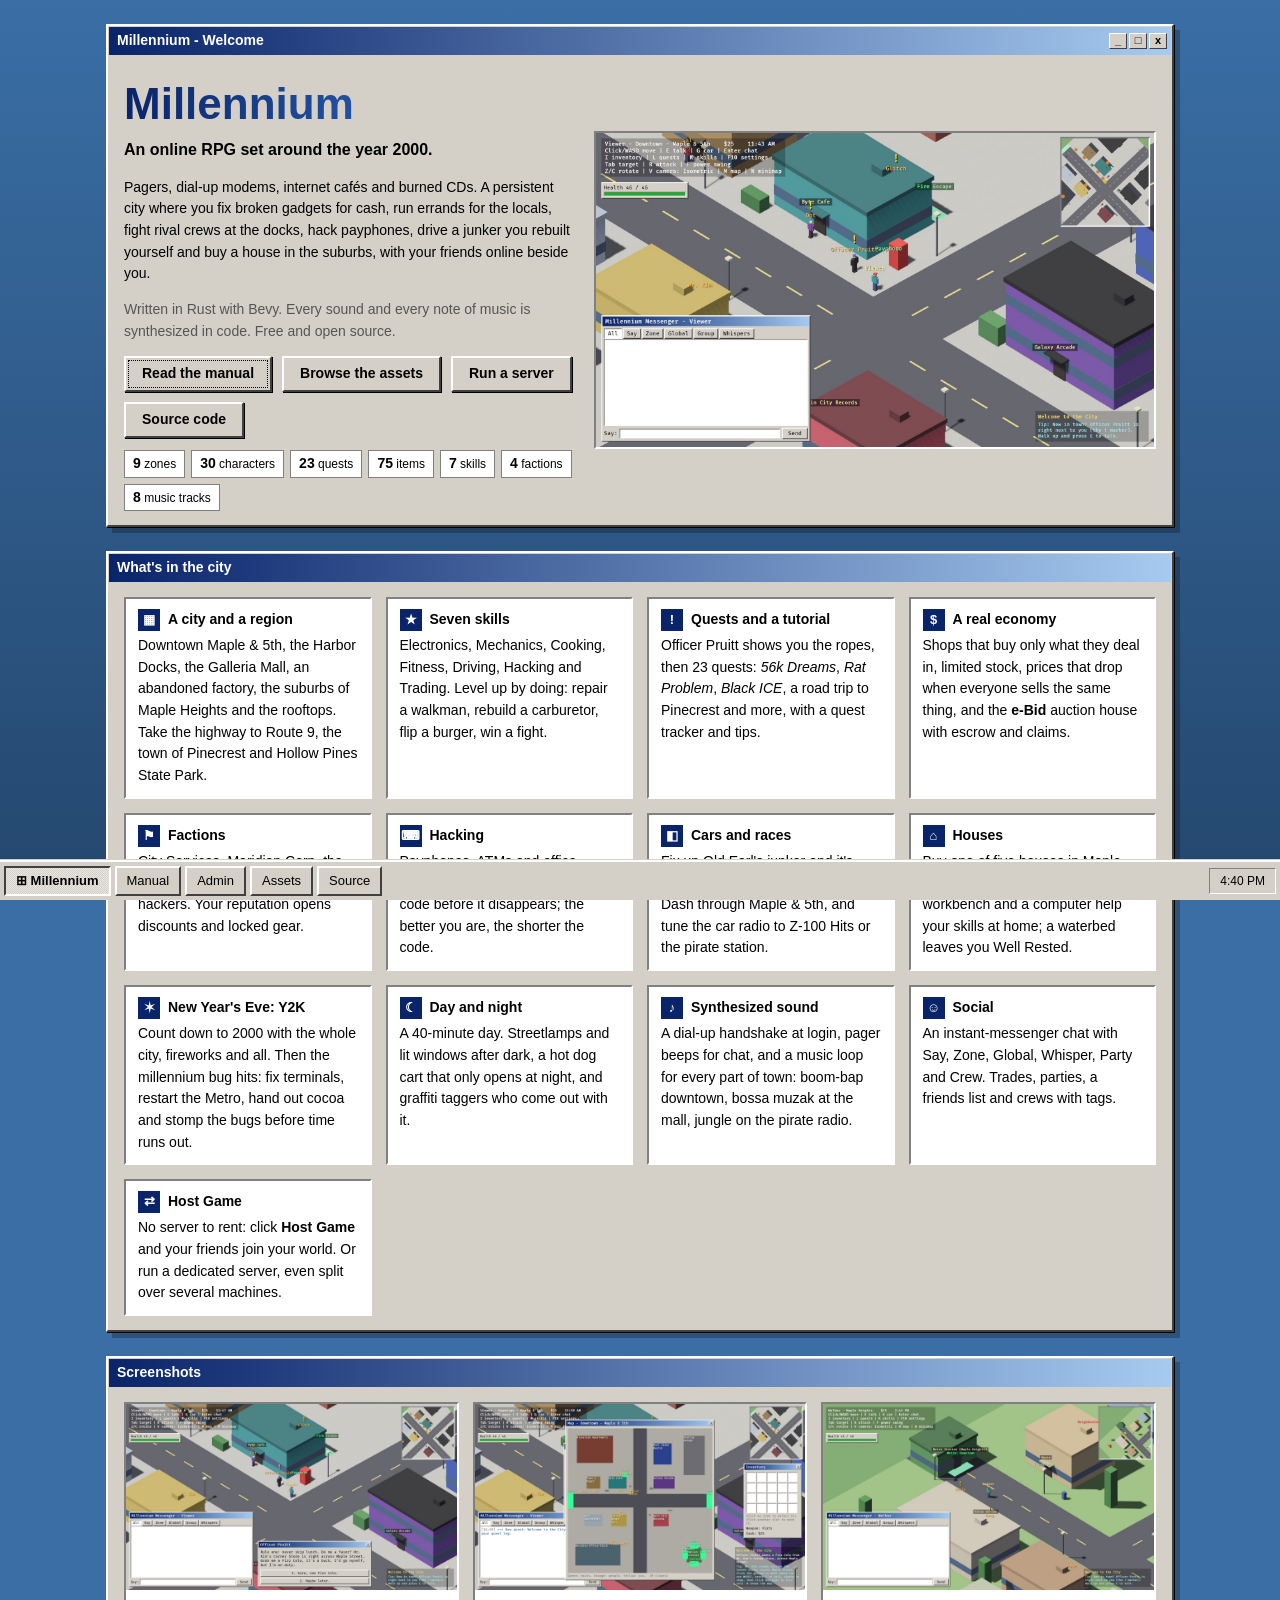
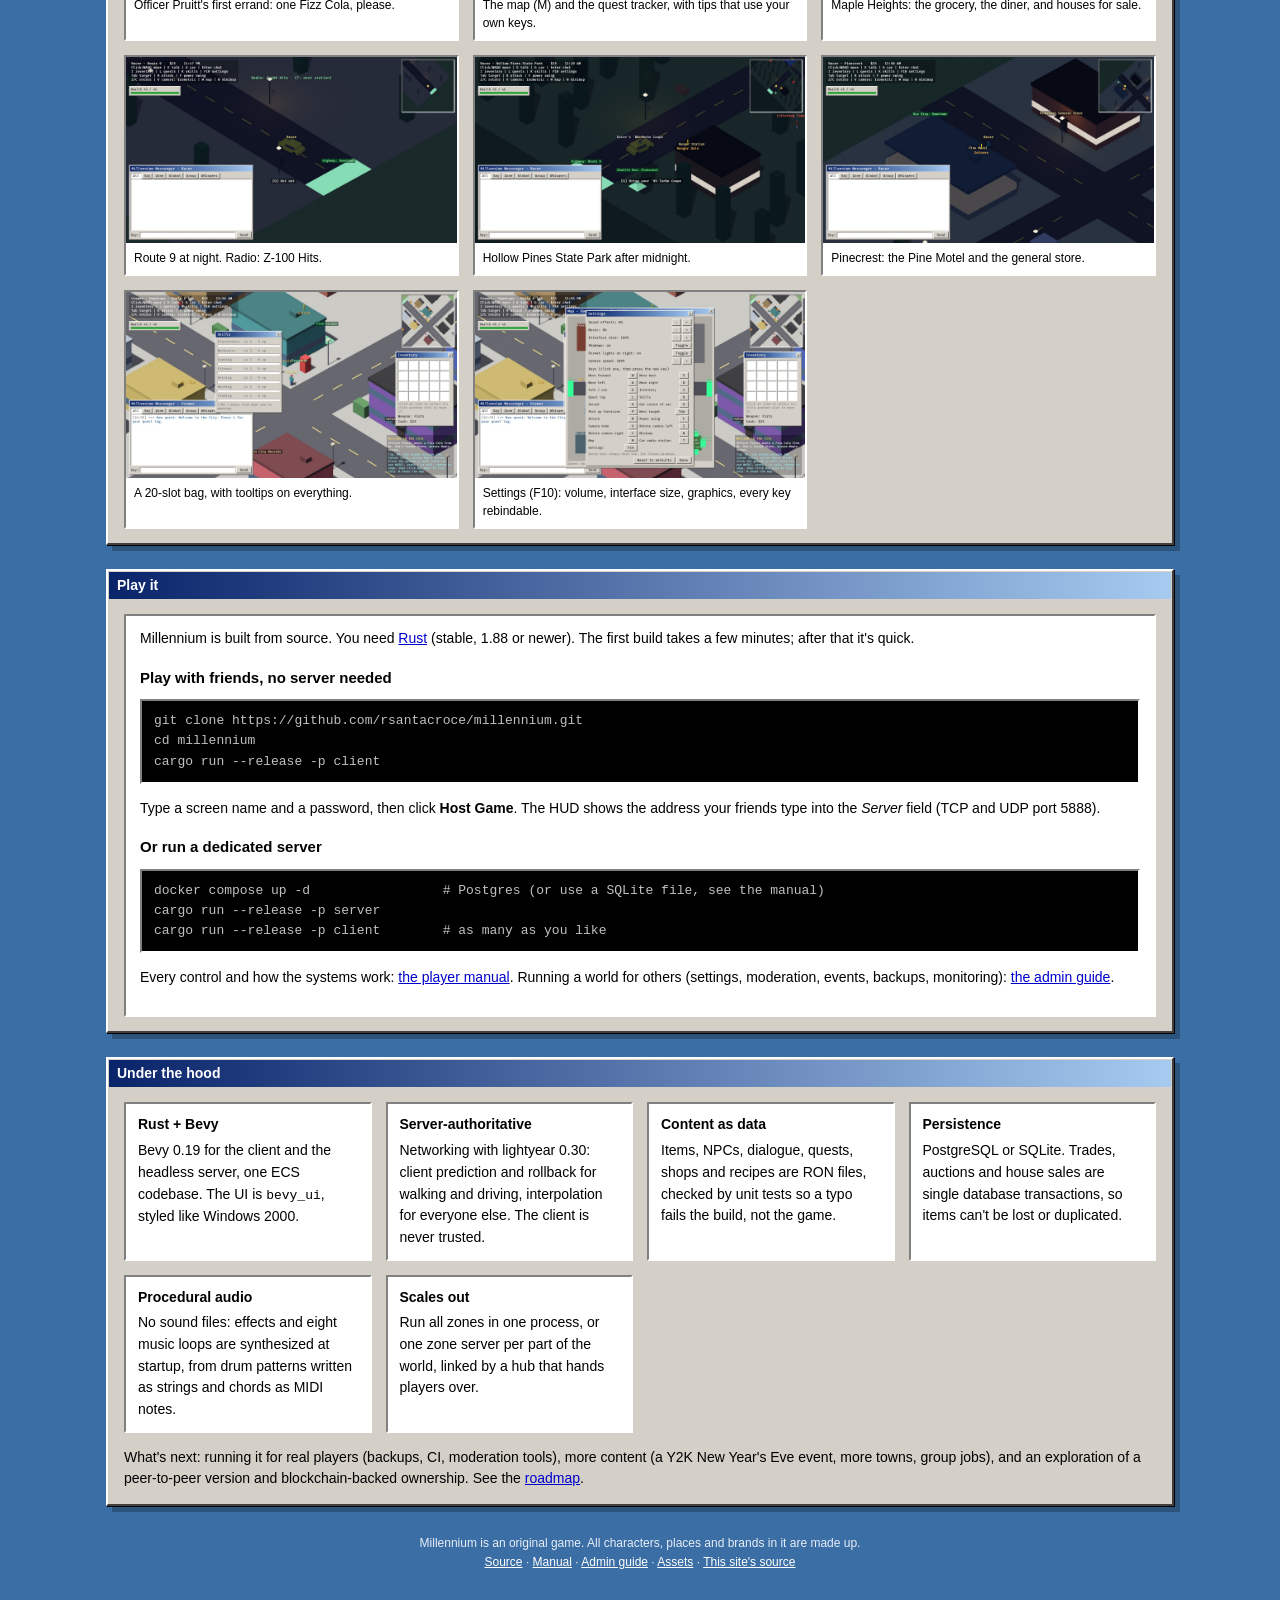
<file: index.html>
<!doctype html>
<html lang="en">
<head>
<meta charset="utf-8">
<meta name="viewport" content="width=device-width, initial-scale=1">
<title>Millennium: an online RPG set in 1999-2003</title>
<meta name="description" content="Millennium is an online RPG set around the year 2000: pagers, dial-up, burned CDs and a whole city to make your own. Written in Rust with Bevy.">
<meta property="og:title" content="Millennium">
<meta property="og:description" content="An online RPG set around the year 2000, written in Rust with Bevy.">
<meta property="og:image" content="images/downtown.jpg">
<link rel="icon" href="data:image/svg+xml,%3Csvg xmlns='http://www.w3.org/2000/svg' viewBox='0 0 16 16'%3E%3Crect width='16' height='16' fill='%230a246a'/%3E%3Ctext x='8' y='12.5' font-family='Tahoma,Verdana,sans-serif' font-size='12' font-weight='bold' fill='white' text-anchor='middle'%3EM%3C/text%3E%3C/svg%3E">
<link rel="stylesheet" href="style.css">
</head>
<body>
<main class="desktop">

  <section class="window" aria-labelledby="hero-title">
    <div class="titlebar"><h1 id="hero-title">Millennium - Welcome</h1><div class="controls" aria-hidden="true"><span>_</span><span>□</span><span>x</span></div></div>
    <div class="body hero">
      <div>
        <p class="logo" style="font-size:44px;margin:0">Millennium</p>
        <p class="tagline"><strong>An online RPG set around the year 2000.</strong></p>
        <p>Pagers, dial-up modems, internet cafés and burned CDs. A persistent city where you fix
          broken gadgets for cash, run errands for the locals, fight rival crews at the docks, hack
          payphones, drive a junker you rebuilt yourself and buy a house in the suburbs, with your
          friends online beside you.</p>
        <p class="muted">Written in Rust with Bevy. Every sound and every note of music is synthesized
          in code. Free and open source.</p>
        <div class="buttons">
          <a class="button primary" href="manual.html">Read the manual</a>
          <a class="button" href="assets.html">Browse the assets</a>
          <a class="button" href="admin.html">Run a server</a>
          <a class="button" href="https://github.com/rsantacroce/millennium">Source code</a>
        </div>
        <ul class="stats" aria-label="The game in numbers">
          <li><strong>9</strong> zones</li>
          <li><strong>30</strong> characters</li>
          <li><strong>23</strong> quests</li>
          <li><strong>75</strong> items</li>
          <li><strong>7</strong> skills</li>
          <li><strong>4</strong> factions</li>
          <li><strong>8</strong> music tracks</li>
        </ul>
      </div>
      <a href="images/downtown.jpg"><img class="shot" src="images/downtown.jpg" width="1600" height="900" alt="Downtown Maple and 5th at mid-morning: the Byte Cafe, Officer Pruitt with a quest marker, a red payphone, the messenger window and the minimap"></a>
    </div>
  </section>

  <section class="window" aria-labelledby="features-title">
    <div class="titlebar"><h2 id="features-title">What's in the city</h2></div>
    <div class="body">
      <div class="grid">
        <article class="card"><h3><span class="icon" aria-hidden="true">▦</span>A city and a region</h3>
          <p>Downtown Maple &amp; 5th, the Harbor Docks, the Galleria Mall, an abandoned factory, the
            suburbs of Maple Heights and the rooftops. Take the highway to Route 9, the town of
            Pinecrest and Hollow Pines State Park.</p></article>
        <article class="card"><h3><span class="icon" aria-hidden="true">★</span>Seven skills</h3>
          <p>Electronics, Mechanics, Cooking, Fitness, Driving, Hacking and Trading. Level up by
            doing: repair a walkman, rebuild a carburetor, flip a burger, win a fight.</p></article>
        <article class="card"><h3><span class="icon" aria-hidden="true">!</span>Quests and a tutorial</h3>
          <p>Officer Pruitt shows you the ropes, then 23 quests: <em>56k Dreams</em>, <em>Rat
            Problem</em>, <em>Black ICE</em>, a road trip to Pinecrest and more, with a quest tracker
            and tips.</p></article>
        <article class="card"><h3><span class="icon" aria-hidden="true">$</span>A real economy</h3>
          <p>Shops that buy only what they deal in, limited stock, prices that drop when everyone
            sells the same thing, and the <strong>e-Bid</strong> auction house with escrow and
            claims.</p></article>
        <article class="card"><h3><span class="icon" aria-hidden="true">⚑</span>Factions</h3>
          <p>City Services, Meridian Corp, the Dockside Crew and the Zer0 Day hackers. Your
            reputation opens discounts and locked gear.</p></article>
        <article class="card"><h3><span class="icon" aria-hidden="true">⌨</span>Hacking</h3>
          <p>Payphones, ATMs and office terminals. Memorize the access code before it disappears;
            the better you are, the shorter the code.</p></article>
        <article class="card"><h3><span class="icon" aria-hidden="true">◧</span>Cars and races</h3>
          <p>Fix up Old Earl's junker and it's yours. Drive the highway, race Dash through Maple
            &amp; 5th, and tune the car radio to Z-100 Hits or the pirate station.</p></article>
        <article class="card"><h3><span class="icon" aria-hidden="true">⌂</span>Houses</h3>
          <p>Buy one of five houses in Maple Heights and furnish it. A stove, a workbench and a
            computer help your skills at home; a waterbed leaves you Well Rested.</p></article>
        <article class="card"><h3><span class="icon" aria-hidden="true">✶</span>New Year's Eve: Y2K</h3>
          <p>Count down to 2000 with the whole city, fireworks and all. Then the millennium bug hits:
            fix terminals, restart the Metro, hand out cocoa and stomp the bugs before time runs out.</p></article>
        <article class="card"><h3><span class="icon" aria-hidden="true">☾</span>Day and night</h3>
          <p>A 40-minute day. Streetlamps and lit windows after dark, a hot dog cart that only opens
            at night, and graffiti taggers who come out with it.</p></article>
        <article class="card"><h3><span class="icon" aria-hidden="true">♪</span>Synthesized sound</h3>
          <p>A dial-up handshake at login, pager beeps for chat, and a music loop for every part of
            town: boom-bap downtown, bossa muzak at the mall, jungle on the pirate radio.</p></article>
        <article class="card"><h3><span class="icon" aria-hidden="true">☺</span>Social</h3>
          <p>An instant-messenger chat with Say, Zone, Global, Whisper, Party and Crew. Trades,
            parties, a friends list and crews with tags.</p></article>
        <article class="card"><h3><span class="icon" aria-hidden="true">⇄</span>Host Game</h3>
          <p>No server to rent: click <strong>Host Game</strong> and your friends join your world.
            Or run a dedicated server, even split over several machines.</p></article>
      </div>
    </div>
  </section>

  <section class="window" aria-labelledby="shots-title">
    <div class="titlebar"><h2 id="shots-title">Screenshots</h2></div>
    <div class="body">
      <div class="gallery">
        <figure><a href="images/dialogue.jpg"><img src="images/dialogue.jpg" width="1600" height="900" loading="lazy" alt="Talking to Officer Pruitt"></a><figcaption>Officer Pruitt's first errand: one Fizz Cola, please.</figcaption></figure>
        <figure><a href="images/map.jpg"><img src="images/map.jpg" width="1600" height="900" loading="lazy" alt="The map window over Downtown, and the quest tracker with a tip"></a><figcaption>The map (M) and the quest tracker, with tips that use your own keys.</figcaption></figure>
        <figure><a href="images/maple-heights.jpg"><img src="images/maple-heights.jpg" width="1600" height="900" loading="lazy" alt="Maple Heights in the afternoon, by the Metro station"></a><figcaption>Maple Heights: the grocery, the diner, and houses for sale.</figcaption></figure>
        <figure><a href="images/route-9-radio.jpg"><img src="images/route-9-radio.jpg" width="1600" height="900" loading="lazy" alt="Driving a coupe on Route 9 at night with the radio on Z-100 Hits"></a><figcaption>Route 9 at night. Radio: Z-100 Hits.</figcaption></figure>
        <figure><a href="images/hollow-pines-night.jpg"><img src="images/hollow-pines-night.jpg" width="1600" height="900" loading="lazy" alt="Hollow Pines State Park at night, the ranger station and a parked car"></a><figcaption>Hollow Pines State Park after midnight.</figcaption></figure>
        <figure><a href="images/pinecrest-night.jpg"><img src="images/pinecrest-night.jpg" width="1600" height="900" loading="lazy" alt="Pinecrest at night, the Pine Motel and the general store"></a><figcaption>Pinecrest: the Pine Motel and the general store.</figcaption></figure>
        <figure><a href="images/inventory.jpg"><img src="images/inventory.jpg" width="1600" height="900" loading="lazy" alt="Inventory window, map and quest tracker"></a><figcaption>A 20-slot bag, with tooltips on everything.</figcaption></figure>
        <figure><a href="images/settings.jpg"><img src="images/settings.jpg" width="1600" height="900" loading="lazy" alt="The settings window with volume, interface size and key bindings"></a><figcaption>Settings (F10): volume, interface size, graphics, every key rebindable.</figcaption></figure>
      </div>
    </div>
  </section>

  <section class="window" aria-labelledby="play-title">
    <div class="titlebar"><h2 id="play-title">Play it</h2></div>
    <div class="body">
      <div class="panel">
        <p>Millennium is built from source. You need <a href="https://rustup.rs">Rust</a> (stable,
          1.88 or newer). The first build takes a few minutes; after that it's quick.</p>
        <h3>Play with friends, no server needed</h3>
<pre>git clone https://github.com/rsantacroce/millennium.git
cd millennium
cargo run --release -p client</pre>
        <p>Type a screen name and a password, then click <strong>Host Game</strong>. The HUD shows
          the address your friends type into the <em>Server</em> field (TCP and UDP port 5888).</p>
        <h3>Or run a dedicated server</h3>
<pre>docker compose up -d                 # Postgres (or use a SQLite file, see the manual)
cargo run --release -p server
cargo run --release -p client        # as many as you like</pre>
        <p>Every control and how the systems work: <a href="manual.html">the player manual</a>. Running
          a world for others (settings, moderation, events, backups, monitoring):
          <a href="admin.html">the admin guide</a>.</p>
      </div>
    </div>
  </section>

  <section class="window" aria-labelledby="tech-title">
    <div class="titlebar"><h2 id="tech-title">Under the hood</h2></div>
    <div class="body">
      <div class="grid">
        <article class="card"><h3>Rust + Bevy</h3><p>Bevy 0.19 for the client and the headless server, one ECS codebase. The UI is <code>bevy_ui</code>, styled like Windows 2000.</p></article>
        <article class="card"><h3>Server-authoritative</h3><p>Networking with lightyear 0.30: client prediction and rollback for walking and driving, interpolation for everyone else. The client is never trusted.</p></article>
        <article class="card"><h3>Content as data</h3><p>Items, NPCs, dialogue, quests, shops and recipes are RON files, checked by unit tests so a typo fails the build, not the game.</p></article>
        <article class="card"><h3>Persistence</h3><p>PostgreSQL or SQLite. Trades, auctions and house sales are single database transactions, so items can't be lost or duplicated.</p></article>
        <article class="card"><h3>Procedural audio</h3><p>No sound files: effects and eight music loops are synthesized at startup, from drum patterns written as strings and chords as MIDI notes.</p></article>
        <article class="card"><h3>Scales out</h3><p>Run all zones in one process, or one zone server per part of the world, linked by a hub that hands players over.</p></article>
      </div>
      <p style="margin-bottom:0">What's next: running it for real players (backups, CI, moderation tools), more content (a
        Y2K New Year's Eve event, more towns, group jobs), and an exploration of a peer-to-peer version
        and blockchain-backed ownership. See the
        <a href="https://github.com/rsantacroce/millennium/blob/main/docs/ROADMAP.md">roadmap</a>.</p>
    </div>
  </section>

  <footer>
    Millennium is an original game. All characters, places and brands in it are made up.
    <br><a href="https://github.com/rsantacroce/millennium">Source</a> ·
    <a href="manual.html">Manual</a> · <a href="admin.html">Admin guide</a> · <a href="assets.html">Assets</a> ·
    <a href="https://github.com/rsantacroce/millennium-site">This site's source</a>
  </footer>
</main>

<nav class="taskbar" aria-label="Site">
  <a class="start" href="index.html" aria-current="page">⊞ Millennium</a>
  <a href="manual.html">Manual</a>
  <a href="admin.html">Admin</a>
  <a href="assets.html">Assets</a>
  <a href="https://github.com/rsantacroce/millennium">Source</a>
  <span class="clock" id="clock">12:00 AM</span>
</nav>
<script src="site.js"></script>
</body>
</html>
</file>
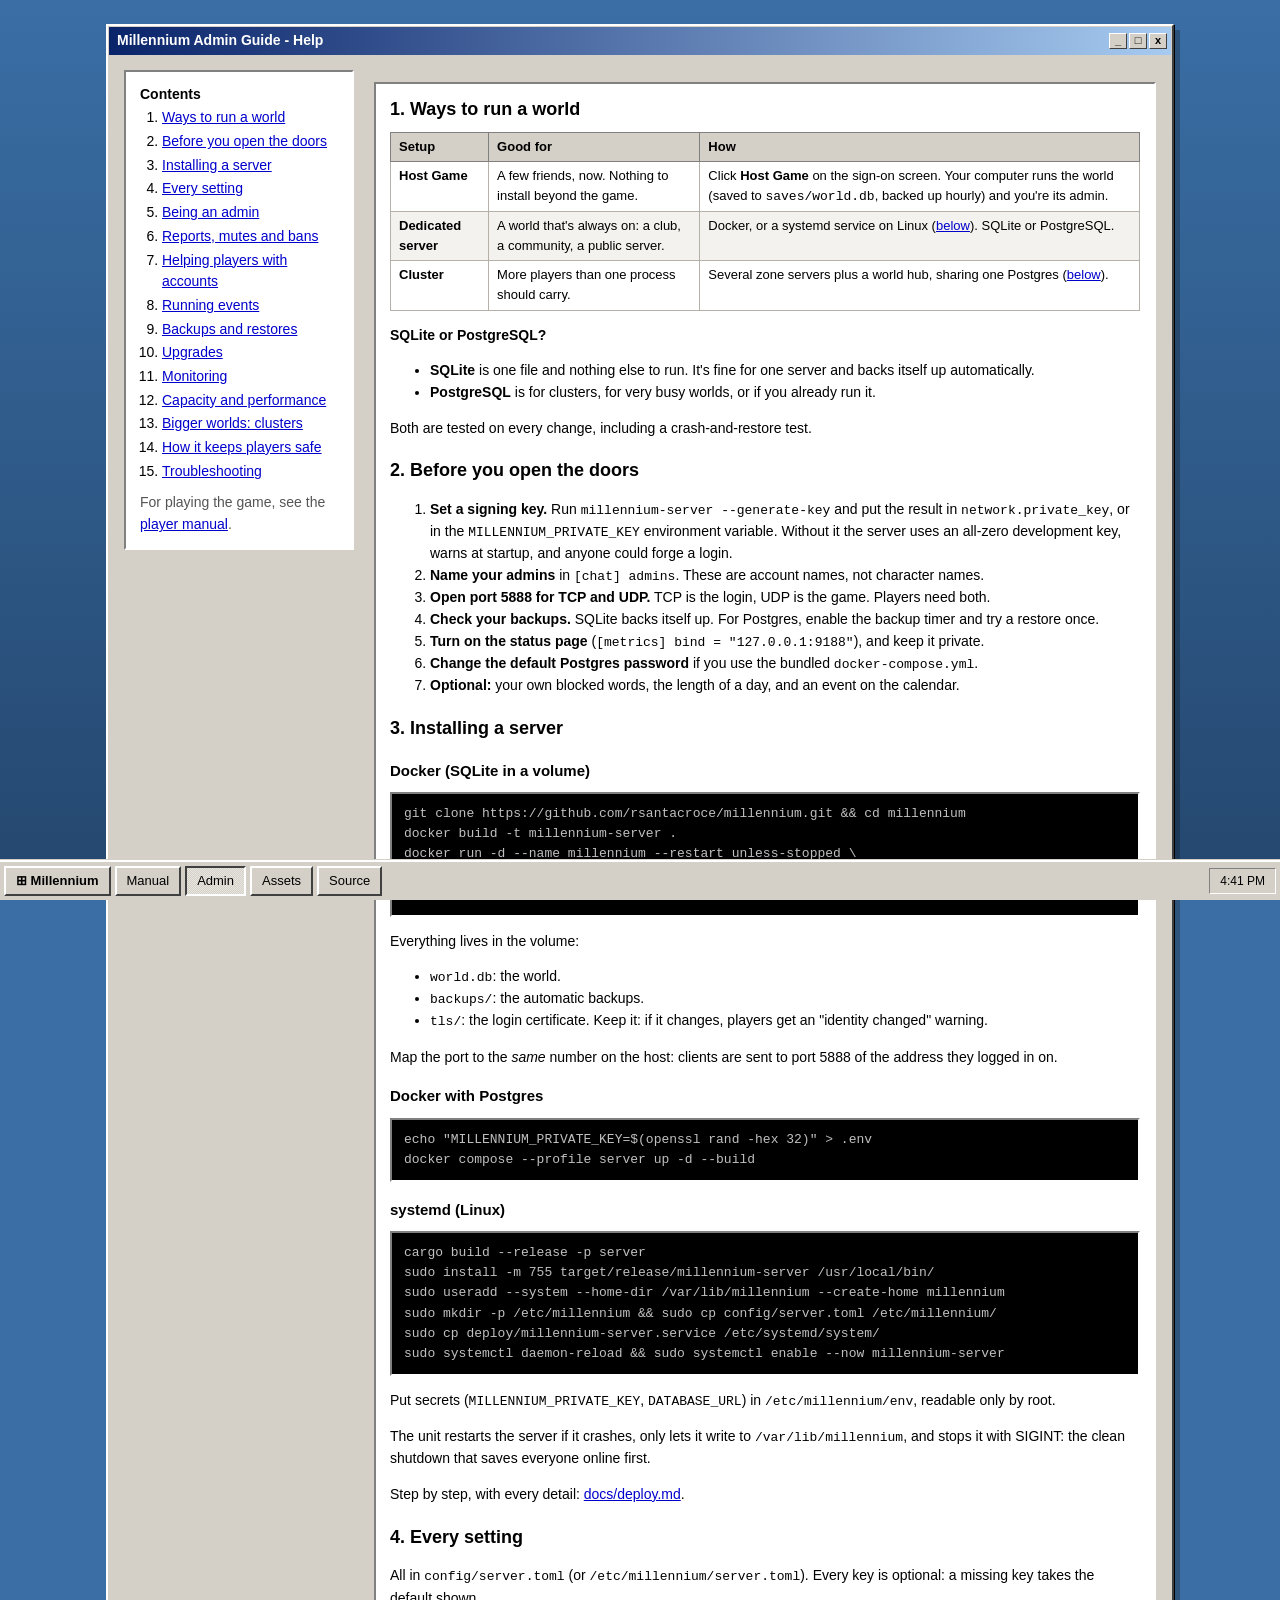
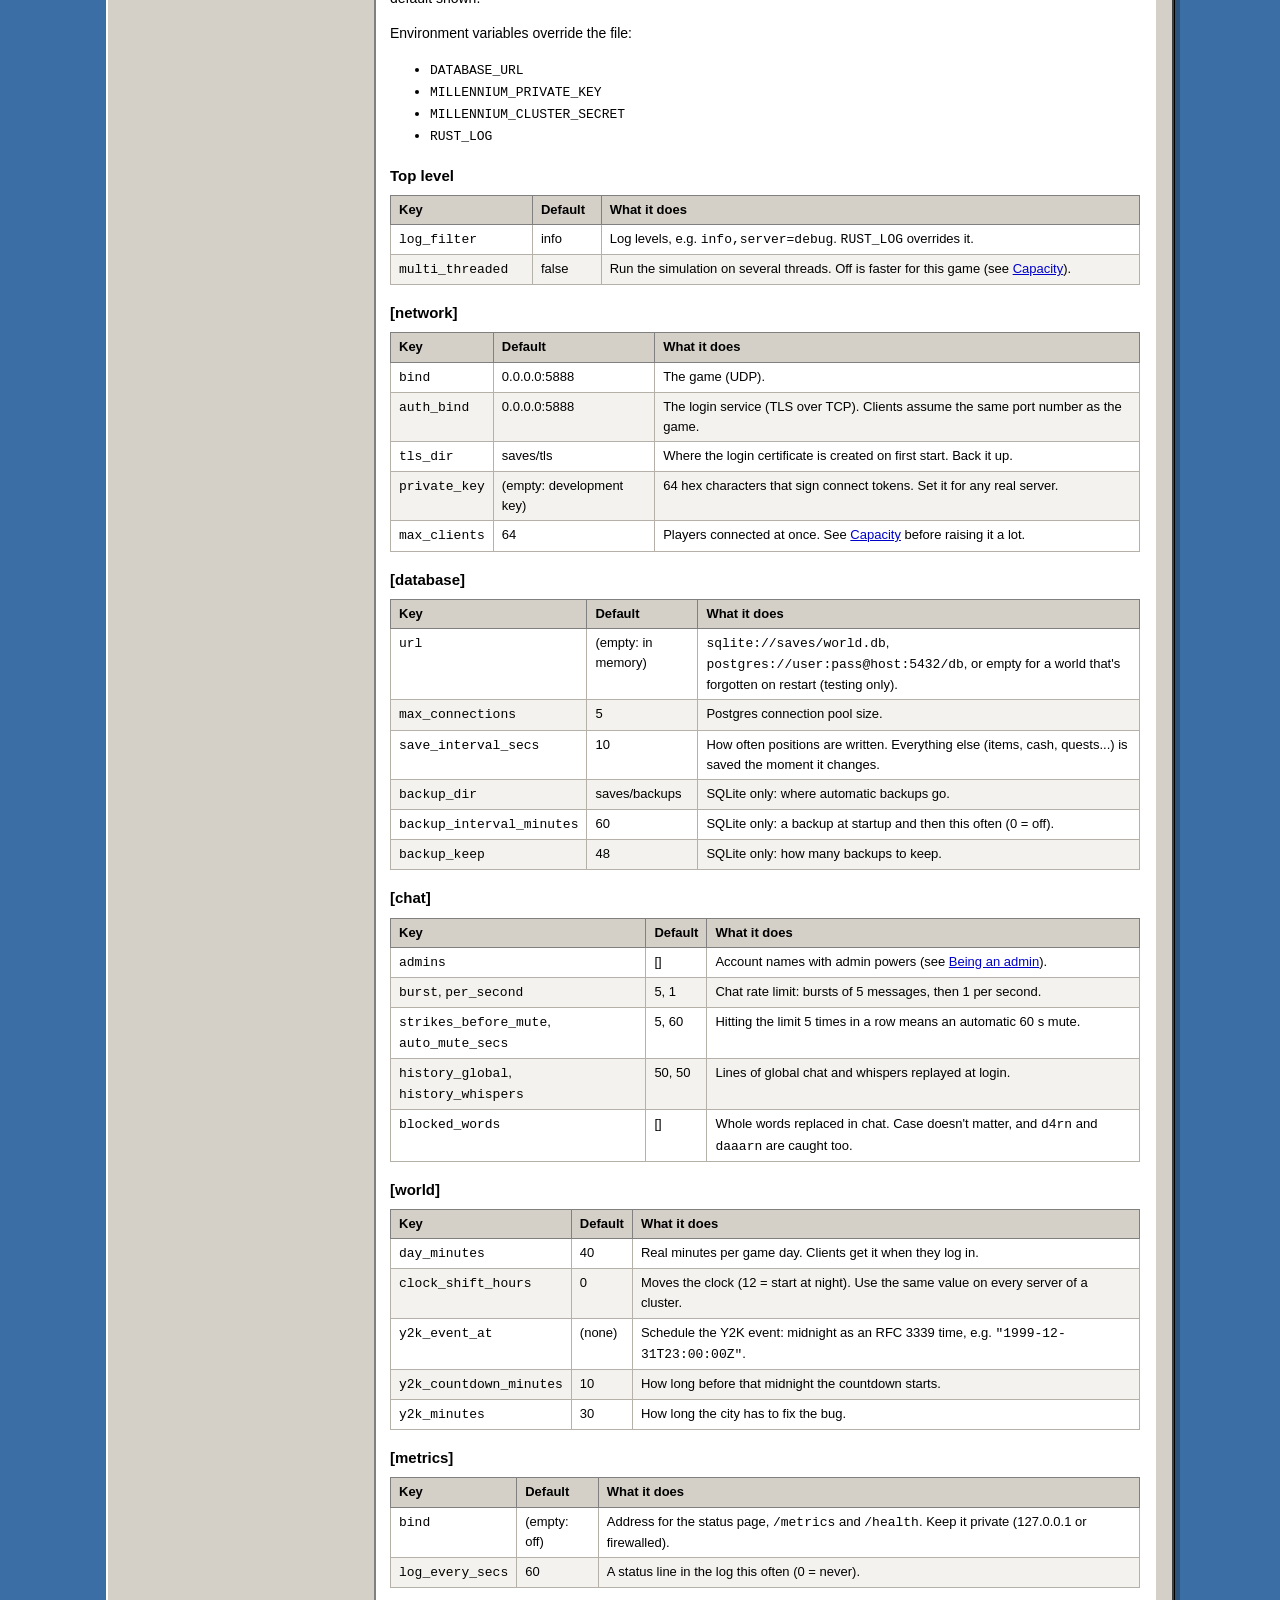
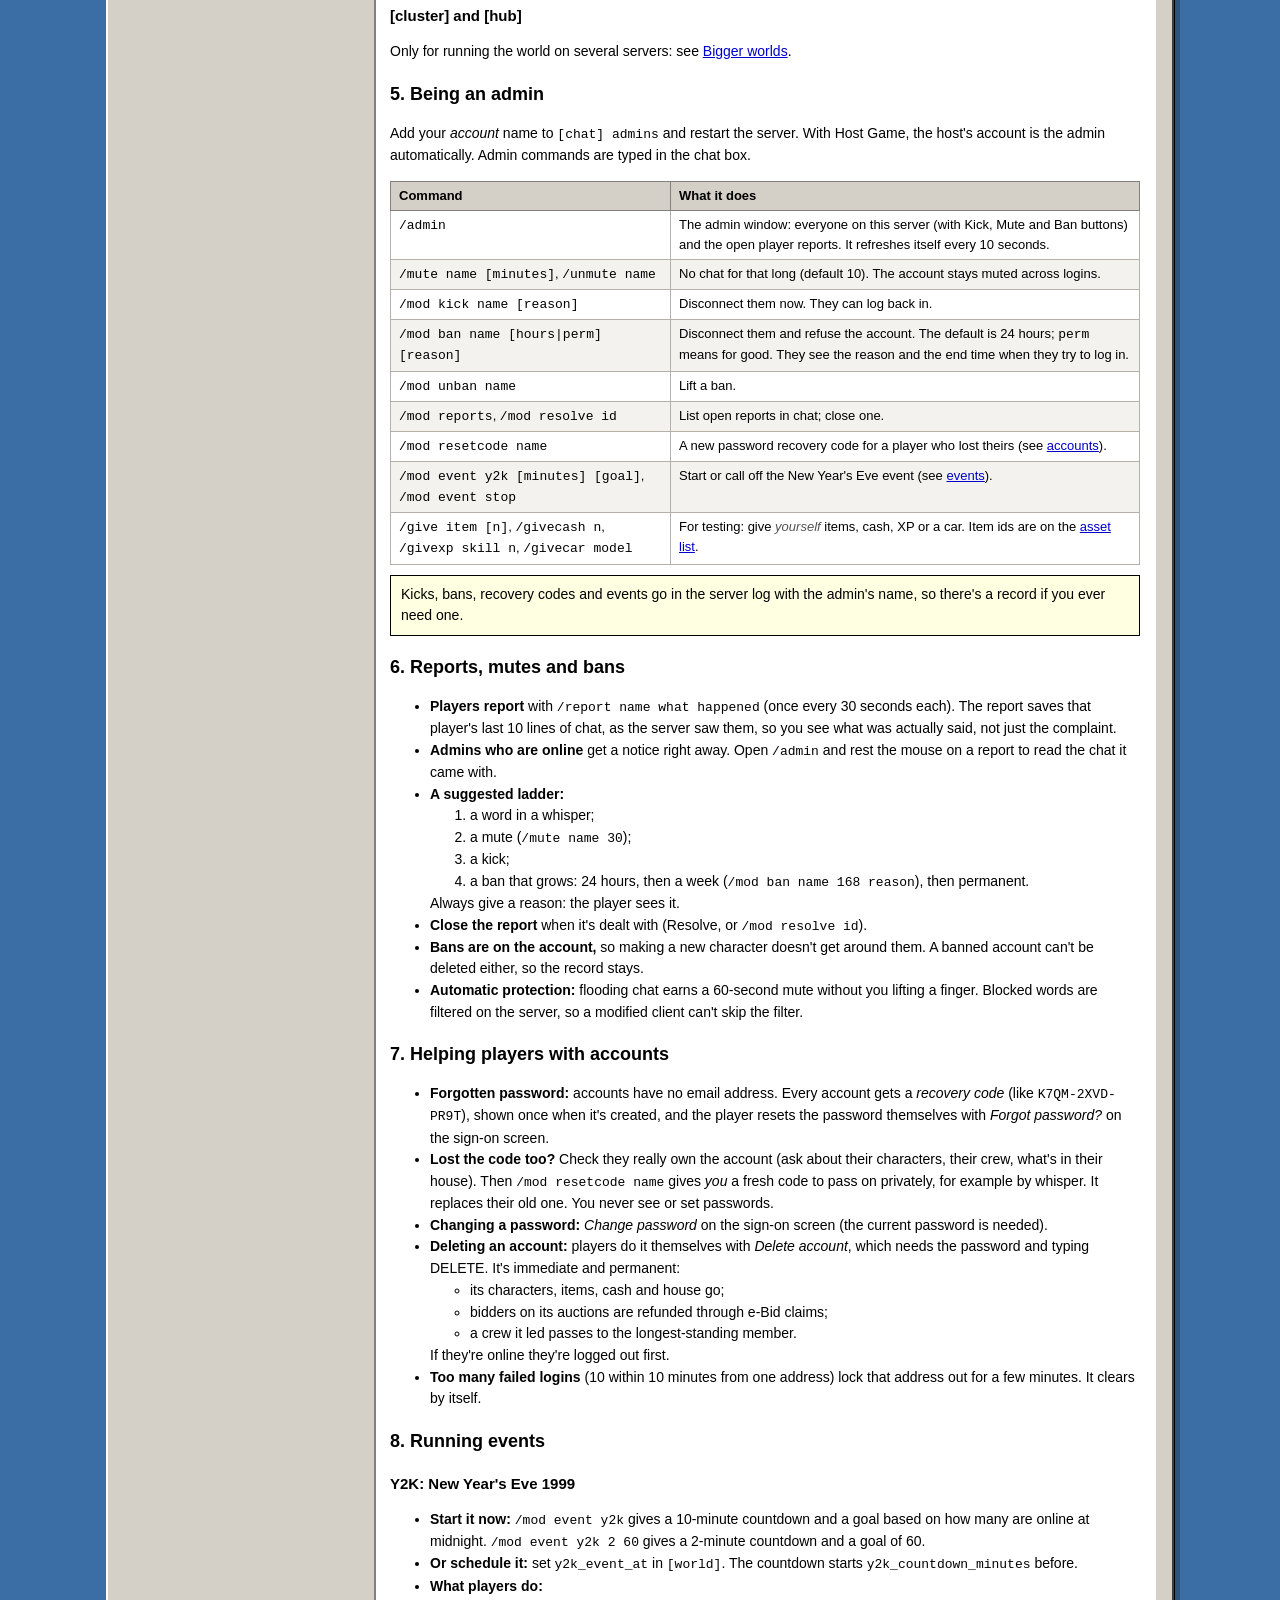
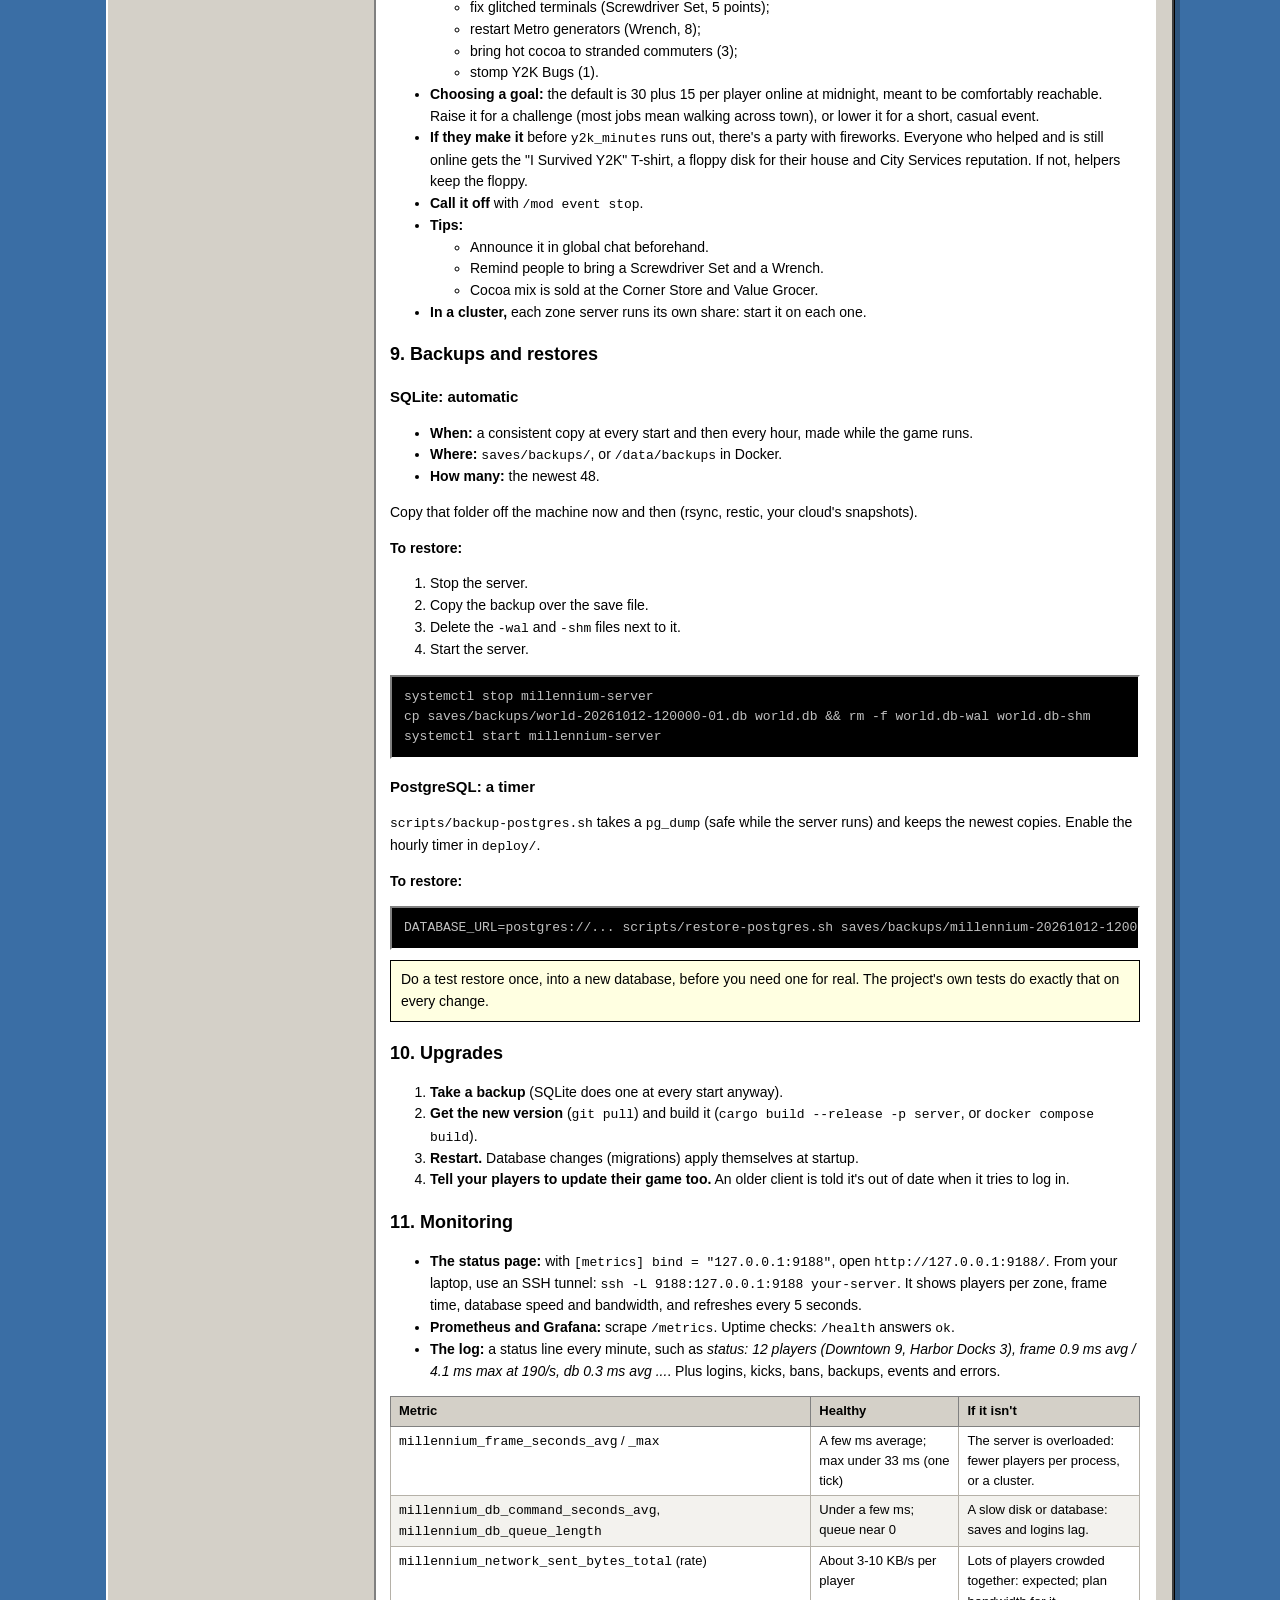
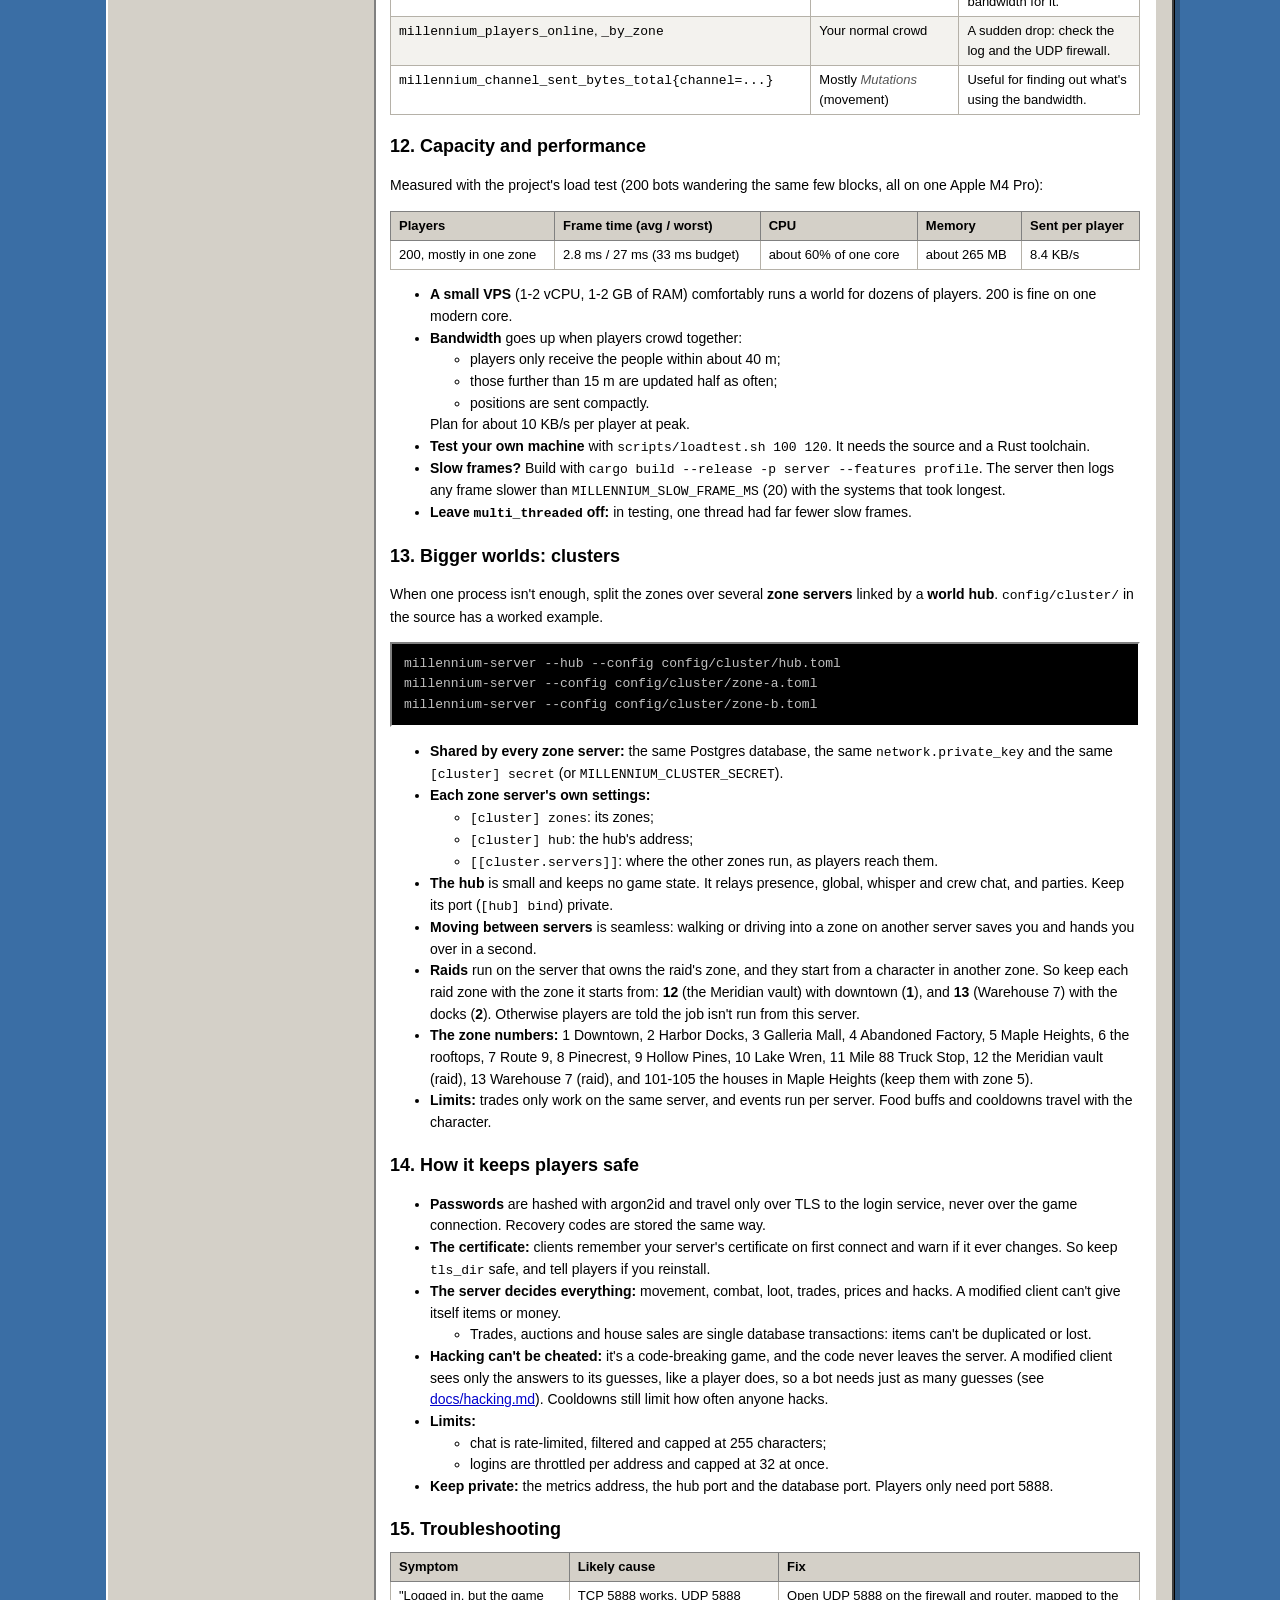
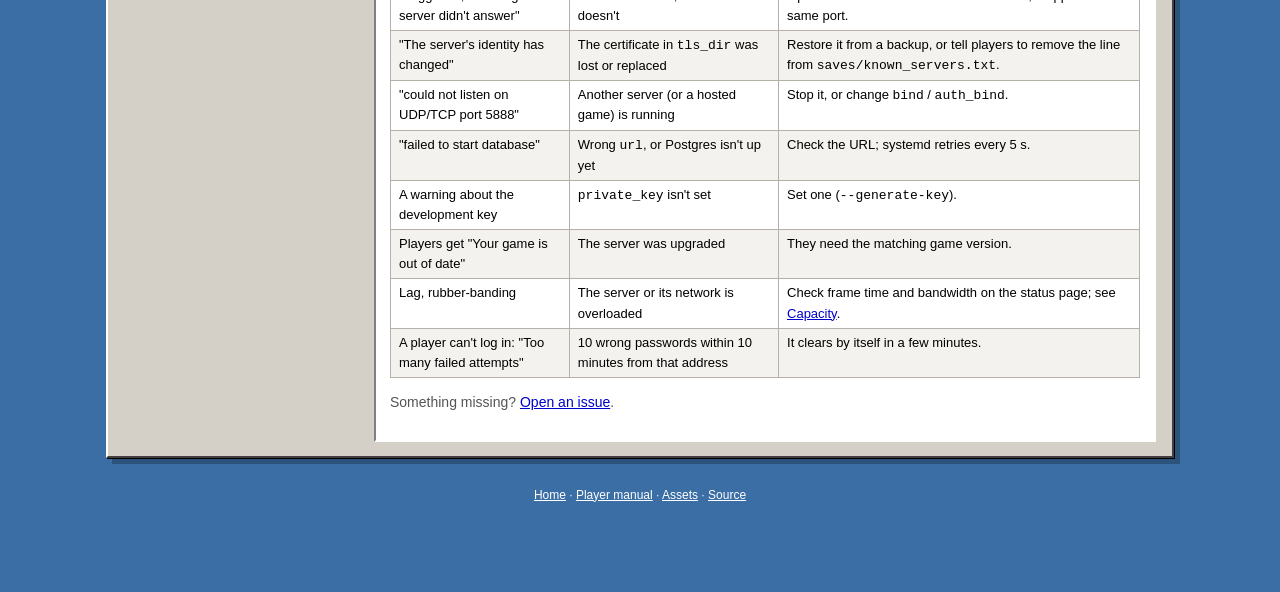
<file: admin.html>
<!doctype html>
<html lang="en">
<head>
<meta charset="utf-8">
<meta name="viewport" content="width=device-width, initial-scale=1">
<title>Millennium Admin Guide</title>
<meta name="description" content="Running a Millennium server: hosting options, security, every setting, moderation, events, backups, upgrades, monitoring, capacity and clusters.">
<link rel="icon" href="data:image/svg+xml,%3Csvg xmlns='http://www.w3.org/2000/svg' viewBox='0 0 16 16'%3E%3Crect width='16' height='16' fill='%230a246a'/%3E%3Ctext x='8' y='12.5' font-family='Tahoma,Verdana,sans-serif' font-size='12' font-weight='bold' fill='white' text-anchor='middle'%3EM%3C/text%3E%3C/svg%3E">
<link rel="stylesheet" href="style.css">
</head>
<body>
<main class="desktop">
  <div class="window">
    <div class="titlebar"><h1>Millennium Admin Guide - Help</h1><div class="controls" aria-hidden="true"><span>_</span><span>□</span><span>x</span></div></div>
    <div class="body with-sidebar">
      <nav class="sidebar panel" aria-label="Contents">
        <strong>Contents</strong>
        <ol>
          <li><a href="#ways">Ways to run a world</a></li>
          <li><a href="#checklist">Before you open the doors</a></li>
          <li><a href="#install">Installing a server</a></li>
          <li><a href="#settings">Every setting</a></li>
          <li><a href="#admins">Being an admin</a></li>
          <li><a href="#reports">Reports, mutes and bans</a></li>
          <li><a href="#accounts">Helping players with accounts</a></li>
          <li><a href="#events">Running events</a></li>
          <li><a href="#backups">Backups and restores</a></li>
          <li><a href="#upgrades">Upgrades</a></li>
          <li><a href="#monitoring">Monitoring</a></li>
          <li><a href="#capacity">Capacity and performance</a></li>
          <li><a href="#cluster">Bigger worlds: clusters</a></li>
          <li><a href="#security">How it keeps players safe</a></li>
          <li><a href="#trouble">Troubleshooting</a></li>
        </ol>
        <p class="muted" style="margin:10px 0 0">For playing the game, see the <a href="manual.html">player manual</a>.</p>
      </nav>

      <div class="panel">

<h2 id="ways">1. Ways to run a world</h2>
<div class="table-wrap"><table>
<thead><tr><th>Setup</th><th>Good for</th><th>How</th></tr></thead>
<tbody>
<tr><td><strong>Host Game</strong></td><td>A few friends, now. Nothing to install beyond the game.</td><td>Click <strong>Host Game</strong> on the sign-on screen. Your computer runs the world (saved to <code>saves/world.db</code>, backed up hourly) and you're its admin.</td></tr>
<tr><td><strong>Dedicated server</strong></td><td>A world that's always on: a club, a community, a public server.</td><td>Docker, or a systemd service on Linux (<a href="#install">below</a>). SQLite or PostgreSQL.</td></tr>
<tr><td><strong>Cluster</strong></td><td>More players than one process should carry.</td><td>Several zone servers plus a world hub, sharing one Postgres (<a href="#cluster">below</a>).</td></tr>
</tbody></table></div>
<p><strong>SQLite or PostgreSQL?</strong></p>
<ul>
  <li><strong>SQLite</strong> is one file and nothing else to run. It's fine for one server and backs
    itself up automatically.</li>
  <li><strong>PostgreSQL</strong> is for clusters, for very busy worlds, or if you already run it.</li>
</ul>
<p>Both are tested on every change, including a crash-and-restore test.</p>

<h2 id="checklist">2. Before you open the doors</h2>
<ol>
  <li><strong>Set a signing key.</strong> Run <code>millennium-server --generate-key</code> and put the
    result in <code>network.private_key</code>, or in the <code>MILLENNIUM_PRIVATE_KEY</code> environment
    variable. Without it the server uses an all-zero development key, warns at startup, and anyone
    could forge a login.</li>
  <li><strong>Name your admins</strong> in <code>[chat] admins</code>. These are account names, not
    character names.</li>
  <li><strong>Open port 5888 for TCP and UDP.</strong> TCP is the login, UDP is the game. Players need
    both.</li>
  <li><strong>Check your backups.</strong> SQLite backs itself up. For Postgres, enable the backup
    timer and try a restore once.</li>
  <li><strong>Turn on the status page</strong> (<code>[metrics] bind = "127.0.0.1:9188"</code>), and
    keep it private.</li>
  <li><strong>Change the default Postgres password</strong> if you use the bundled
    <code>docker-compose.yml</code>.</li>
  <li><strong>Optional:</strong> your own blocked words, the length of a day, and an event on the
    calendar.</li>
</ol>

<h2 id="install">3. Installing a server</h2>
<h3>Docker (SQLite in a volume)</h3>
<pre>git clone https://github.com/rsantacroce/millennium.git &amp;&amp; cd millennium
docker build -t millennium-server .
docker run -d --name millennium --restart unless-stopped \
  -p 5888:5888/tcp -p 5888:5888/udp -v millennium:/data \
  -e MILLENNIUM_PRIVATE_KEY=$(openssl rand -hex 32) millennium-server</pre>
<p>Everything lives in the volume:</p>
<ul>
  <li><code>world.db</code>: the world.</li>
  <li><code>backups/</code>: the automatic backups.</li>
  <li><code>tls/</code>: the login certificate. Keep it: if it changes, players get an "identity
    changed" warning.</li>
</ul>
<p>Map the port to the <em>same</em> number on the host: clients are sent to port 5888 of the
  address they logged in on.</p>
<h3>Docker with Postgres</h3>
<pre>echo "MILLENNIUM_PRIVATE_KEY=$(openssl rand -hex 32)" &gt; .env
docker compose --profile server up -d --build</pre>
<h3>systemd (Linux)</h3>
<pre>cargo build --release -p server
sudo install -m 755 target/release/millennium-server /usr/local/bin/
sudo useradd --system --home-dir /var/lib/millennium --create-home millennium
sudo mkdir -p /etc/millennium &amp;&amp; sudo cp config/server.toml /etc/millennium/
sudo cp deploy/millennium-server.service /etc/systemd/system/
sudo systemctl daemon-reload &amp;&amp; sudo systemctl enable --now millennium-server</pre>
<p>Put secrets (<code>MILLENNIUM_PRIVATE_KEY</code>, <code>DATABASE_URL</code>) in
  <code>/etc/millennium/env</code>, readable only by root.</p>
<p>The unit restarts the server if it crashes, only lets it write to
  <code>/var/lib/millennium</code>, and stops it with SIGINT: the clean shutdown that saves everyone
  online first.</p>
<p>Step by step, with every detail:
  <a href="https://github.com/rsantacroce/millennium/blob/main/docs/deploy.md">docs/deploy.md</a>.</p>

<h2 id="settings">4. Every setting</h2>
<p>All in <code>config/server.toml</code> (or <code>/etc/millennium/server.toml</code>). Every key is
  optional: a missing key takes the default shown.</p>
<p>Environment variables override the file:</p>
<ul>
  <li><code>DATABASE_URL</code></li>
  <li><code>MILLENNIUM_PRIVATE_KEY</code></li>
  <li><code>MILLENNIUM_CLUSTER_SECRET</code></li>
  <li><code>RUST_LOG</code></li>
</ul>
<h3>Top level</h3>
<div class="table-wrap"><table>
<thead><tr><th>Key</th><th>Default</th><th>What it does</th></tr></thead>
<tbody>
<tr><td><code>log_filter</code></td><td>info</td><td>Log levels, e.g. <code>info,server=debug</code>. <code>RUST_LOG</code> overrides it.</td></tr>
<tr><td><code>multi_threaded</code></td><td>false</td><td>Run the simulation on several threads. Off is faster for this game (see <a href="#capacity">Capacity</a>).</td></tr>
</tbody></table></div>
<h3>[network]</h3>
<div class="table-wrap"><table>
<thead><tr><th>Key</th><th>Default</th><th>What it does</th></tr></thead>
<tbody>
<tr><td><code>bind</code></td><td>0.0.0.0:5888</td><td>The game (UDP).</td></tr>
<tr><td><code>auth_bind</code></td><td>0.0.0.0:5888</td><td>The login service (TLS over TCP). Clients assume the same port number as the game.</td></tr>
<tr><td><code>tls_dir</code></td><td>saves/tls</td><td>Where the login certificate is created on first start. Back it up.</td></tr>
<tr><td><code>private_key</code></td><td>(empty: development key)</td><td>64 hex characters that sign connect tokens. Set it for any real server.</td></tr>
<tr><td><code>max_clients</code></td><td>64</td><td>Players connected at once. See <a href="#capacity">Capacity</a> before raising it a lot.</td></tr>
</tbody></table></div>
<h3>[database]</h3>
<div class="table-wrap"><table>
<thead><tr><th>Key</th><th>Default</th><th>What it does</th></tr></thead>
<tbody>
<tr><td><code>url</code></td><td>(empty: in memory)</td><td><code>sqlite://saves/world.db</code>, <code>postgres://user:pass@host:5432/db</code>, or empty for a world that's forgotten on restart (testing only).</td></tr>
<tr><td><code>max_connections</code></td><td>5</td><td>Postgres connection pool size.</td></tr>
<tr><td><code>save_interval_secs</code></td><td>10</td><td>How often positions are written. Everything else (items, cash, quests...) is saved the moment it changes.</td></tr>
<tr><td><code>backup_dir</code></td><td>saves/backups</td><td>SQLite only: where automatic backups go.</td></tr>
<tr><td><code>backup_interval_minutes</code></td><td>60</td><td>SQLite only: a backup at startup and then this often (0 = off).</td></tr>
<tr><td><code>backup_keep</code></td><td>48</td><td>SQLite only: how many backups to keep.</td></tr>
</tbody></table></div>
<h3>[chat]</h3>
<div class="table-wrap"><table>
<thead><tr><th>Key</th><th>Default</th><th>What it does</th></tr></thead>
<tbody>
<tr><td><code>admins</code></td><td>[]</td><td>Account names with admin powers (see <a href="#admins">Being an admin</a>).</td></tr>
<tr><td><code>burst</code>, <code>per_second</code></td><td>5, 1</td><td>Chat rate limit: bursts of 5 messages, then 1 per second.</td></tr>
<tr><td><code>strikes_before_mute</code>, <code>auto_mute_secs</code></td><td>5, 60</td><td>Hitting the limit 5 times in a row means an automatic 60 s mute.</td></tr>
<tr><td><code>history_global</code>, <code>history_whispers</code></td><td>50, 50</td><td>Lines of global chat and whispers replayed at login.</td></tr>
<tr><td><code>blocked_words</code></td><td>[]</td><td>Whole words replaced in chat. Case doesn't matter, and <code>d4rn</code> and <code>daaarn</code> are caught too.</td></tr>
</tbody></table></div>
<h3>[world]</h3>
<div class="table-wrap"><table>
<thead><tr><th>Key</th><th>Default</th><th>What it does</th></tr></thead>
<tbody>
<tr><td><code>day_minutes</code></td><td>40</td><td>Real minutes per game day. Clients get it when they log in.</td></tr>
<tr><td><code>clock_shift_hours</code></td><td>0</td><td>Moves the clock (12 = start at night). Use the same value on every server of a cluster.</td></tr>
<tr><td><code>y2k_event_at</code></td><td>(none)</td><td>Schedule the Y2K event: midnight as an RFC 3339 time, e.g. <code>"1999-12-31T23:00:00Z"</code>.</td></tr>
<tr><td><code>y2k_countdown_minutes</code></td><td>10</td><td>How long before that midnight the countdown starts.</td></tr>
<tr><td><code>y2k_minutes</code></td><td>30</td><td>How long the city has to fix the bug.</td></tr>
</tbody></table></div>
<h3>[metrics]</h3>
<div class="table-wrap"><table>
<thead><tr><th>Key</th><th>Default</th><th>What it does</th></tr></thead>
<tbody>
<tr><td><code>bind</code></td><td>(empty: off)</td><td>Address for the status page, <code>/metrics</code> and <code>/health</code>. Keep it private (127.0.0.1 or firewalled).</td></tr>
<tr><td><code>log_every_secs</code></td><td>60</td><td>A status line in the log this often (0 = never).</td></tr>
</tbody></table></div>
<h3>[cluster] and [hub]</h3>
<p>Only for running the world on several servers: see <a href="#cluster">Bigger worlds</a>.</p>

<h2 id="admins">5. Being an admin</h2>
<p>Add your <em>account</em> name to <code>[chat] admins</code> and restart the server. With Host
  Game, the host's account is the admin automatically. Admin commands are typed in the chat
  box.</p>
<div class="table-wrap"><table>
<thead><tr><th>Command</th><th>What it does</th></tr></thead>
<tbody>
<tr><td><code>/admin</code></td><td>The admin window: everyone on this server (with Kick, Mute and Ban buttons) and the open player reports. It refreshes itself every 10 seconds.</td></tr>
<tr><td><code>/mute name [minutes]</code>, <code>/unmute name</code></td><td>No chat for that long (default 10). The account stays muted across logins.</td></tr>
<tr><td><code>/mod kick name [reason]</code></td><td>Disconnect them now. They can log back in.</td></tr>
<tr><td><code>/mod ban name [hours|perm] [reason]</code></td><td>Disconnect them and refuse the account. The default is 24 hours; <code>perm</code> means for good. They see the reason and the end time when they try to log in.</td></tr>
<tr><td><code>/mod unban name</code></td><td>Lift a ban.</td></tr>
<tr><td><code>/mod reports</code>, <code>/mod resolve id</code></td><td>List open reports in chat; close one.</td></tr>
<tr><td><code>/mod resetcode name</code></td><td>A new password recovery code for a player who lost theirs (see <a href="#accounts">accounts</a>).</td></tr>
<tr><td><code>/mod event y2k [minutes] [goal]</code>, <code>/mod event stop</code></td><td>Start or call off the New Year's Eve event (see <a href="#events">events</a>).</td></tr>
<tr><td><code>/give item [n]</code>, <code>/givecash n</code>, <code>/givexp skill n</code>, <code>/givecar model</code></td><td>For testing: give <em>yourself</em> items, cash, XP or a car. Item ids are on the <a href="assets.html#items">asset list</a>.</td></tr>
</tbody></table></div>
<p class="tip">Kicks, bans, recovery codes and events go in the server log with the admin's name,
  so there's a record if you ever need one.</p>

<h2 id="reports">6. Reports, mutes and bans</h2>
<ul>
  <li><strong>Players report</strong> with <code>/report name what happened</code> (once every 30
    seconds each). The report saves that player's last 10 lines of chat, as the server saw them,
    so you see what was actually said, not just the complaint.</li>
  <li><strong>Admins who are online</strong> get a notice right away. Open <code>/admin</code> and
    rest the mouse on a report to read the chat it came with.</li>
  <li><strong>A suggested ladder:</strong>
    <ol>
      <li>a word in a whisper;</li>
      <li>a mute (<code>/mute name 30</code>);</li>
      <li>a kick;</li>
      <li>a ban that grows: 24 hours, then a week (<code>/mod ban name 168 reason</code>), then
        permanent.</li>
    </ol>
    Always give a reason: the player sees it.</li>
  <li><strong>Close the report</strong> when it's dealt with (Resolve, or <code>/mod resolve id</code>).</li>
  <li><strong>Bans are on the account,</strong> so making a new character doesn't get around them. A
    banned account can't be deleted either, so the record stays.</li>
  <li><strong>Automatic protection:</strong> flooding chat earns a 60-second mute without you
    lifting a finger. Blocked words are filtered on the server, so a modified client can't skip
    the filter.</li>
</ul>

<h2 id="accounts">7. Helping players with accounts</h2>
<ul>
  <li><strong>Forgotten password:</strong> accounts have no email address. Every account gets a
    <em>recovery code</em> (like <code>K7QM-2XVD-PR9T</code>), shown once when it's created, and the
    player resets the password themselves with <em>Forgot password?</em> on the sign-on screen.</li>
  <li><strong>Lost the code too?</strong> Check they really own the account (ask about their
    characters, their crew, what's in their house). Then <code>/mod resetcode name</code> gives
    <em>you</em> a fresh code to pass on privately, for example by whisper. It replaces their old
    one. You never see or set passwords.</li>
  <li><strong>Changing a password:</strong> <em>Change password</em> on the sign-on screen (the
    current password is needed).</li>
  <li><strong>Deleting an account:</strong> players do it themselves with <em>Delete account</em>,
    which needs the password and typing DELETE. It's immediate and permanent:
    <ul>
      <li>its characters, items, cash and house go;</li>
      <li>bidders on its auctions are refunded through e-Bid claims;</li>
      <li>a crew it led passes to the longest-standing member.</li>
    </ul>
    If they're online they're logged out first.</li>
  <li><strong>Too many failed logins</strong> (10 within 10 minutes from one address) lock that
    address out for a few minutes. It clears by itself.</li>
</ul>

<h2 id="events">8. Running events</h2>
<h3>Y2K: New Year's Eve 1999</h3>
<ul>
  <li><strong>Start it now:</strong> <code>/mod event y2k</code> gives a 10-minute countdown and a goal
    based on how many are online at midnight. <code>/mod event y2k 2 60</code> gives a 2-minute
    countdown and a goal of 60.</li>
  <li><strong>Or schedule it:</strong> set <code>y2k_event_at</code> in <code>[world]</code>. The
    countdown starts <code>y2k_countdown_minutes</code> before.</li>
  <li><strong>What players do:</strong>
    <ul>
      <li>fix glitched terminals (Screwdriver Set, 5 points);</li>
      <li>restart Metro generators (Wrench, 8);</li>
      <li>bring hot cocoa to stranded commuters (3);</li>
      <li>stomp Y2K Bugs (1).</li>
    </ul></li>
  <li><strong>Choosing a goal:</strong> the default is 30 plus 15 per player online at midnight,
    meant to be comfortably reachable. Raise it for a challenge (most jobs mean walking across
    town), or lower it for a short, casual event.</li>
  <li><strong>If they make it</strong> before <code>y2k_minutes</code> runs out, there's a party with
    fireworks. Everyone who helped and is still online gets the "I Survived Y2K" T-shirt, a
    floppy disk for their house and City Services reputation. If not, helpers keep the floppy.</li>
  <li><strong>Call it off</strong> with <code>/mod event stop</code>.</li>
  <li><strong>Tips:</strong>
    <ul>
      <li>Announce it in global chat beforehand.</li>
      <li>Remind people to bring a Screwdriver Set and a Wrench.</li>
      <li>Cocoa mix is sold at the Corner Store and Value Grocer.</li>
    </ul></li>
  <li><strong>In a cluster,</strong> each zone server runs its own share: start it on each one.</li>
</ul>

<h2 id="backups">9. Backups and restores</h2>
<h3>SQLite: automatic</h3>
<ul>
  <li><strong>When:</strong> a consistent copy at every start and then every hour, made while the
    game runs.</li>
  <li><strong>Where:</strong> <code>saves/backups/</code>, or <code>/data/backups</code> in Docker.</li>
  <li><strong>How many:</strong> the newest 48.</li>
</ul>
<p>Copy that folder off the machine now and then (rsync, restic, your cloud's snapshots).</p>
<p><strong>To restore:</strong></p>
<ol>
  <li>Stop the server.</li>
  <li>Copy the backup over the save file.</li>
  <li>Delete the <code>-wal</code> and <code>-shm</code> files next to it.</li>
  <li>Start the server.</li>
</ol>
<pre>systemctl stop millennium-server
cp saves/backups/world-20261012-120000-01.db world.db &amp;&amp; rm -f world.db-wal world.db-shm
systemctl start millennium-server</pre>
<h3>PostgreSQL: a timer</h3>
<p><code>scripts/backup-postgres.sh</code> takes a <code>pg_dump</code> (safe while the server runs) and
  keeps the newest copies. Enable the hourly timer in <code>deploy/</code>.</p>
<p><strong>To restore:</strong></p>
<pre>DATABASE_URL=postgres://... scripts/restore-postgres.sh saves/backups/millennium-20261012-120000.dump</pre>
<p class="tip">Do a test restore once, into a new database, before you need one for real. The
  project's own tests do exactly that on every change.</p>

<h2 id="upgrades">10. Upgrades</h2>
<ol>
  <li><strong>Take a backup</strong> (SQLite does one at every start anyway).</li>
  <li><strong>Get the new version</strong> (<code>git pull</code>) and build it (<code>cargo build
    --release -p server</code>, or <code>docker compose build</code>).</li>
  <li><strong>Restart.</strong> Database changes (migrations) apply themselves at startup.</li>
  <li><strong>Tell your players to update their game too.</strong> An older client is told it's
    out of date when it tries to log in.</li>
</ol>

<h2 id="monitoring">11. Monitoring</h2>
<ul>
  <li><strong>The status page:</strong> with <code>[metrics] bind = "127.0.0.1:9188"</code>, open
    <code>http://127.0.0.1:9188/</code>. From your laptop, use an SSH tunnel:
    <code>ssh -L 9188:127.0.0.1:9188 your-server</code>. It shows players per zone, frame time,
    database speed and bandwidth, and refreshes every 5 seconds.</li>
  <li><strong>Prometheus and Grafana:</strong> scrape <code>/metrics</code>. Uptime checks:
    <code>/health</code> answers <code>ok</code>.</li>
  <li><strong>The log:</strong> a status line every minute, such as <em>status: 12 players
    (Downtown 9, Harbor Docks 3), frame 0.9 ms avg / 4.1 ms max at 190/s, db 0.3 ms avg ...</em>.
    Plus logins, kicks, bans, backups, events and errors.</li>
</ul>
<div class="table-wrap"><table>
<thead><tr><th>Metric</th><th>Healthy</th><th>If it isn't</th></tr></thead>
<tbody>
<tr><td><code>millennium_frame_seconds_avg</code> / <code>_max</code></td><td>A few ms average; max under 33 ms (one tick)</td><td>The server is overloaded: fewer players per process, or a cluster.</td></tr>
<tr><td><code>millennium_db_command_seconds_avg</code>, <code>millennium_db_queue_length</code></td><td>Under a few ms; queue near 0</td><td>A slow disk or database: saves and logins lag.</td></tr>
<tr><td><code>millennium_network_sent_bytes_total</code> (rate)</td><td>About 3-10 KB/s per player</td><td>Lots of players crowded together: expected; plan bandwidth for it.</td></tr>
<tr><td><code>millennium_players_online</code>, <code>_by_zone</code></td><td>Your normal crowd</td><td>A sudden drop: check the log and the UDP firewall.</td></tr>
<tr><td><code>millennium_channel_sent_bytes_total{channel=...}</code></td><td>Mostly <em>Mutations</em> (movement)</td><td>Useful for finding out what's using the bandwidth.</td></tr>
</tbody></table></div>

<h2 id="capacity">12. Capacity and performance</h2>
<p>Measured with the project's load test (200 bots wandering the same few blocks, all on one
  Apple M4 Pro):</p>
<div class="table-wrap"><table>
<thead><tr><th>Players</th><th>Frame time (avg / worst)</th><th>CPU</th><th>Memory</th><th>Sent per player</th></tr></thead>
<tbody>
<tr><td>200, mostly in one zone</td><td>2.8 ms / 27 ms (33 ms budget)</td><td>about 60% of one core</td><td>about 265 MB</td><td>8.4 KB/s</td></tr>
</tbody></table></div>
<ul>
  <li><strong>A small VPS</strong> (1-2 vCPU, 1-2 GB of RAM) comfortably runs a world for dozens of
    players. 200 is fine on one modern core.</li>
  <li><strong>Bandwidth</strong> goes up when players crowd together:
    <ul>
      <li>players only receive the people within about 40 m;</li>
      <li>those further than 15 m are updated half as often;</li>
      <li>positions are sent compactly.</li>
    </ul>
    Plan for about 10 KB/s per player at peak.</li>
  <li><strong>Test your own machine</strong> with
    <code>scripts/loadtest.sh 100 120</code>. It needs the source and a Rust toolchain.</li>
  <li><strong>Slow frames?</strong> Build with <code>cargo build --release -p server --features
    profile</code>. The server then logs any frame slower than <code>MILLENNIUM_SLOW_FRAME_MS</code>
    (20) with the systems that took longest.</li>
  <li><strong>Leave <code>multi_threaded</code> off:</strong> in testing, one thread had far fewer
    slow frames.</li>
</ul>

<h2 id="cluster">13. Bigger worlds: clusters</h2>
<p>When one process isn't enough, split the zones over several <strong>zone servers</strong> linked
  by a <strong>world hub</strong>. <code>config/cluster/</code> in the source has a worked example.</p>
<pre>millennium-server --hub --config config/cluster/hub.toml
millennium-server --config config/cluster/zone-a.toml
millennium-server --config config/cluster/zone-b.toml</pre>
<ul>
  <li><strong>Shared by every zone server:</strong> the same Postgres database, the same
    <code>network.private_key</code> and the same <code>[cluster] secret</code> (or
    <code>MILLENNIUM_CLUSTER_SECRET</code>).</li>
  <li><strong>Each zone server's own settings:</strong>
    <ul>
      <li><code>[cluster] zones</code>: its zones;</li>
      <li><code>[cluster] hub</code>: the hub's address;</li>
      <li><code>[[cluster.servers]]</code>: where the other zones run, as players reach them.</li>
    </ul></li>
  <li><strong>The hub</strong> is small and keeps no game state. It relays presence, global,
    whisper and crew chat, and parties. Keep its port (<code>[hub] bind</code>) private.</li>
  <li><strong>Moving between servers</strong> is seamless: walking or driving into a zone on another
    server saves you and hands you over in a second.</li>
  <li><strong>Raids</strong> run on the server that owns the raid's zone, and they start from a
    character in another zone. So keep each raid zone with the zone it starts from: <strong>12</strong>
    (the Meridian vault) with downtown (<strong>1</strong>), and <strong>13</strong> (Warehouse 7) with the
    docks (<strong>2</strong>). Otherwise players are told the job isn't run from this server.</li>
  <li><strong>The zone numbers:</strong> 1 Downtown, 2 Harbor Docks, 3 Galleria Mall, 4 Abandoned
    Factory, 5 Maple Heights, 6 the rooftops, 7 Route 9, 8 Pinecrest, 9 Hollow Pines, 10 Lake Wren,
    11 Mile 88 Truck Stop, 12 the Meridian vault (raid), 13 Warehouse 7 (raid), and 101-105 the
    houses in Maple Heights (keep them with zone 5).</li>
  <li><strong>Limits:</strong> trades only work on the same server, and events run per server. Food
    buffs and cooldowns travel with the character.</li>
</ul>

<h2 id="security">14. How it keeps players safe</h2>
<ul>
  <li><strong>Passwords</strong> are hashed with argon2id and travel only over TLS to the login
    service, never over the game connection. Recovery codes are stored the same way.</li>
  <li><strong>The certificate:</strong> clients remember your server's certificate on first connect
    and warn if it ever changes. So keep <code>tls_dir</code> safe, and tell players if you
    reinstall.</li>
  <li><strong>The server decides everything:</strong> movement, combat, loot, trades, prices and
    hacks. A modified client can't give itself items or money.
    <ul>
      <li>Trades, auctions and house sales are single database transactions: items can't be
        duplicated or lost.</li>
    </ul></li>
  <li><strong>Hacking can't be cheated:</strong> it's a code-breaking game, and the code never
    leaves the server. A modified client sees only the answers to its guesses, like a player does,
    so a bot needs just as many guesses (see
    <a href="https://github.com/rsantacroce/millennium/blob/main/docs/hacking.md">docs/hacking.md</a>).
    Cooldowns still limit how often anyone hacks.</li>
  <li><strong>Limits:</strong>
    <ul>
      <li>chat is rate-limited, filtered and capped at 255 characters;</li>
      <li>logins are throttled per address and capped at 32 at once.</li>
    </ul></li>
  <li><strong>Keep private:</strong> the metrics address, the hub port and the database port.
    Players only need port 5888.</li>
</ul>

<h2 id="trouble">15. Troubleshooting</h2>
<div class="table-wrap"><table>
<thead><tr><th>Symptom</th><th>Likely cause</th><th>Fix</th></tr></thead>
<tbody>
<tr><td>"Logged in, but the game server didn't answer"</td><td>TCP 5888 works, UDP 5888 doesn't</td><td>Open UDP 5888 on the firewall and router, mapped to the same port.</td></tr>
<tr><td>"The server's identity has changed"</td><td>The certificate in <code>tls_dir</code> was lost or replaced</td><td>Restore it from a backup, or tell players to remove the line from <code>saves/known_servers.txt</code>.</td></tr>
<tr><td>"could not listen on UDP/TCP port 5888"</td><td>Another server (or a hosted game) is running</td><td>Stop it, or change <code>bind</code> / <code>auth_bind</code>.</td></tr>
<tr><td>"failed to start database"</td><td>Wrong <code>url</code>, or Postgres isn't up yet</td><td>Check the URL; systemd retries every 5 s.</td></tr>
<tr><td>A warning about the development key</td><td><code>private_key</code> isn't set</td><td>Set one (<code>--generate-key</code>).</td></tr>
<tr><td>Players get "Your game is out of date"</td><td>The server was upgraded</td><td>They need the matching game version.</td></tr>
<tr><td>Lag, rubber-banding</td><td>The server or its network is overloaded</td><td>Check frame time and bandwidth on the status page; see <a href="#capacity">Capacity</a>.</td></tr>
<tr><td>A player can't log in: "Too many failed attempts"</td><td>10 wrong passwords within 10 minutes from that address</td><td>It clears by itself in a few minutes.</td></tr>
</tbody></table></div>
<p class="muted">Something missing? <a href="https://github.com/rsantacroce/millennium/issues">Open an issue</a>.</p>

      </div>
    </div>
  </div>
  <footer><a href="index.html">Home</a> · <a href="manual.html">Player manual</a> · <a href="assets.html">Assets</a> · <a href="https://github.com/rsantacroce/millennium">Source</a></footer>
</main>
<nav class="taskbar" aria-label="Site">
  <a class="start" href="index.html">⊞ Millennium</a>
  <a href="manual.html">Manual</a>
  <a href="admin.html" aria-current="page">Admin</a>
  <a href="assets.html">Assets</a>
  <a href="https://github.com/rsantacroce/millennium">Source</a>
  <span class="clock" id="clock">12:00 AM</span>
</nav>
<script src="site.js"></script>
</body>
</html>
</file>
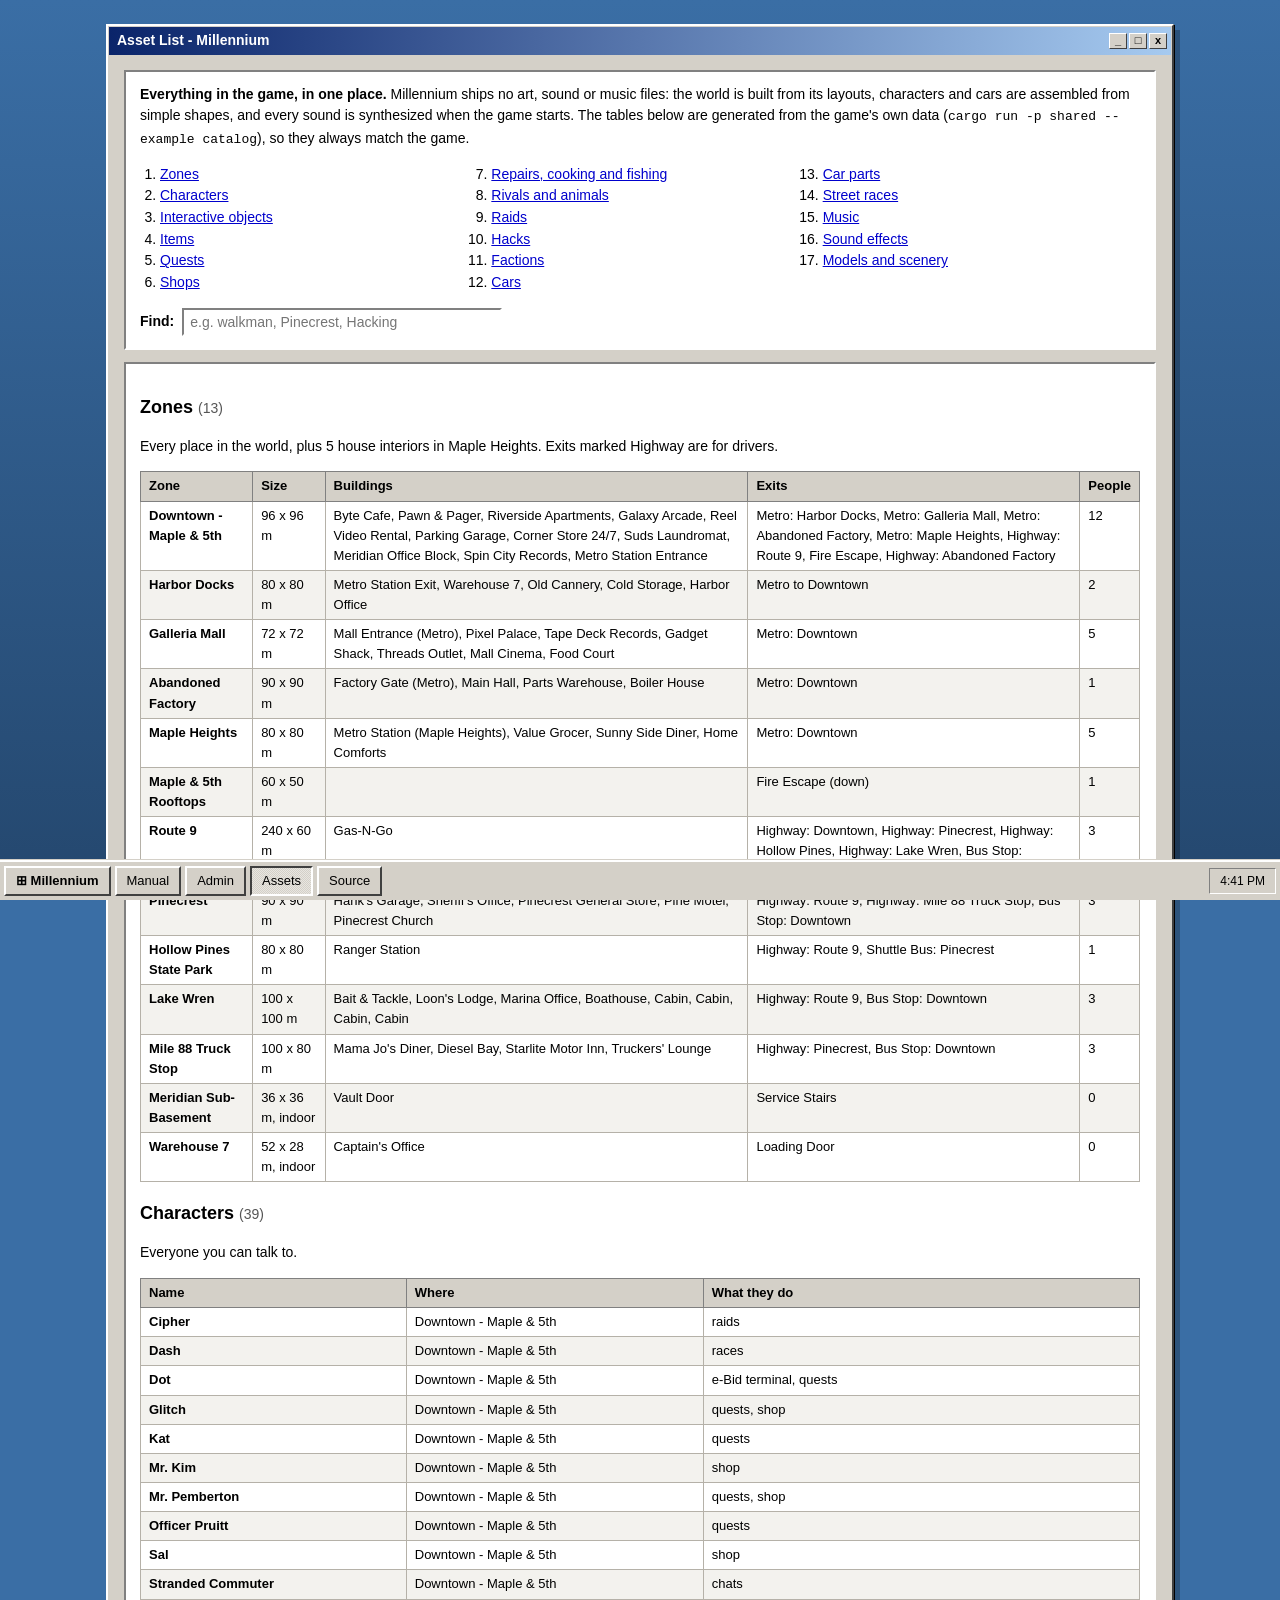
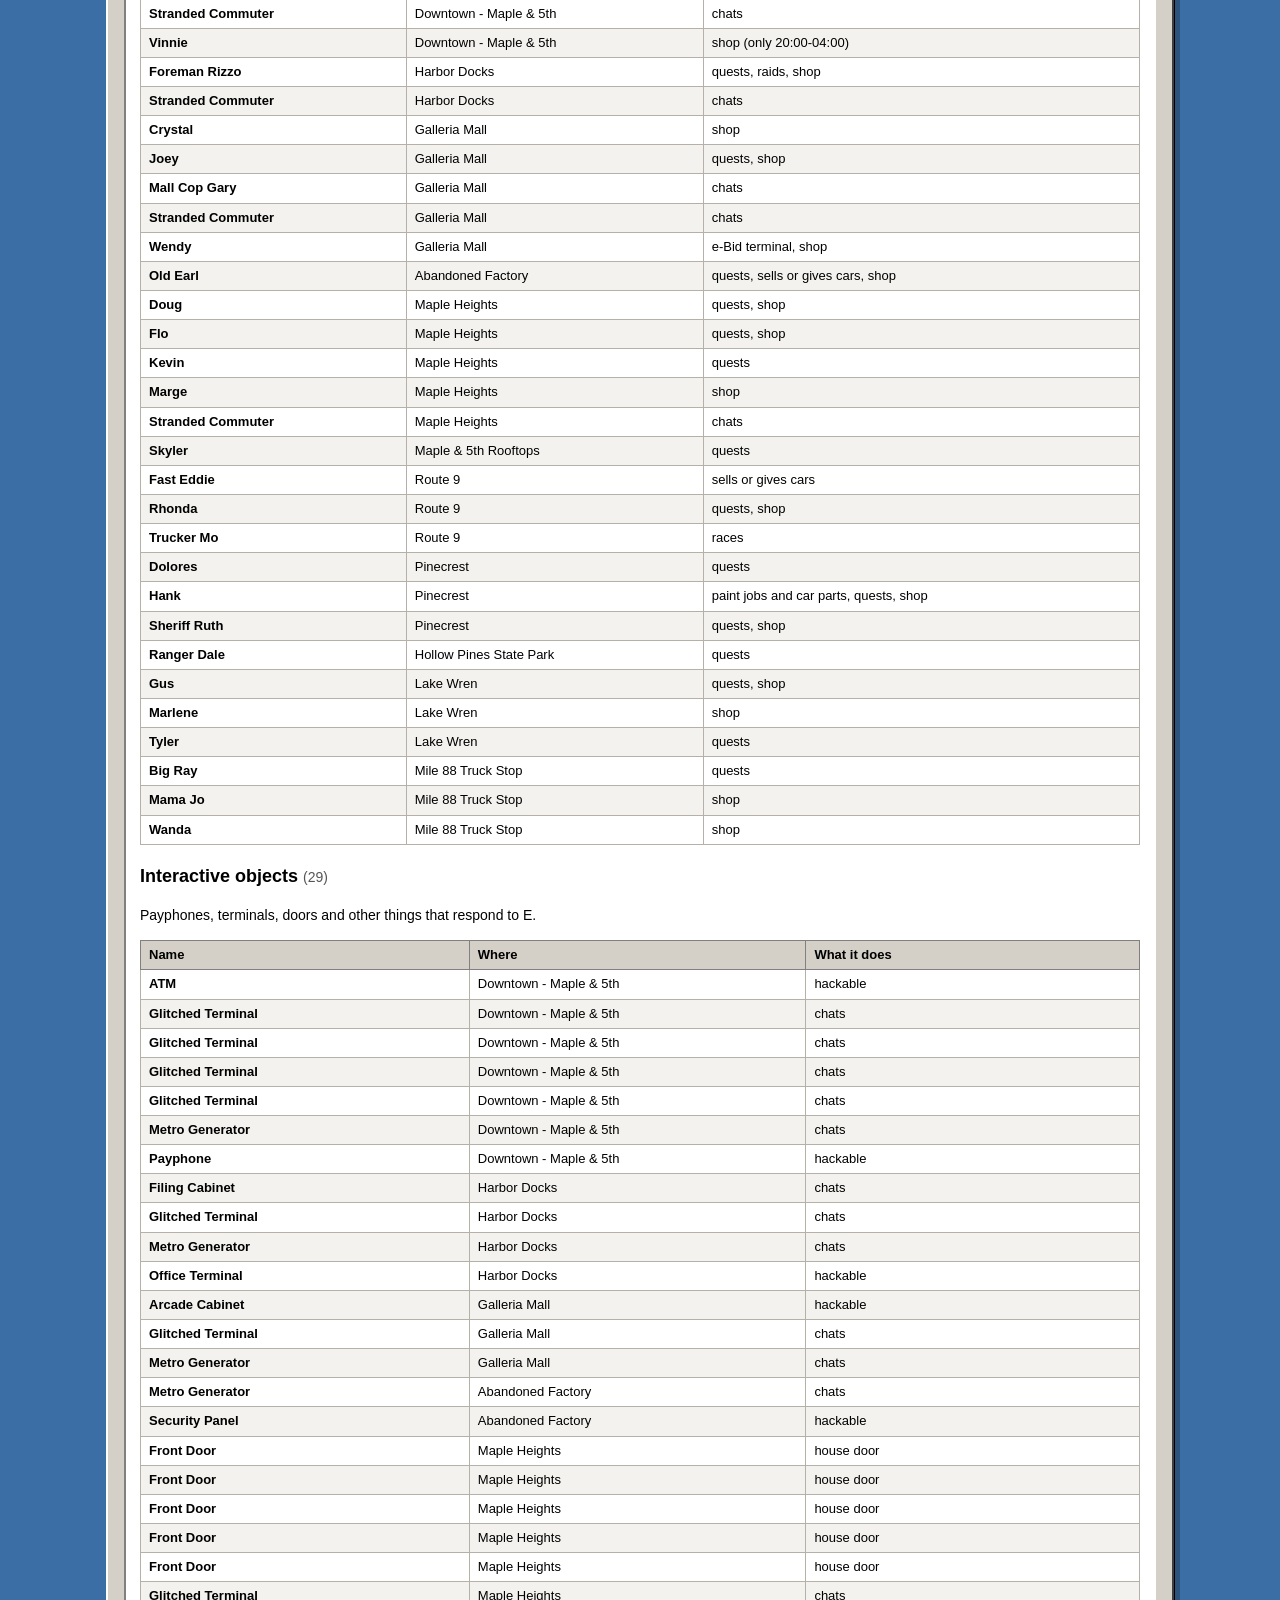
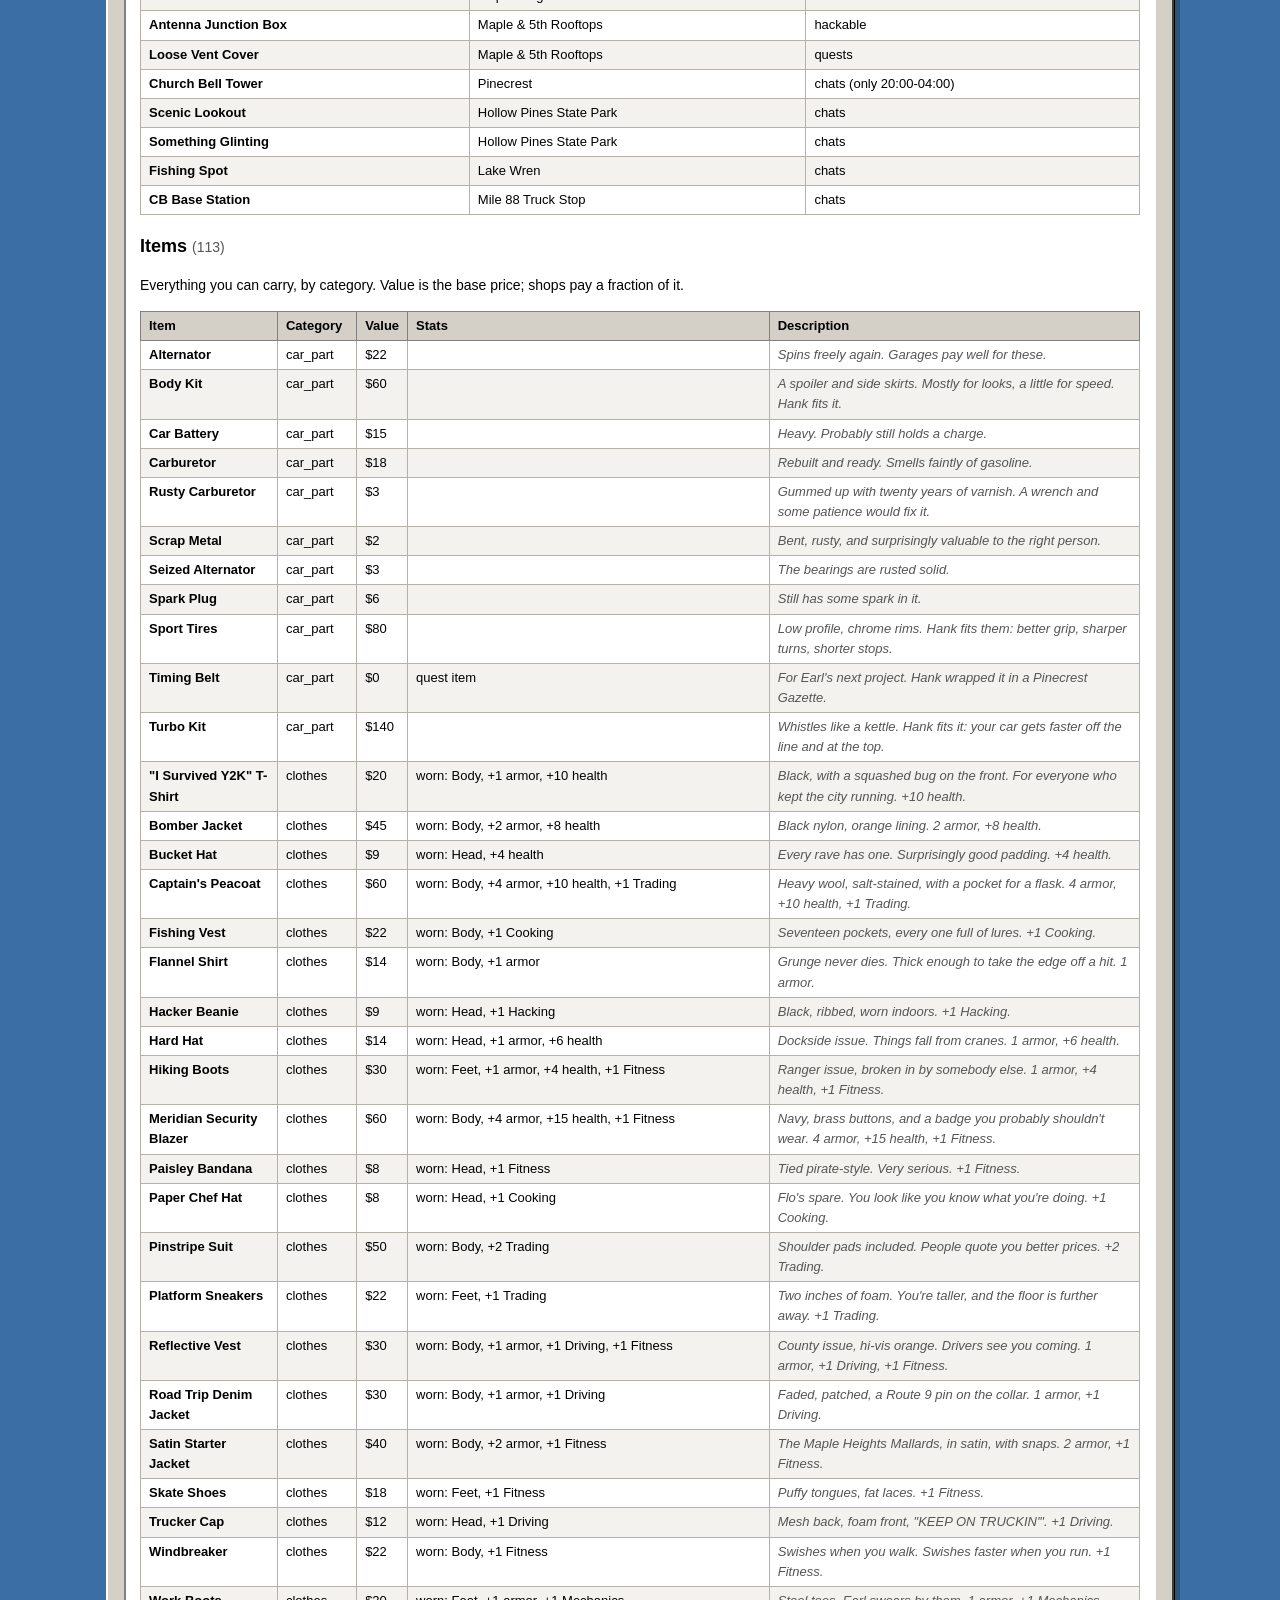
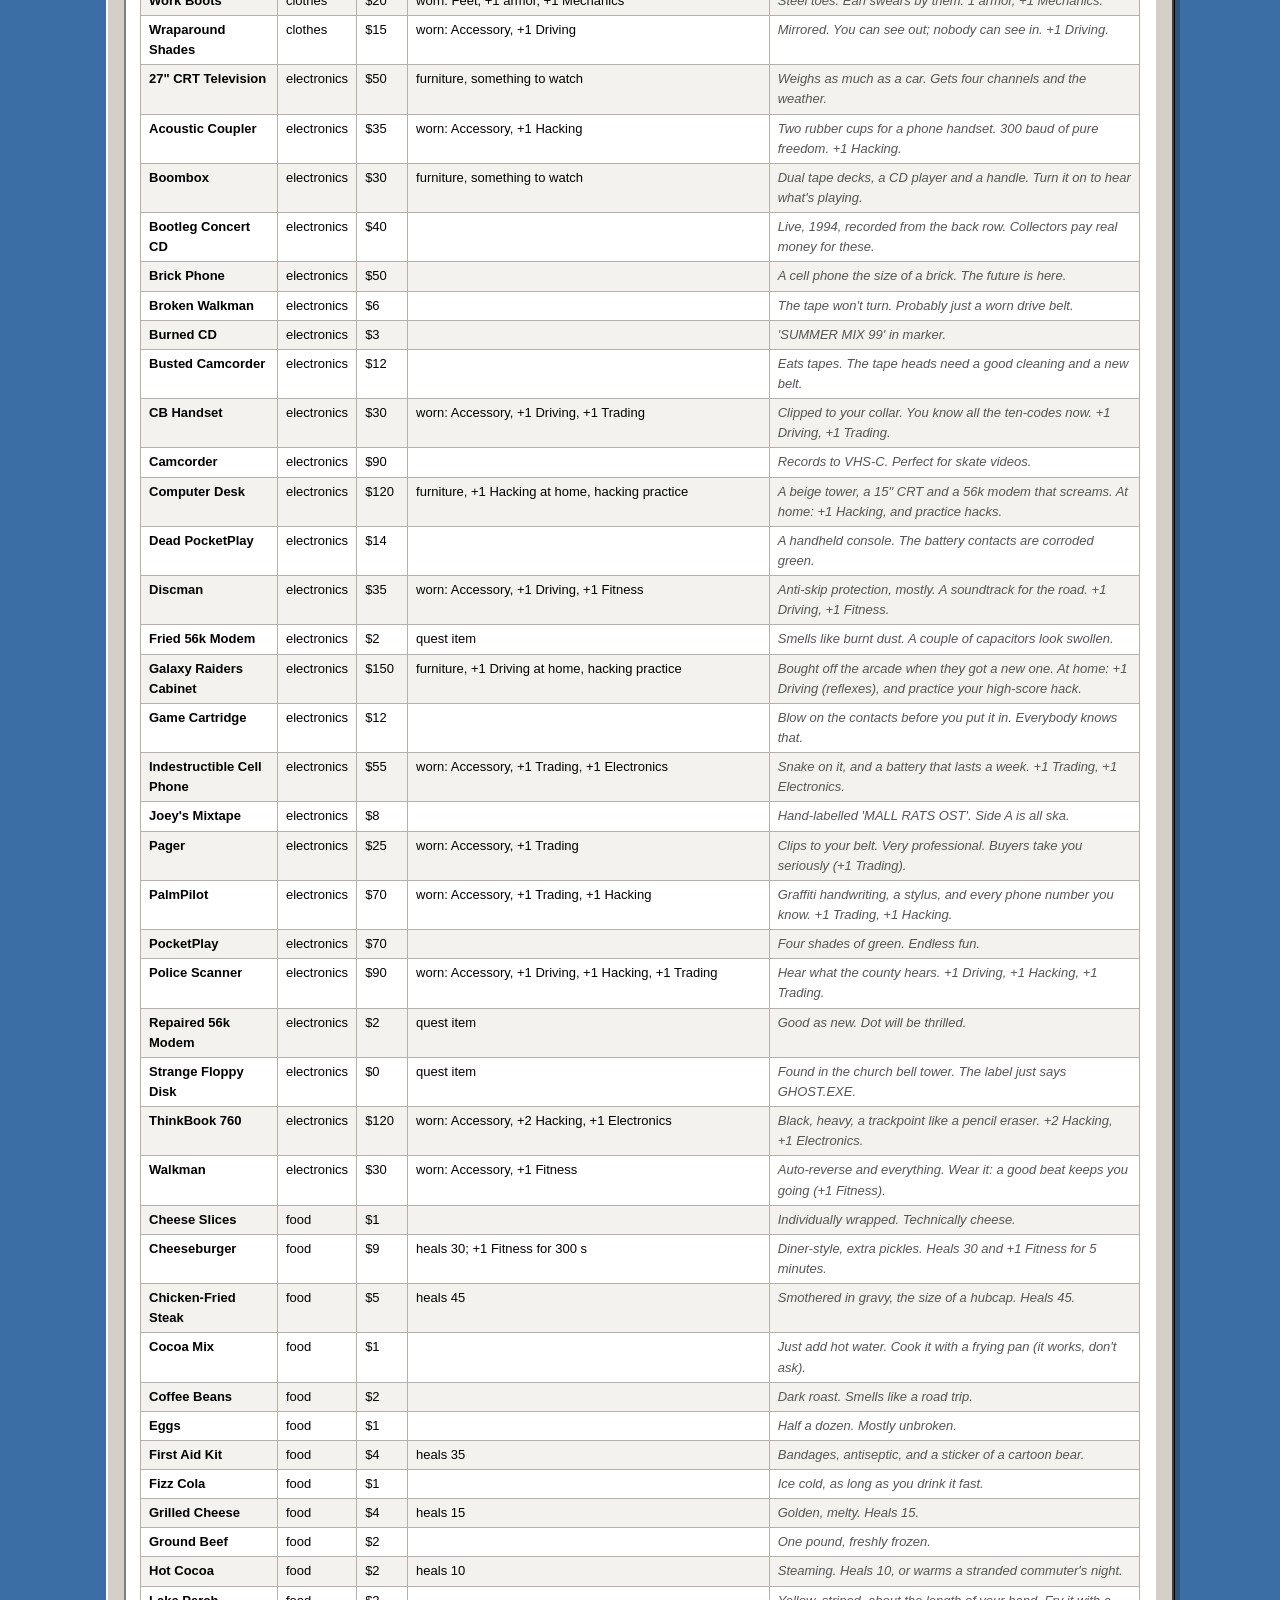
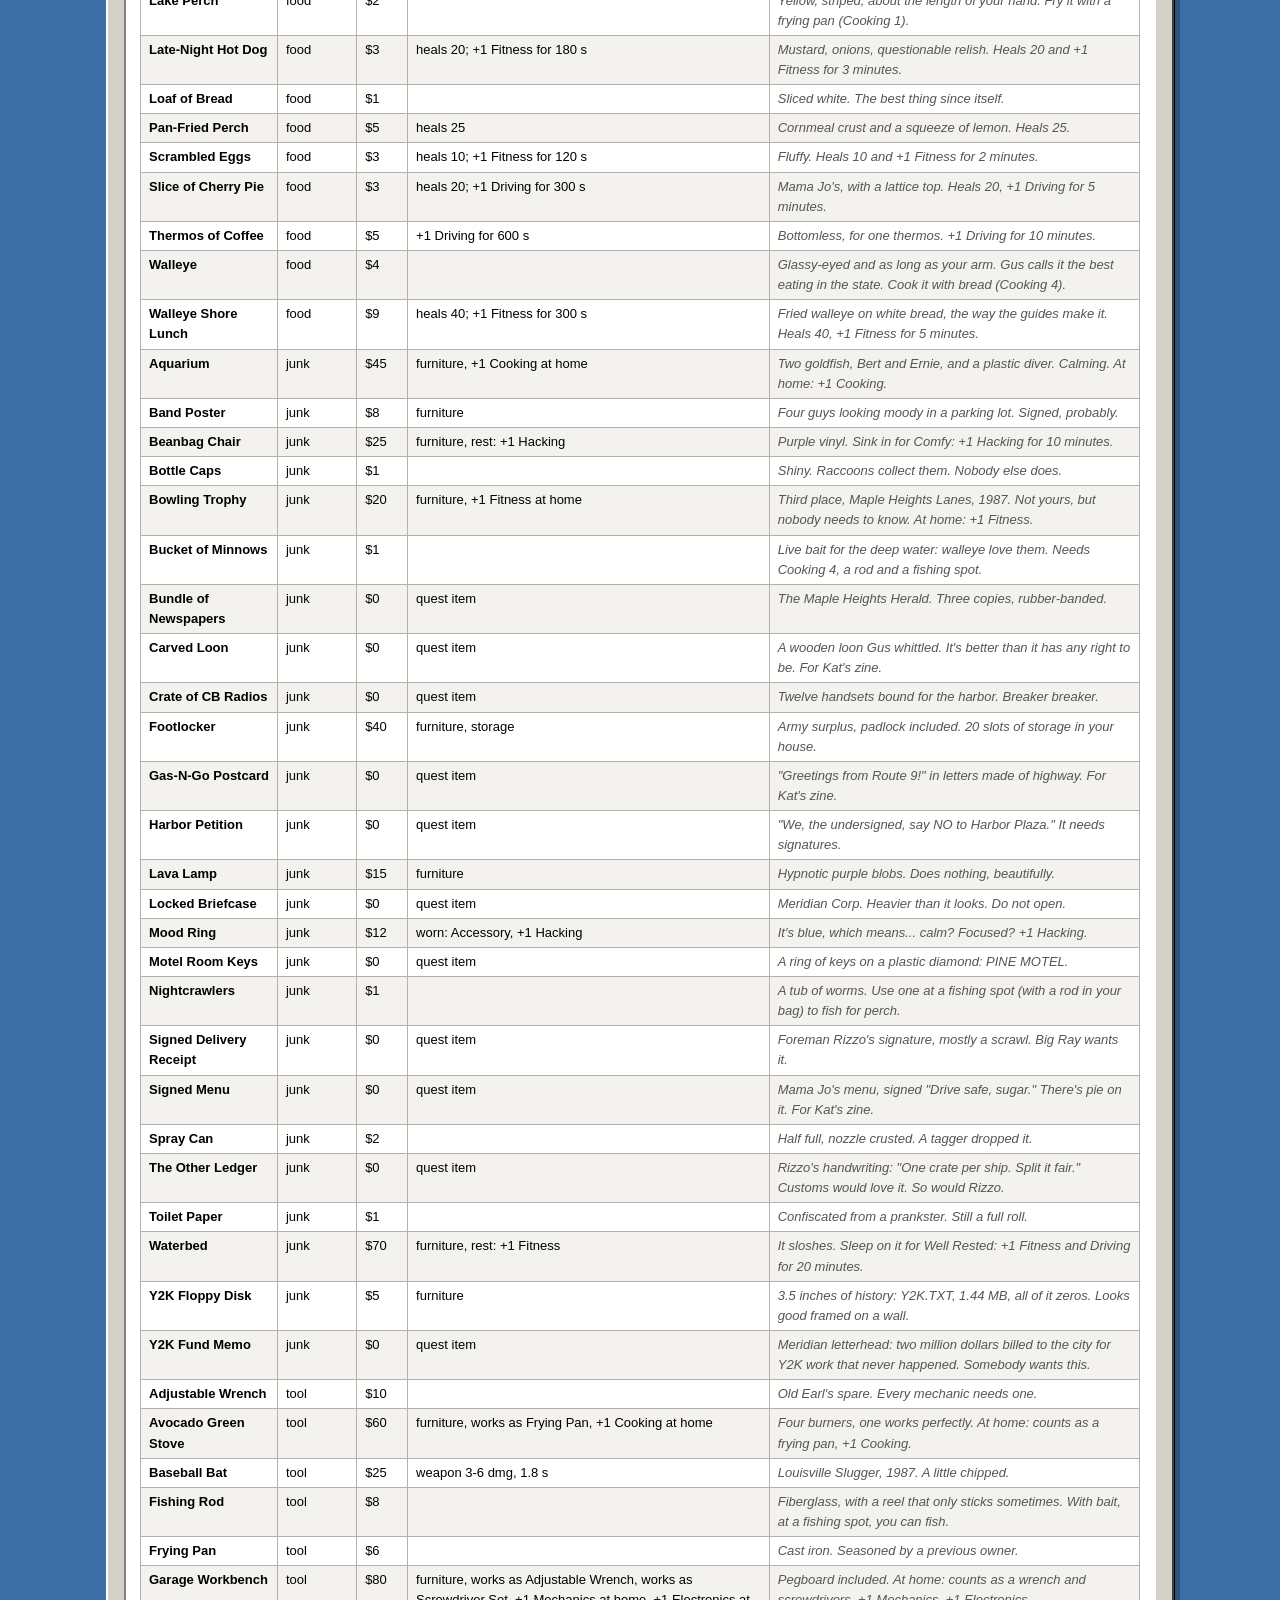
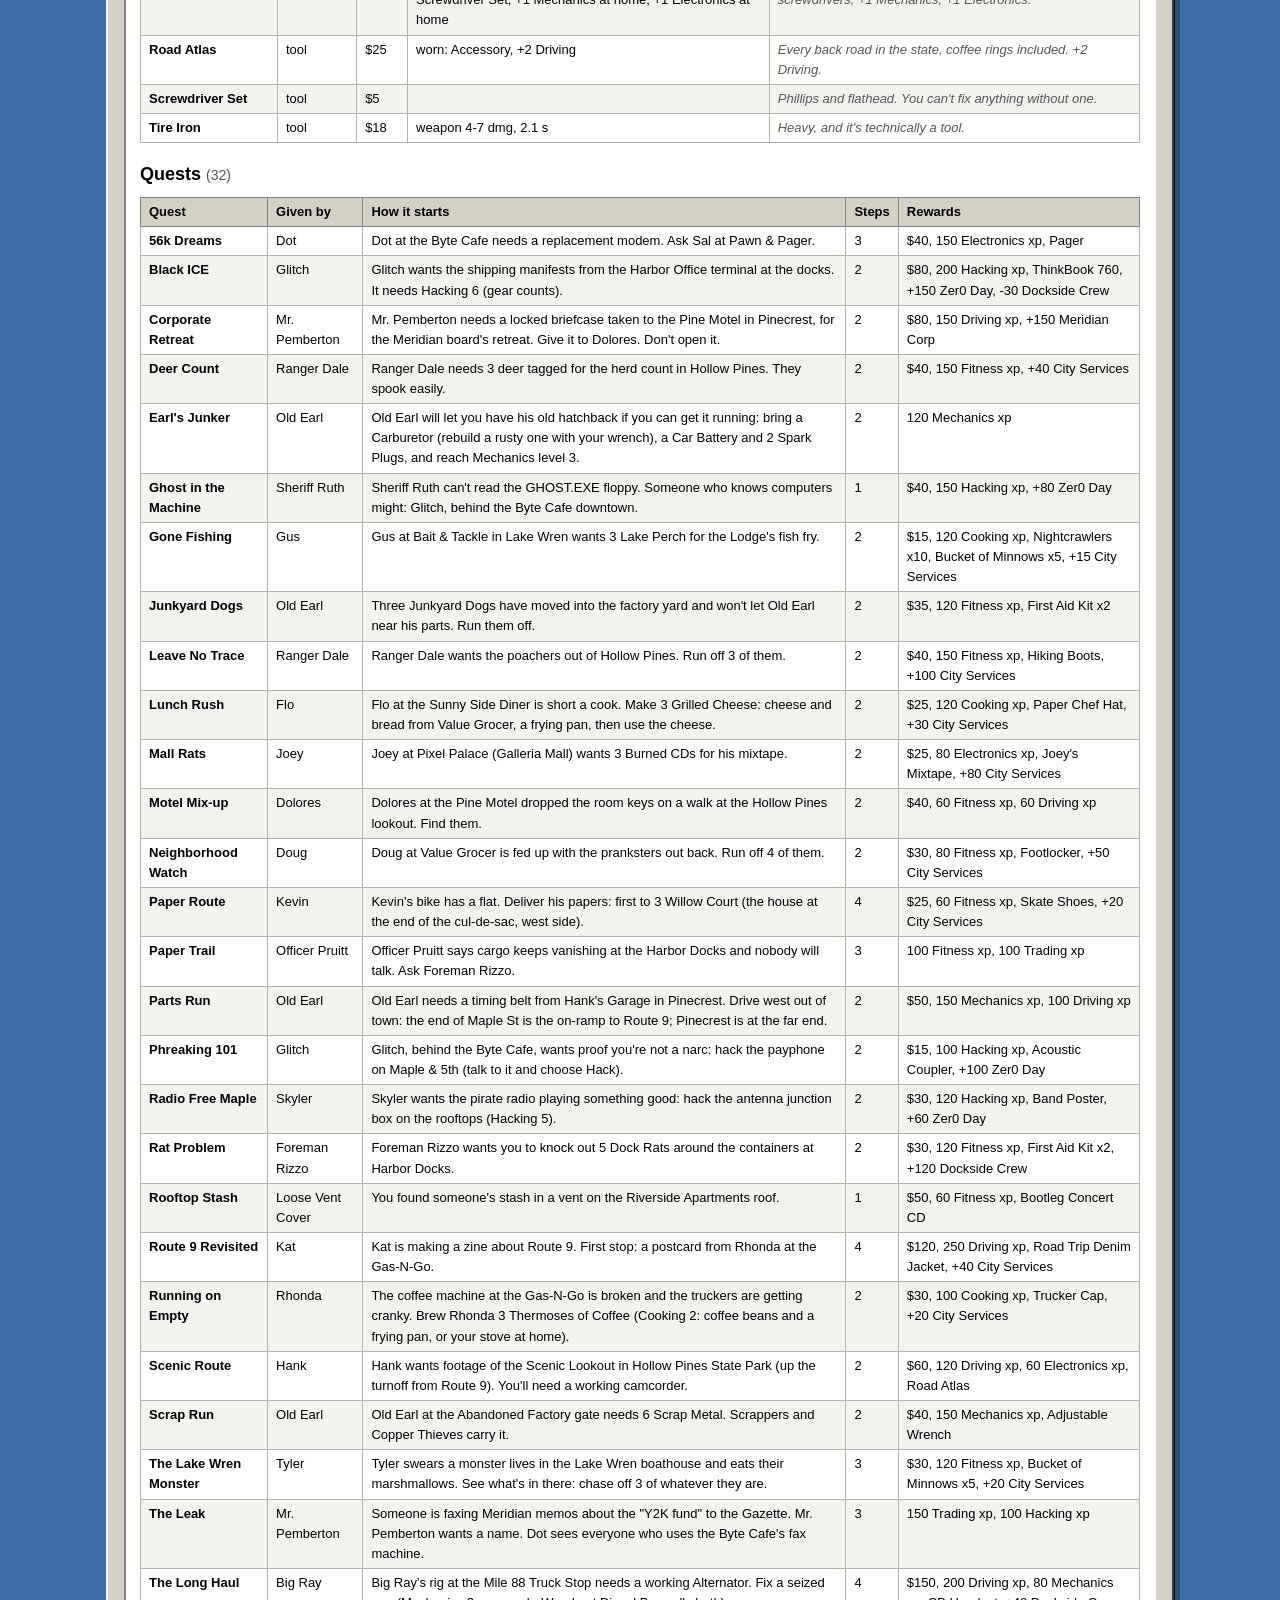
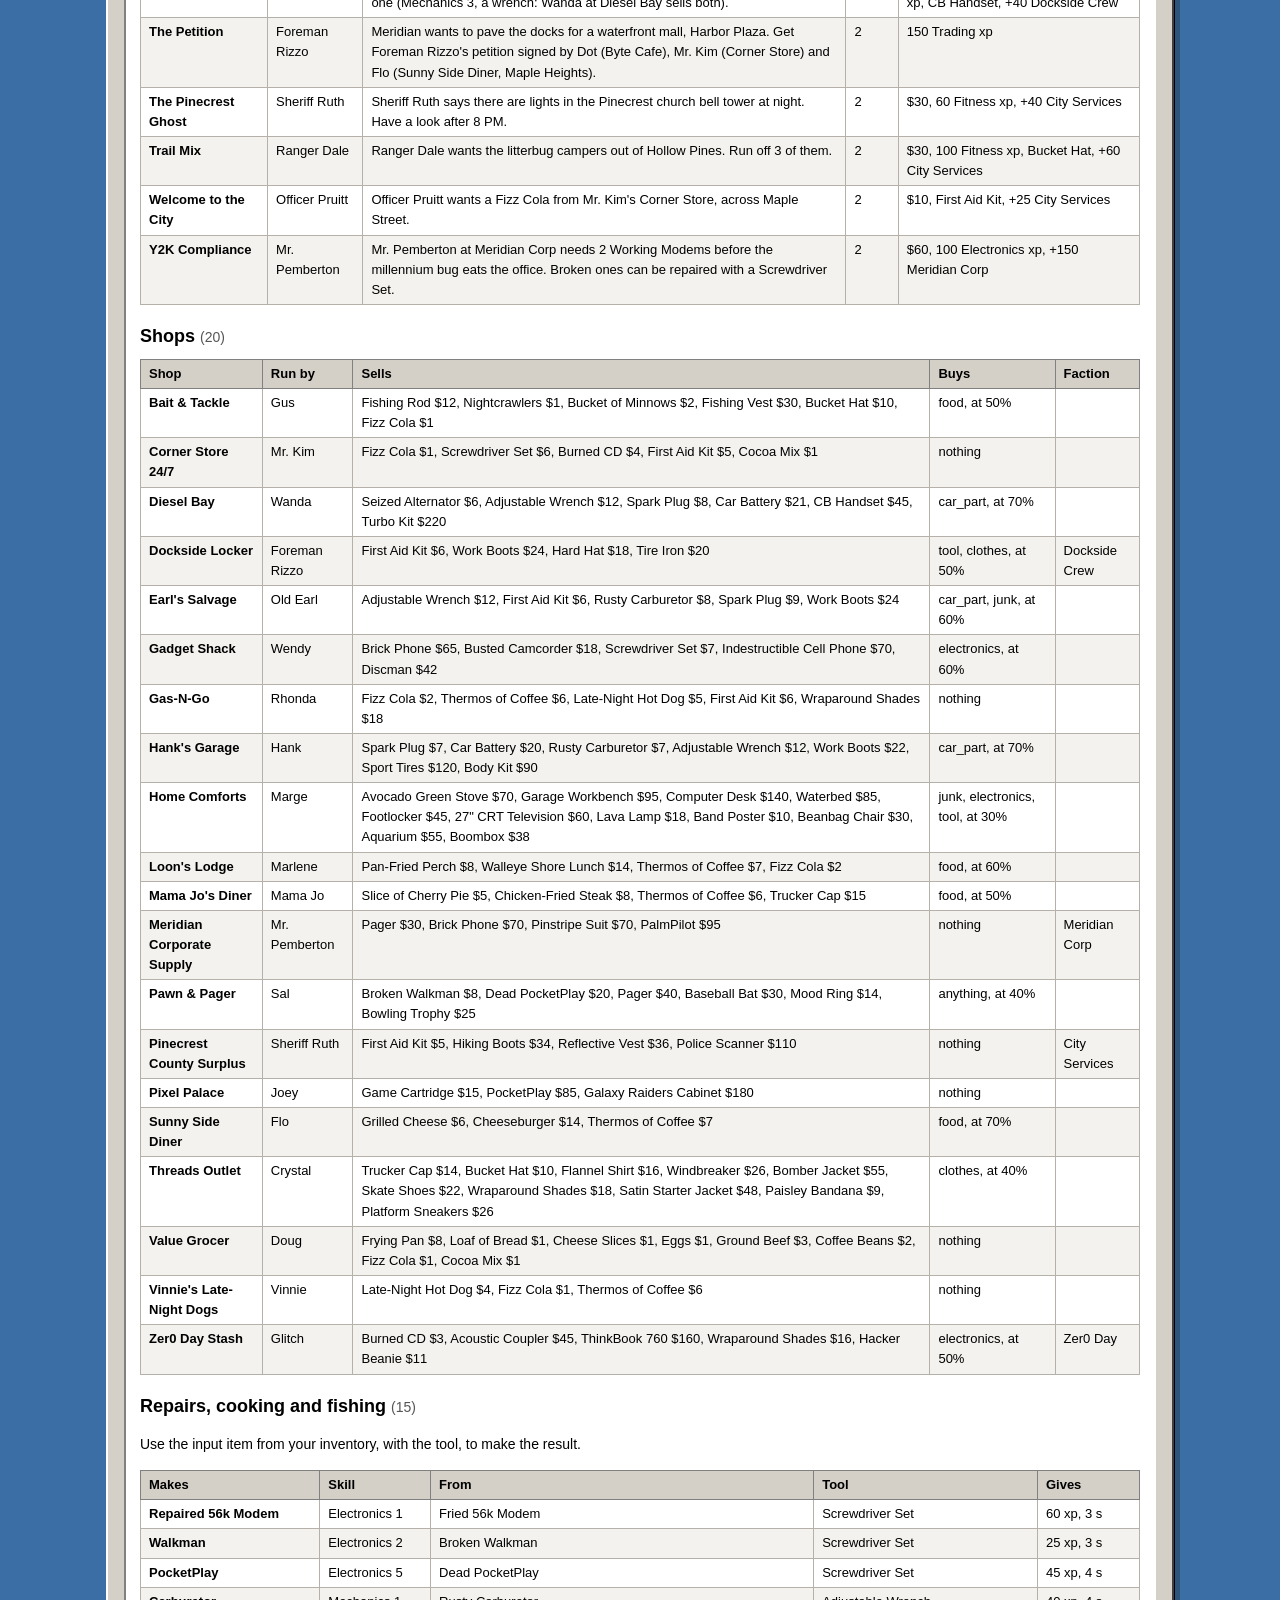
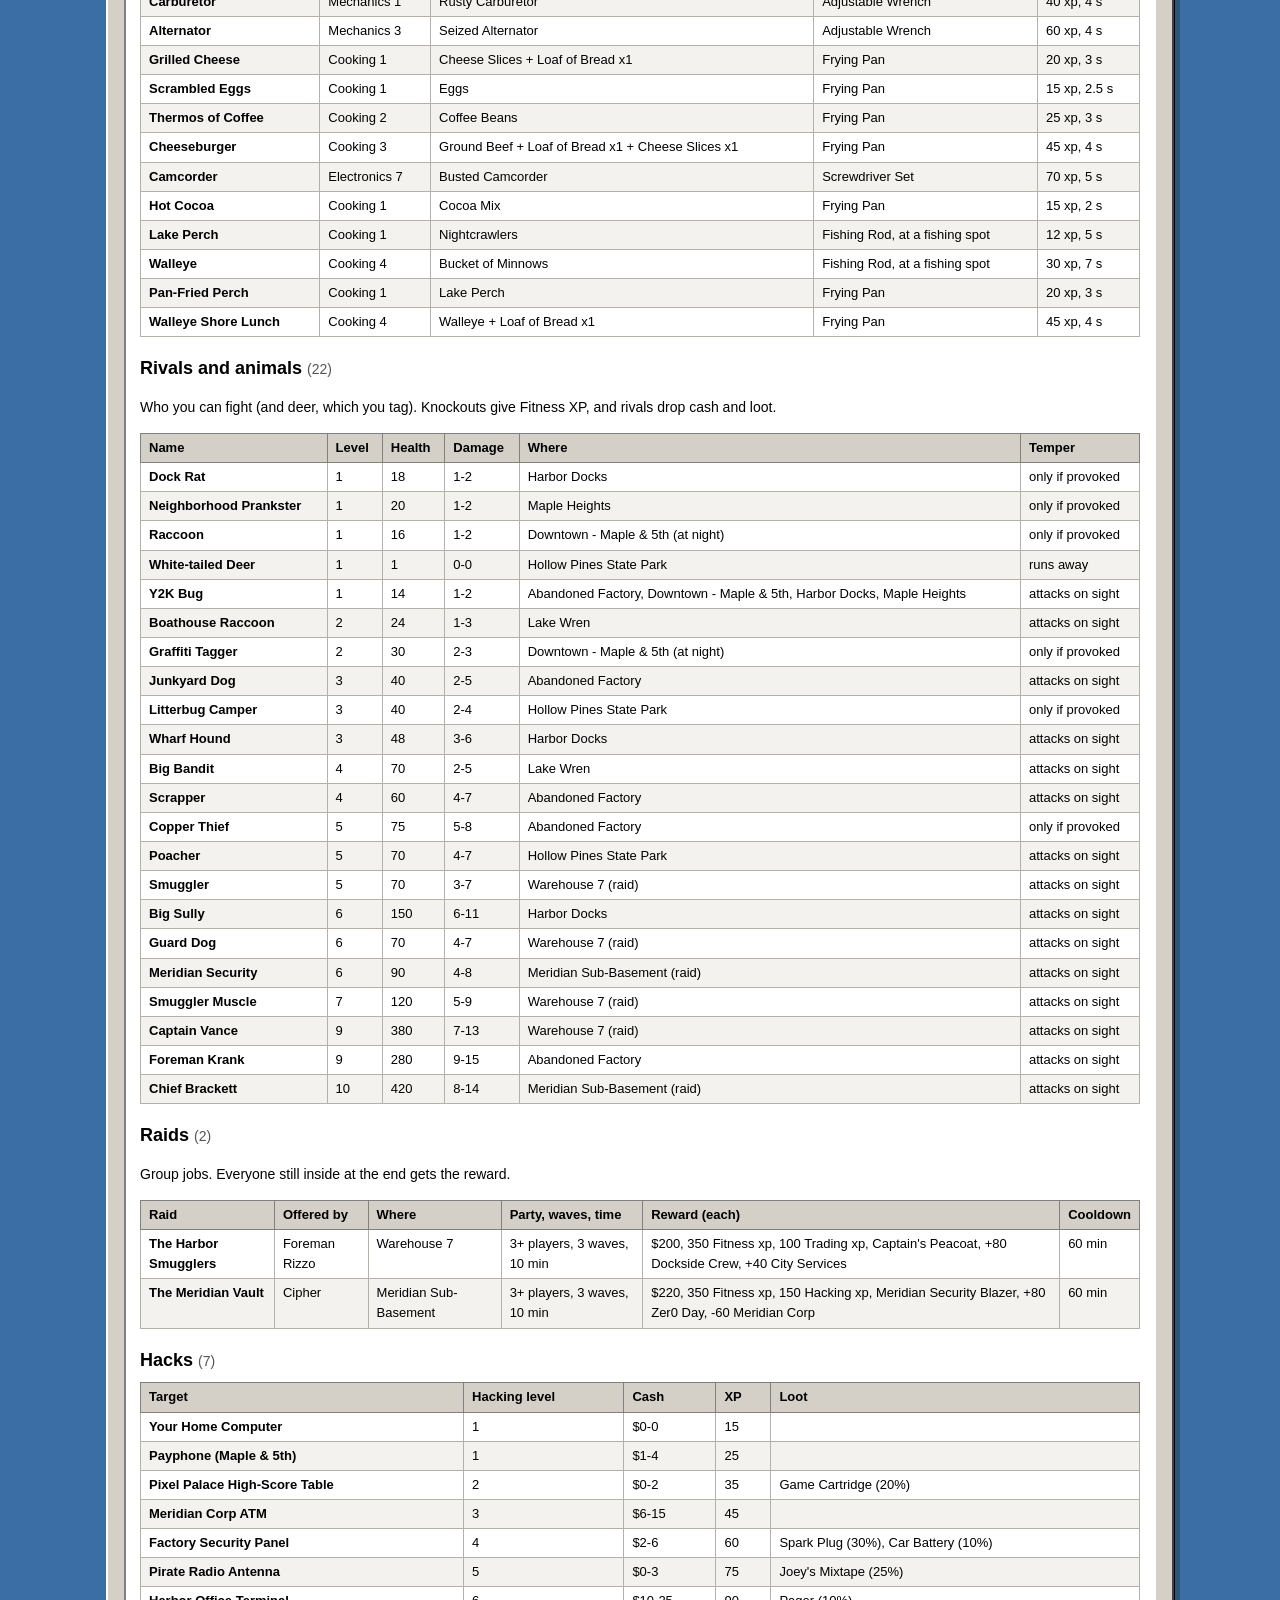
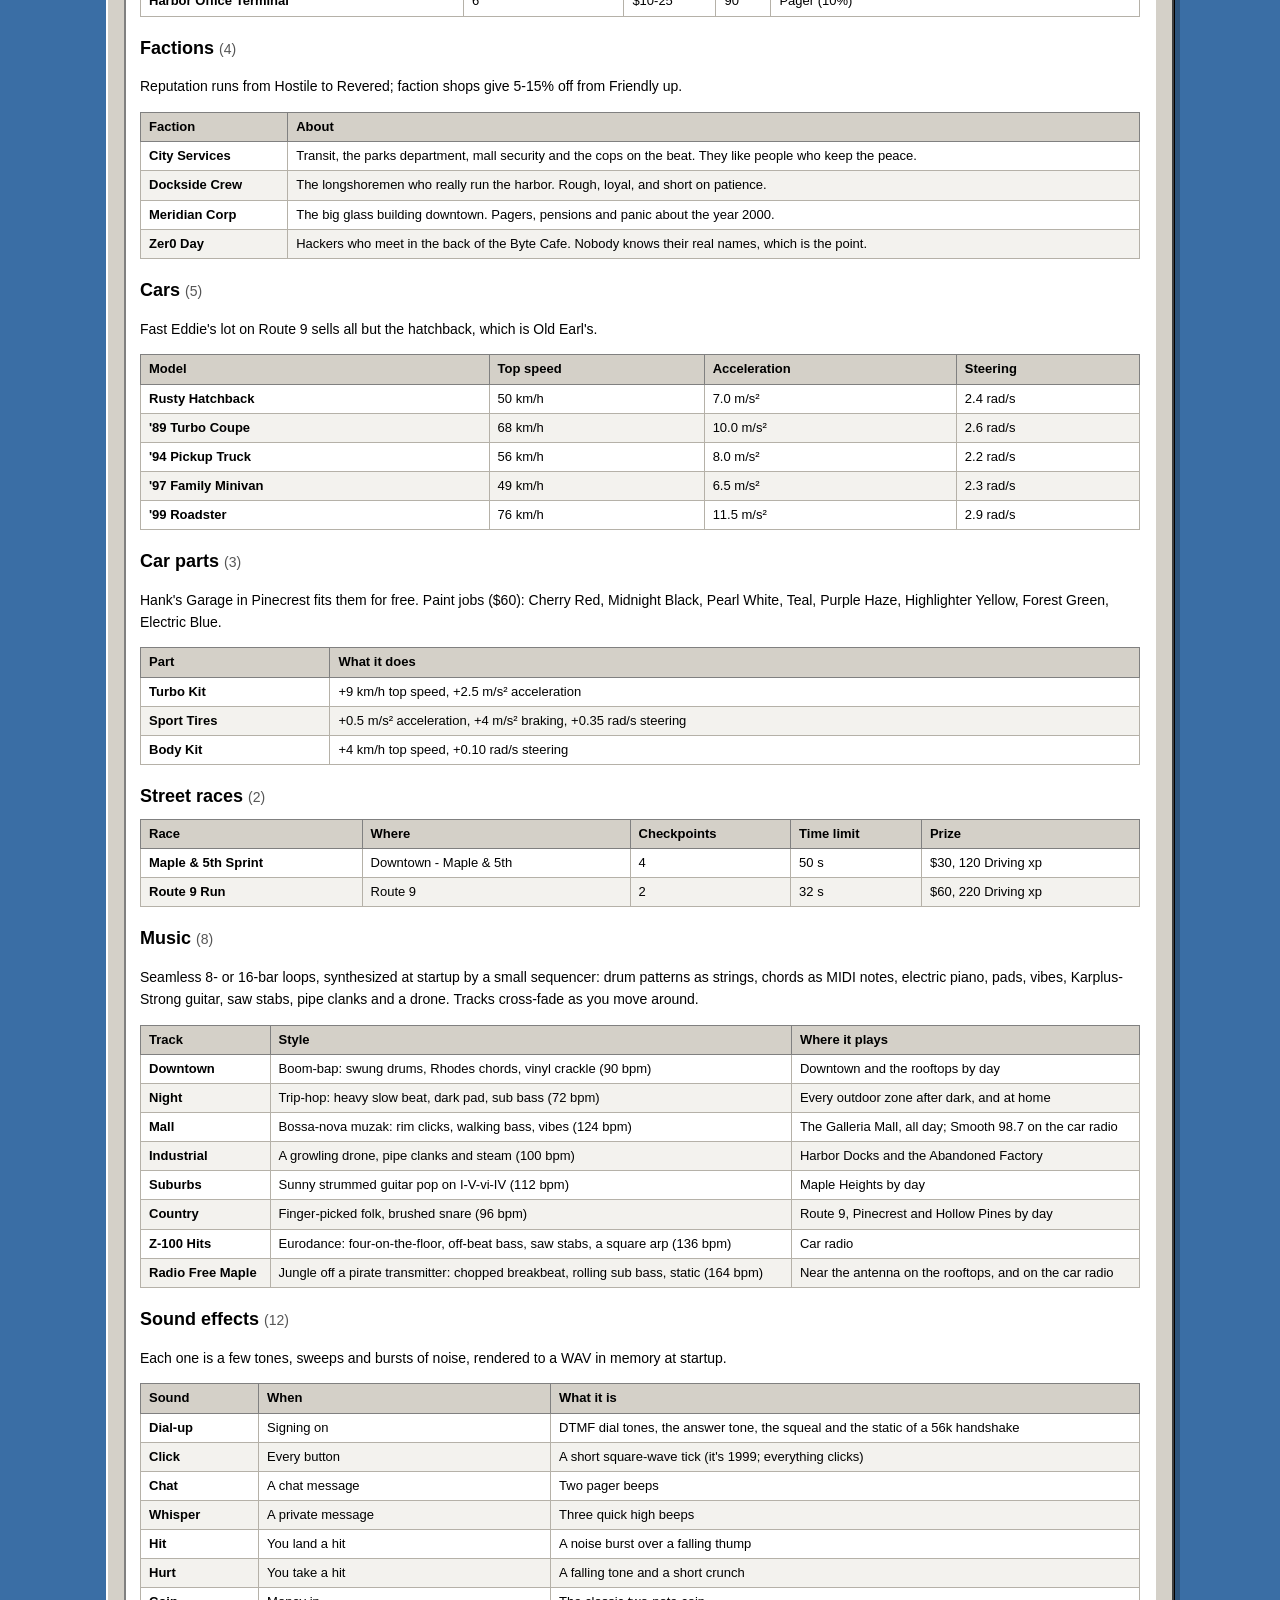
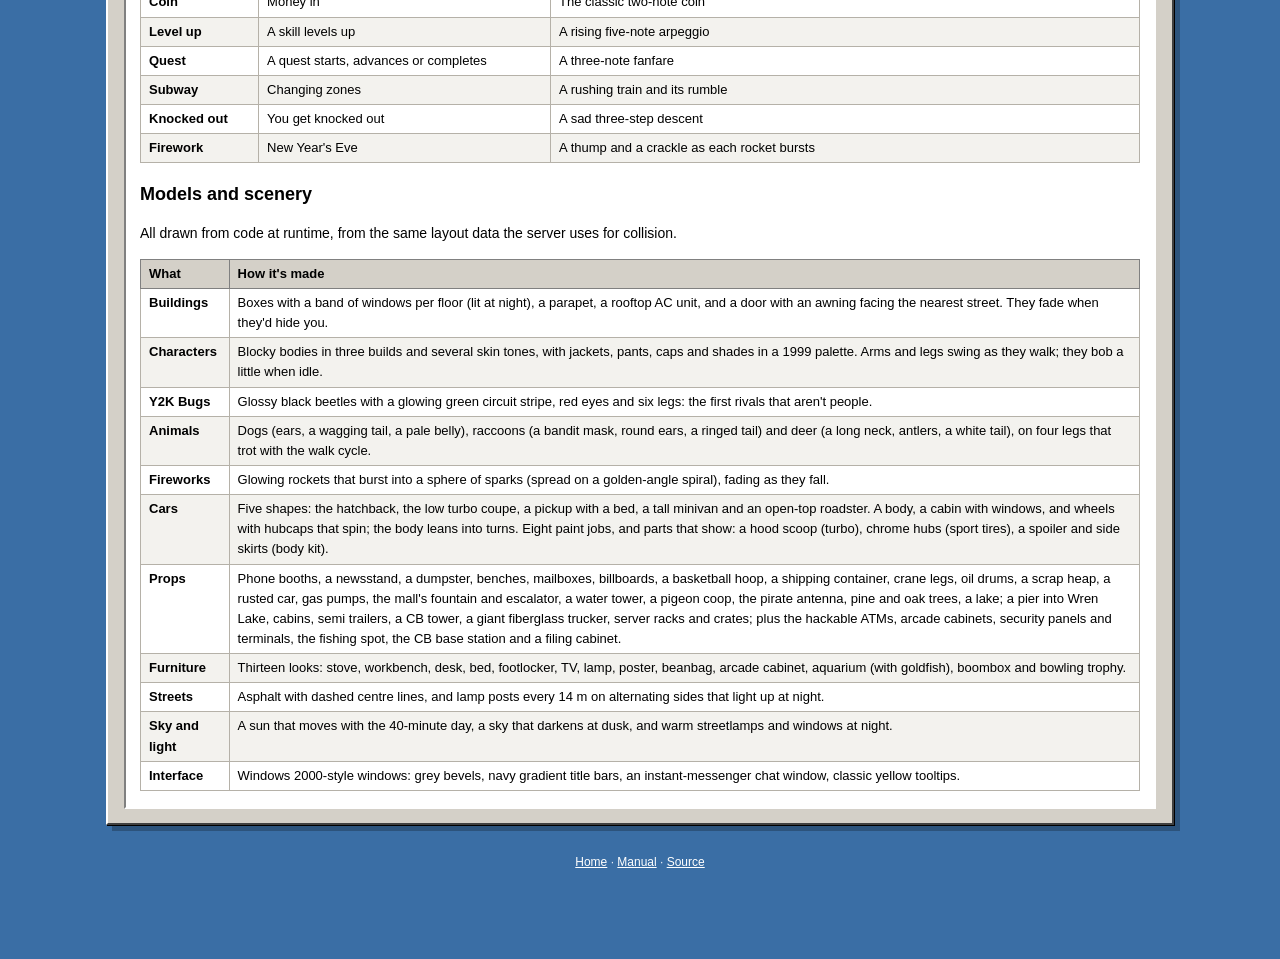
<file: assets.html>
<!doctype html>
<html lang="en">
<head>
<meta charset="utf-8">
<meta name="viewport" content="width=device-width, initial-scale=1">
<title>Millennium Asset List</title>
<meta name="description" content="Every zone, character, item, quest, shop, recipe, rival, hack, faction, car, race, sound and music track in Millennium.">
<link rel="icon" href="data:image/svg+xml,%3Csvg xmlns='http://www.w3.org/2000/svg' viewBox='0 0 16 16'%3E%3Crect width='16' height='16' fill='%230a246a'/%3E%3Ctext x='8' y='12.5' font-family='Tahoma,Verdana,sans-serif' font-size='12' font-weight='bold' fill='white' text-anchor='middle'%3EM%3C/text%3E%3C/svg%3E">
<link rel="stylesheet" href="style.css">
</head>
<body>
<main class="desktop">
  <div class="window">
    <div class="titlebar"><h1>Asset List - Millennium</h1><div class="controls" aria-hidden="true"><span>_</span><span>□</span><span>x</span></div></div>
    <div class="body">
      <div class="panel">
        <p><strong>Everything in the game, in one place.</strong> Millennium ships no art, sound or
          music files: the world is built from its layouts, characters and cars are assembled from
          simple shapes, and every sound is synthesized when the game starts. The tables below are
          generated from the game's own data (<code>cargo run -p shared --example catalog</code>), so
          they always match the game.</p>
        <ol class="toc">
          <li><a href="#zones">Zones</a></li>
          <li><a href="#characters">Characters</a></li>
          <li><a href="#objects">Interactive objects</a></li>
          <li><a href="#items">Items</a></li>
          <li><a href="#quests">Quests</a></li>
          <li><a href="#shops">Shops</a></li>
          <li><a href="#recipes">Repairs, cooking and fishing</a></li>
          <li><a href="#rivals">Rivals and animals</a></li>
          <li><a href="#raids">Raids</a></li>
          <li><a href="#hacks">Hacks</a></li>
          <li><a href="#factions">Factions</a></li>
          <li><a href="#cars">Cars</a></li>
          <li><a href="#car-parts">Car parts</a></li>
          <li><a href="#races">Street races</a></li>
          <li><a href="#music">Music</a></li>
          <li><a href="#sounds">Sound effects</a></li>
          <li><a href="#visuals">Models and scenery</a></li>
        </ol>
        <div class="filter">
          <label for="filter"><strong>Find:</strong></label>
          <input id="filter" type="search" placeholder="e.g. walkman, Pinecrest, Hacking" autocomplete="off">
          <span id="filter-count" class="muted" aria-live="polite"></span>
        </div>
      </div>

      <div id="catalog" class="panel">
<section id="zones">
<h2>Zones <span class="count">(13)</span></h2>
<p>Every place in the world, plus 5 house interiors in Maple Heights. Exits marked Highway are for drivers.</p>
<div class="table-wrap"><table>
<thead><tr><th>Zone</th><th>Size</th><th>Buildings</th><th>Exits</th><th>People</th></tr></thead>
<tbody>
<tr><td><strong>Downtown - Maple &amp; 5th</strong></td><td>96 x 96 m</td><td>Byte Cafe, Pawn &amp; Pager, Riverside Apartments, Galaxy Arcade, Reel Video Rental, Parking Garage, Corner Store 24/7, Suds Laundromat, Meridian Office Block, Spin City Records, Metro Station Entrance</td><td>Metro: Harbor Docks, Metro: Galleria Mall, Metro: Abandoned Factory, Metro: Maple Heights, Highway: Route 9, Fire Escape, Highway: Abandoned Factory</td><td>12</td></tr>
<tr><td><strong>Harbor Docks</strong></td><td>80 x 80 m</td><td>Metro Station Exit, Warehouse 7, Old Cannery, Cold Storage, Harbor Office</td><td>Metro to Downtown</td><td>2</td></tr>
<tr><td><strong>Galleria Mall</strong></td><td>72 x 72 m</td><td>Mall Entrance (Metro), Pixel Palace, Tape Deck Records, Gadget Shack, Threads Outlet, Mall Cinema, Food Court</td><td>Metro: Downtown</td><td>5</td></tr>
<tr><td><strong>Abandoned Factory</strong></td><td>90 x 90 m</td><td>Factory Gate (Metro), Main Hall, Parts Warehouse, Boiler House</td><td>Metro: Downtown</td><td>1</td></tr>
<tr><td><strong>Maple Heights</strong></td><td>80 x 80 m</td><td>Metro Station (Maple Heights), Value Grocer, Sunny Side Diner, Home Comforts</td><td>Metro: Downtown</td><td>5</td></tr>
<tr><td><strong>Maple &amp; 5th Rooftops</strong></td><td>60 x 50 m</td><td></td><td>Fire Escape (down)</td><td>1</td></tr>
<tr><td><strong>Route 9</strong></td><td>240 x 60 m</td><td>Gas-N-Go</td><td>Highway: Downtown, Highway: Pinecrest, Highway: Hollow Pines, Highway: Lake Wren, Bus Stop: Downtown</td><td>3</td></tr>
<tr><td><strong>Pinecrest</strong></td><td>90 x 90 m</td><td>Hank's Garage, Sheriff's Office, Pinecrest General Store, Pine Motel, Pinecrest Church</td><td>Highway: Route 9, Highway: Mile 88 Truck Stop, Bus Stop: Downtown</td><td>3</td></tr>
<tr><td><strong>Hollow Pines State Park</strong></td><td>80 x 80 m</td><td>Ranger Station</td><td>Highway: Route 9, Shuttle Bus: Pinecrest</td><td>1</td></tr>
<tr><td><strong>Lake Wren</strong></td><td>100 x 100 m</td><td>Bait &amp; Tackle, Loon's Lodge, Marina Office, Boathouse, Cabin, Cabin, Cabin, Cabin</td><td>Highway: Route 9, Bus Stop: Downtown</td><td>3</td></tr>
<tr><td><strong>Mile 88 Truck Stop</strong></td><td>100 x 80 m</td><td>Mama Jo's Diner, Diesel Bay, Starlite Motor Inn, Truckers' Lounge</td><td>Highway: Pinecrest, Bus Stop: Downtown</td><td>3</td></tr>
<tr><td><strong>Meridian Sub-Basement</strong></td><td>36 x 36 m, indoor</td><td>Vault Door</td><td>Service Stairs</td><td>0</td></tr>
<tr><td><strong>Warehouse 7</strong></td><td>52 x 28 m, indoor</td><td>Captain's Office</td><td>Loading Door</td><td>0</td></tr>
</tbody></table></div>
</section>
<section id="characters">
<h2>Characters <span class="count">(39)</span></h2>
<p>Everyone you can talk to.</p>
<div class="table-wrap"><table>
<thead><tr><th>Name</th><th>Where</th><th>What they do</th></tr></thead>
<tbody>
<tr><td><strong>Cipher</strong></td><td>Downtown - Maple &amp; 5th</td><td>raids</td></tr>
<tr><td><strong>Dash</strong></td><td>Downtown - Maple &amp; 5th</td><td>races</td></tr>
<tr><td><strong>Dot</strong></td><td>Downtown - Maple &amp; 5th</td><td>e-Bid terminal, quests</td></tr>
<tr><td><strong>Glitch</strong></td><td>Downtown - Maple &amp; 5th</td><td>quests, shop</td></tr>
<tr><td><strong>Kat</strong></td><td>Downtown - Maple &amp; 5th</td><td>quests</td></tr>
<tr><td><strong>Mr. Kim</strong></td><td>Downtown - Maple &amp; 5th</td><td>shop</td></tr>
<tr><td><strong>Mr. Pemberton</strong></td><td>Downtown - Maple &amp; 5th</td><td>quests, shop</td></tr>
<tr><td><strong>Officer Pruitt</strong></td><td>Downtown - Maple &amp; 5th</td><td>quests</td></tr>
<tr><td><strong>Sal</strong></td><td>Downtown - Maple &amp; 5th</td><td>shop</td></tr>
<tr><td><strong>Stranded Commuter</strong></td><td>Downtown - Maple &amp; 5th</td><td>chats</td></tr>
<tr><td><strong>Stranded Commuter</strong></td><td>Downtown - Maple &amp; 5th</td><td>chats</td></tr>
<tr><td><strong>Vinnie</strong></td><td>Downtown - Maple &amp; 5th</td><td>shop (only 20:00-04:00)</td></tr>
<tr><td><strong>Foreman Rizzo</strong></td><td>Harbor Docks</td><td>quests, raids, shop</td></tr>
<tr><td><strong>Stranded Commuter</strong></td><td>Harbor Docks</td><td>chats</td></tr>
<tr><td><strong>Crystal</strong></td><td>Galleria Mall</td><td>shop</td></tr>
<tr><td><strong>Joey</strong></td><td>Galleria Mall</td><td>quests, shop</td></tr>
<tr><td><strong>Mall Cop Gary</strong></td><td>Galleria Mall</td><td>chats</td></tr>
<tr><td><strong>Stranded Commuter</strong></td><td>Galleria Mall</td><td>chats</td></tr>
<tr><td><strong>Wendy</strong></td><td>Galleria Mall</td><td>e-Bid terminal, shop</td></tr>
<tr><td><strong>Old Earl</strong></td><td>Abandoned Factory</td><td>quests, sells or gives cars, shop</td></tr>
<tr><td><strong>Doug</strong></td><td>Maple Heights</td><td>quests, shop</td></tr>
<tr><td><strong>Flo</strong></td><td>Maple Heights</td><td>quests, shop</td></tr>
<tr><td><strong>Kevin</strong></td><td>Maple Heights</td><td>quests</td></tr>
<tr><td><strong>Marge</strong></td><td>Maple Heights</td><td>shop</td></tr>
<tr><td><strong>Stranded Commuter</strong></td><td>Maple Heights</td><td>chats</td></tr>
<tr><td><strong>Skyler</strong></td><td>Maple &amp; 5th Rooftops</td><td>quests</td></tr>
<tr><td><strong>Fast Eddie</strong></td><td>Route 9</td><td>sells or gives cars</td></tr>
<tr><td><strong>Rhonda</strong></td><td>Route 9</td><td>quests, shop</td></tr>
<tr><td><strong>Trucker Mo</strong></td><td>Route 9</td><td>races</td></tr>
<tr><td><strong>Dolores</strong></td><td>Pinecrest</td><td>quests</td></tr>
<tr><td><strong>Hank</strong></td><td>Pinecrest</td><td>paint jobs and car parts, quests, shop</td></tr>
<tr><td><strong>Sheriff Ruth</strong></td><td>Pinecrest</td><td>quests, shop</td></tr>
<tr><td><strong>Ranger Dale</strong></td><td>Hollow Pines State Park</td><td>quests</td></tr>
<tr><td><strong>Gus</strong></td><td>Lake Wren</td><td>quests, shop</td></tr>
<tr><td><strong>Marlene</strong></td><td>Lake Wren</td><td>shop</td></tr>
<tr><td><strong>Tyler</strong></td><td>Lake Wren</td><td>quests</td></tr>
<tr><td><strong>Big Ray</strong></td><td>Mile 88 Truck Stop</td><td>quests</td></tr>
<tr><td><strong>Mama Jo</strong></td><td>Mile 88 Truck Stop</td><td>shop</td></tr>
<tr><td><strong>Wanda</strong></td><td>Mile 88 Truck Stop</td><td>shop</td></tr>
</tbody></table></div>
</section>
<section id="objects">
<h2>Interactive objects <span class="count">(29)</span></h2>
<p>Payphones, terminals, doors and other things that respond to E.</p>
<div class="table-wrap"><table>
<thead><tr><th>Name</th><th>Where</th><th>What it does</th></tr></thead>
<tbody>
<tr><td><strong>ATM</strong></td><td>Downtown - Maple &amp; 5th</td><td>hackable</td></tr>
<tr><td><strong>Glitched Terminal</strong></td><td>Downtown - Maple &amp; 5th</td><td>chats</td></tr>
<tr><td><strong>Glitched Terminal</strong></td><td>Downtown - Maple &amp; 5th</td><td>chats</td></tr>
<tr><td><strong>Glitched Terminal</strong></td><td>Downtown - Maple &amp; 5th</td><td>chats</td></tr>
<tr><td><strong>Glitched Terminal</strong></td><td>Downtown - Maple &amp; 5th</td><td>chats</td></tr>
<tr><td><strong>Metro Generator</strong></td><td>Downtown - Maple &amp; 5th</td><td>chats</td></tr>
<tr><td><strong>Payphone</strong></td><td>Downtown - Maple &amp; 5th</td><td>hackable</td></tr>
<tr><td><strong>Filing Cabinet</strong></td><td>Harbor Docks</td><td>chats</td></tr>
<tr><td><strong>Glitched Terminal</strong></td><td>Harbor Docks</td><td>chats</td></tr>
<tr><td><strong>Metro Generator</strong></td><td>Harbor Docks</td><td>chats</td></tr>
<tr><td><strong>Office Terminal</strong></td><td>Harbor Docks</td><td>hackable</td></tr>
<tr><td><strong>Arcade Cabinet</strong></td><td>Galleria Mall</td><td>hackable</td></tr>
<tr><td><strong>Glitched Terminal</strong></td><td>Galleria Mall</td><td>chats</td></tr>
<tr><td><strong>Metro Generator</strong></td><td>Galleria Mall</td><td>chats</td></tr>
<tr><td><strong>Metro Generator</strong></td><td>Abandoned Factory</td><td>chats</td></tr>
<tr><td><strong>Security Panel</strong></td><td>Abandoned Factory</td><td>hackable</td></tr>
<tr><td><strong>Front Door</strong></td><td>Maple Heights</td><td>house door</td></tr>
<tr><td><strong>Front Door</strong></td><td>Maple Heights</td><td>house door</td></tr>
<tr><td><strong>Front Door</strong></td><td>Maple Heights</td><td>house door</td></tr>
<tr><td><strong>Front Door</strong></td><td>Maple Heights</td><td>house door</td></tr>
<tr><td><strong>Front Door</strong></td><td>Maple Heights</td><td>house door</td></tr>
<tr><td><strong>Glitched Terminal</strong></td><td>Maple Heights</td><td>chats</td></tr>
<tr><td><strong>Antenna Junction Box</strong></td><td>Maple &amp; 5th Rooftops</td><td>hackable</td></tr>
<tr><td><strong>Loose Vent Cover</strong></td><td>Maple &amp; 5th Rooftops</td><td>quests</td></tr>
<tr><td><strong>Church Bell Tower</strong></td><td>Pinecrest</td><td>chats (only 20:00-04:00)</td></tr>
<tr><td><strong>Scenic Lookout</strong></td><td>Hollow Pines State Park</td><td>chats</td></tr>
<tr><td><strong>Something Glinting</strong></td><td>Hollow Pines State Park</td><td>chats</td></tr>
<tr><td><strong>Fishing Spot</strong></td><td>Lake Wren</td><td>chats</td></tr>
<tr><td><strong>CB Base Station</strong></td><td>Mile 88 Truck Stop</td><td>chats</td></tr>
</tbody></table></div>
</section>
<section id="items">
<h2>Items <span class="count">(113)</span></h2>
<p>Everything you can carry, by category. Value is the base price; shops pay a fraction of it.</p>
<div class="table-wrap"><table>
<thead><tr><th>Item</th><th>Category</th><th>Value</th><th>Stats</th><th>Description</th></tr></thead>
<tbody>
<tr><td><strong>Alternator</strong></td><td>car_part</td><td>$22</td><td></td><td><em>Spins freely again. Garages pay well for these.</em></td></tr>
<tr><td><strong>Body Kit</strong></td><td>car_part</td><td>$60</td><td></td><td><em>A spoiler and side skirts. Mostly for looks, a little for speed. Hank fits it.</em></td></tr>
<tr><td><strong>Car Battery</strong></td><td>car_part</td><td>$15</td><td></td><td><em>Heavy. Probably still holds a charge.</em></td></tr>
<tr><td><strong>Carburetor</strong></td><td>car_part</td><td>$18</td><td></td><td><em>Rebuilt and ready. Smells faintly of gasoline.</em></td></tr>
<tr><td><strong>Rusty Carburetor</strong></td><td>car_part</td><td>$3</td><td></td><td><em>Gummed up with twenty years of varnish. A wrench and some patience would fix it.</em></td></tr>
<tr><td><strong>Scrap Metal</strong></td><td>car_part</td><td>$2</td><td></td><td><em>Bent, rusty, and surprisingly valuable to the right person.</em></td></tr>
<tr><td><strong>Seized Alternator</strong></td><td>car_part</td><td>$3</td><td></td><td><em>The bearings are rusted solid.</em></td></tr>
<tr><td><strong>Spark Plug</strong></td><td>car_part</td><td>$6</td><td></td><td><em>Still has some spark in it.</em></td></tr>
<tr><td><strong>Sport Tires</strong></td><td>car_part</td><td>$80</td><td></td><td><em>Low profile, chrome rims. Hank fits them: better grip, sharper turns, shorter stops.</em></td></tr>
<tr><td><strong>Timing Belt</strong></td><td>car_part</td><td>$0</td><td>quest item</td><td><em>For Earl's next project. Hank wrapped it in a Pinecrest Gazette.</em></td></tr>
<tr><td><strong>Turbo Kit</strong></td><td>car_part</td><td>$140</td><td></td><td><em>Whistles like a kettle. Hank fits it: your car gets faster off the line and at the top.</em></td></tr>
<tr><td><strong>&quot;I Survived Y2K&quot; T-Shirt</strong></td><td>clothes</td><td>$20</td><td>worn: Body, +1 armor, +10 health</td><td><em>Black, with a squashed bug on the front. For everyone who kept the city running. +10 health.</em></td></tr>
<tr><td><strong>Bomber Jacket</strong></td><td>clothes</td><td>$45</td><td>worn: Body, +2 armor, +8 health</td><td><em>Black nylon, orange lining. 2 armor, +8 health.</em></td></tr>
<tr><td><strong>Bucket Hat</strong></td><td>clothes</td><td>$9</td><td>worn: Head, +4 health</td><td><em>Every rave has one. Surprisingly good padding. +4 health.</em></td></tr>
<tr><td><strong>Captain's Peacoat</strong></td><td>clothes</td><td>$60</td><td>worn: Body, +4 armor, +10 health, +1 Trading</td><td><em>Heavy wool, salt-stained, with a pocket for a flask. 4 armor, +10 health, +1 Trading.</em></td></tr>
<tr><td><strong>Fishing Vest</strong></td><td>clothes</td><td>$22</td><td>worn: Body, +1 Cooking</td><td><em>Seventeen pockets, every one full of lures. +1 Cooking.</em></td></tr>
<tr><td><strong>Flannel Shirt</strong></td><td>clothes</td><td>$14</td><td>worn: Body, +1 armor</td><td><em>Grunge never dies. Thick enough to take the edge off a hit. 1 armor.</em></td></tr>
<tr><td><strong>Hacker Beanie</strong></td><td>clothes</td><td>$9</td><td>worn: Head, +1 Hacking</td><td><em>Black, ribbed, worn indoors. +1 Hacking.</em></td></tr>
<tr><td><strong>Hard Hat</strong></td><td>clothes</td><td>$14</td><td>worn: Head, +1 armor, +6 health</td><td><em>Dockside issue. Things fall from cranes. 1 armor, +6 health.</em></td></tr>
<tr><td><strong>Hiking Boots</strong></td><td>clothes</td><td>$30</td><td>worn: Feet, +1 armor, +4 health, +1 Fitness</td><td><em>Ranger issue, broken in by somebody else. 1 armor, +4 health, +1 Fitness.</em></td></tr>
<tr><td><strong>Meridian Security Blazer</strong></td><td>clothes</td><td>$60</td><td>worn: Body, +4 armor, +15 health, +1 Fitness</td><td><em>Navy, brass buttons, and a badge you probably shouldn't wear. 4 armor, +15 health, +1 Fitness.</em></td></tr>
<tr><td><strong>Paisley Bandana</strong></td><td>clothes</td><td>$8</td><td>worn: Head, +1 Fitness</td><td><em>Tied pirate-style. Very serious. +1 Fitness.</em></td></tr>
<tr><td><strong>Paper Chef Hat</strong></td><td>clothes</td><td>$8</td><td>worn: Head, +1 Cooking</td><td><em>Flo's spare. You look like you know what you're doing. +1 Cooking.</em></td></tr>
<tr><td><strong>Pinstripe Suit</strong></td><td>clothes</td><td>$50</td><td>worn: Body, +2 Trading</td><td><em>Shoulder pads included. People quote you better prices. +2 Trading.</em></td></tr>
<tr><td><strong>Platform Sneakers</strong></td><td>clothes</td><td>$22</td><td>worn: Feet, +1 Trading</td><td><em>Two inches of foam. You're taller, and the floor is further away. +1 Trading.</em></td></tr>
<tr><td><strong>Reflective Vest</strong></td><td>clothes</td><td>$30</td><td>worn: Body, +1 armor, +1 Driving, +1 Fitness</td><td><em>County issue, hi-vis orange. Drivers see you coming. 1 armor, +1 Driving, +1 Fitness.</em></td></tr>
<tr><td><strong>Road Trip Denim Jacket</strong></td><td>clothes</td><td>$30</td><td>worn: Body, +1 armor, +1 Driving</td><td><em>Faded, patched, a Route 9 pin on the collar. 1 armor, +1 Driving.</em></td></tr>
<tr><td><strong>Satin Starter Jacket</strong></td><td>clothes</td><td>$40</td><td>worn: Body, +2 armor, +1 Fitness</td><td><em>The Maple Heights Mallards, in satin, with snaps. 2 armor, +1 Fitness.</em></td></tr>
<tr><td><strong>Skate Shoes</strong></td><td>clothes</td><td>$18</td><td>worn: Feet, +1 Fitness</td><td><em>Puffy tongues, fat laces. +1 Fitness.</em></td></tr>
<tr><td><strong>Trucker Cap</strong></td><td>clothes</td><td>$12</td><td>worn: Head, +1 Driving</td><td><em>Mesh back, foam front, &quot;KEEP ON TRUCKIN'&quot;. +1 Driving.</em></td></tr>
<tr><td><strong>Windbreaker</strong></td><td>clothes</td><td>$22</td><td>worn: Body, +1 Fitness</td><td><em>Swishes when you walk. Swishes faster when you run. +1 Fitness.</em></td></tr>
<tr><td><strong>Work Boots</strong></td><td>clothes</td><td>$20</td><td>worn: Feet, +1 armor, +1 Mechanics</td><td><em>Steel toes. Earl swears by them. 1 armor, +1 Mechanics.</em></td></tr>
<tr><td><strong>Wraparound Shades</strong></td><td>clothes</td><td>$15</td><td>worn: Accessory, +1 Driving</td><td><em>Mirrored. You can see out; nobody can see in. +1 Driving.</em></td></tr>
<tr><td><strong>27&quot; CRT Television</strong></td><td>electronics</td><td>$50</td><td>furniture, something to watch</td><td><em>Weighs as much as a car. Gets four channels and the weather.</em></td></tr>
<tr><td><strong>Acoustic Coupler</strong></td><td>electronics</td><td>$35</td><td>worn: Accessory, +1 Hacking</td><td><em>Two rubber cups for a phone handset. 300 baud of pure freedom. +1 Hacking.</em></td></tr>
<tr><td><strong>Boombox</strong></td><td>electronics</td><td>$30</td><td>furniture, something to watch</td><td><em>Dual tape decks, a CD player and a handle. Turn it on to hear what's playing.</em></td></tr>
<tr><td><strong>Bootleg Concert CD</strong></td><td>electronics</td><td>$40</td><td></td><td><em>Live, 1994, recorded from the back row. Collectors pay real money for these.</em></td></tr>
<tr><td><strong>Brick Phone</strong></td><td>electronics</td><td>$50</td><td></td><td><em>A cell phone the size of a brick. The future is here.</em></td></tr>
<tr><td><strong>Broken Walkman</strong></td><td>electronics</td><td>$6</td><td></td><td><em>The tape won't turn. Probably just a worn drive belt.</em></td></tr>
<tr><td><strong>Burned CD</strong></td><td>electronics</td><td>$3</td><td></td><td><em>'SUMMER MIX 99' in marker.</em></td></tr>
<tr><td><strong>Busted Camcorder</strong></td><td>electronics</td><td>$12</td><td></td><td><em>Eats tapes. The tape heads need a good cleaning and a new belt.</em></td></tr>
<tr><td><strong>CB Handset</strong></td><td>electronics</td><td>$30</td><td>worn: Accessory, +1 Driving, +1 Trading</td><td><em>Clipped to your collar. You know all the ten-codes now. +1 Driving, +1 Trading.</em></td></tr>
<tr><td><strong>Camcorder</strong></td><td>electronics</td><td>$90</td><td></td><td><em>Records to VHS-C. Perfect for skate videos.</em></td></tr>
<tr><td><strong>Computer Desk</strong></td><td>electronics</td><td>$120</td><td>furniture, +1 Hacking at home, hacking practice</td><td><em>A beige tower, a 15&quot; CRT and a 56k modem that screams. At home: +1 Hacking, and practice hacks.</em></td></tr>
<tr><td><strong>Dead PocketPlay</strong></td><td>electronics</td><td>$14</td><td></td><td><em>A handheld console. The battery contacts are corroded green.</em></td></tr>
<tr><td><strong>Discman</strong></td><td>electronics</td><td>$35</td><td>worn: Accessory, +1 Driving, +1 Fitness</td><td><em>Anti-skip protection, mostly. A soundtrack for the road. +1 Driving, +1 Fitness.</em></td></tr>
<tr><td><strong>Fried 56k Modem</strong></td><td>electronics</td><td>$2</td><td>quest item</td><td><em>Smells like burnt dust. A couple of capacitors look swollen.</em></td></tr>
<tr><td><strong>Galaxy Raiders Cabinet</strong></td><td>electronics</td><td>$150</td><td>furniture, +1 Driving at home, hacking practice</td><td><em>Bought off the arcade when they got a new one. At home: +1 Driving (reflexes), and practice your high-score hack.</em></td></tr>
<tr><td><strong>Game Cartridge</strong></td><td>electronics</td><td>$12</td><td></td><td><em>Blow on the contacts before you put it in. Everybody knows that.</em></td></tr>
<tr><td><strong>Indestructible Cell Phone</strong></td><td>electronics</td><td>$55</td><td>worn: Accessory, +1 Trading, +1 Electronics</td><td><em>Snake on it, and a battery that lasts a week. +1 Trading, +1 Electronics.</em></td></tr>
<tr><td><strong>Joey's Mixtape</strong></td><td>electronics</td><td>$8</td><td></td><td><em>Hand-labelled 'MALL RATS OST'. Side A is all ska.</em></td></tr>
<tr><td><strong>Pager</strong></td><td>electronics</td><td>$25</td><td>worn: Accessory, +1 Trading</td><td><em>Clips to your belt. Very professional. Buyers take you seriously (+1 Trading).</em></td></tr>
<tr><td><strong>PalmPilot</strong></td><td>electronics</td><td>$70</td><td>worn: Accessory, +1 Trading, +1 Hacking</td><td><em>Graffiti handwriting, a stylus, and every phone number you know. +1 Trading, +1 Hacking.</em></td></tr>
<tr><td><strong>PocketPlay</strong></td><td>electronics</td><td>$70</td><td></td><td><em>Four shades of green. Endless fun.</em></td></tr>
<tr><td><strong>Police Scanner</strong></td><td>electronics</td><td>$90</td><td>worn: Accessory, +1 Driving, +1 Hacking, +1 Trading</td><td><em>Hear what the county hears. +1 Driving, +1 Hacking, +1 Trading.</em></td></tr>
<tr><td><strong>Repaired 56k Modem</strong></td><td>electronics</td><td>$2</td><td>quest item</td><td><em>Good as new. Dot will be thrilled.</em></td></tr>
<tr><td><strong>Strange Floppy Disk</strong></td><td>electronics</td><td>$0</td><td>quest item</td><td><em>Found in the church bell tower. The label just says GHOST.EXE.</em></td></tr>
<tr><td><strong>ThinkBook 760</strong></td><td>electronics</td><td>$120</td><td>worn: Accessory, +2 Hacking, +1 Electronics</td><td><em>Black, heavy, a trackpoint like a pencil eraser. +2 Hacking, +1 Electronics.</em></td></tr>
<tr><td><strong>Walkman</strong></td><td>electronics</td><td>$30</td><td>worn: Accessory, +1 Fitness</td><td><em>Auto-reverse and everything. Wear it: a good beat keeps you going (+1 Fitness).</em></td></tr>
<tr><td><strong>Cheese Slices</strong></td><td>food</td><td>$1</td><td></td><td><em>Individually wrapped. Technically cheese.</em></td></tr>
<tr><td><strong>Cheeseburger</strong></td><td>food</td><td>$9</td><td>heals 30; +1 Fitness for 300 s</td><td><em>Diner-style, extra pickles. Heals 30 and +1 Fitness for 5 minutes.</em></td></tr>
<tr><td><strong>Chicken-Fried Steak</strong></td><td>food</td><td>$5</td><td>heals 45</td><td><em>Smothered in gravy, the size of a hubcap. Heals 45.</em></td></tr>
<tr><td><strong>Cocoa Mix</strong></td><td>food</td><td>$1</td><td></td><td><em>Just add hot water. Cook it with a frying pan (it works, don't ask).</em></td></tr>
<tr><td><strong>Coffee Beans</strong></td><td>food</td><td>$2</td><td></td><td><em>Dark roast. Smells like a road trip.</em></td></tr>
<tr><td><strong>Eggs</strong></td><td>food</td><td>$1</td><td></td><td><em>Half a dozen. Mostly unbroken.</em></td></tr>
<tr><td><strong>First Aid Kit</strong></td><td>food</td><td>$4</td><td>heals 35</td><td><em>Bandages, antiseptic, and a sticker of a cartoon bear.</em></td></tr>
<tr><td><strong>Fizz Cola</strong></td><td>food</td><td>$1</td><td></td><td><em>Ice cold, as long as you drink it fast.</em></td></tr>
<tr><td><strong>Grilled Cheese</strong></td><td>food</td><td>$4</td><td>heals 15</td><td><em>Golden, melty. Heals 15.</em></td></tr>
<tr><td><strong>Ground Beef</strong></td><td>food</td><td>$2</td><td></td><td><em>One pound, freshly frozen.</em></td></tr>
<tr><td><strong>Hot Cocoa</strong></td><td>food</td><td>$2</td><td>heals 10</td><td><em>Steaming. Heals 10, or warms a stranded commuter's night.</em></td></tr>
<tr><td><strong>Lake Perch</strong></td><td>food</td><td>$2</td><td></td><td><em>Yellow, striped, about the length of your hand. Fry it with a frying pan (Cooking 1).</em></td></tr>
<tr><td><strong>Late-Night Hot Dog</strong></td><td>food</td><td>$3</td><td>heals 20; +1 Fitness for 180 s</td><td><em>Mustard, onions, questionable relish. Heals 20 and +1 Fitness for 3 minutes.</em></td></tr>
<tr><td><strong>Loaf of Bread</strong></td><td>food</td><td>$1</td><td></td><td><em>Sliced white. The best thing since itself.</em></td></tr>
<tr><td><strong>Pan-Fried Perch</strong></td><td>food</td><td>$5</td><td>heals 25</td><td><em>Cornmeal crust and a squeeze of lemon. Heals 25.</em></td></tr>
<tr><td><strong>Scrambled Eggs</strong></td><td>food</td><td>$3</td><td>heals 10; +1 Fitness for 120 s</td><td><em>Fluffy. Heals 10 and +1 Fitness for 2 minutes.</em></td></tr>
<tr><td><strong>Slice of Cherry Pie</strong></td><td>food</td><td>$3</td><td>heals 20; +1 Driving for 300 s</td><td><em>Mama Jo's, with a lattice top. Heals 20, +1 Driving for 5 minutes.</em></td></tr>
<tr><td><strong>Thermos of Coffee</strong></td><td>food</td><td>$5</td><td>+1 Driving for 600 s</td><td><em>Bottomless, for one thermos. +1 Driving for 10 minutes.</em></td></tr>
<tr><td><strong>Walleye</strong></td><td>food</td><td>$4</td><td></td><td><em>Glassy-eyed and as long as your arm. Gus calls it the best eating in the state. Cook it with bread (Cooking 4).</em></td></tr>
<tr><td><strong>Walleye Shore Lunch</strong></td><td>food</td><td>$9</td><td>heals 40; +1 Fitness for 300 s</td><td><em>Fried walleye on white bread, the way the guides make it. Heals 40, +1 Fitness for 5 minutes.</em></td></tr>
<tr><td><strong>Aquarium</strong></td><td>junk</td><td>$45</td><td>furniture, +1 Cooking at home</td><td><em>Two goldfish, Bert and Ernie, and a plastic diver. Calming. At home: +1 Cooking.</em></td></tr>
<tr><td><strong>Band Poster</strong></td><td>junk</td><td>$8</td><td>furniture</td><td><em>Four guys looking moody in a parking lot. Signed, probably.</em></td></tr>
<tr><td><strong>Beanbag Chair</strong></td><td>junk</td><td>$25</td><td>furniture, rest: +1 Hacking</td><td><em>Purple vinyl. Sink in for Comfy: +1 Hacking for 10 minutes.</em></td></tr>
<tr><td><strong>Bottle Caps</strong></td><td>junk</td><td>$1</td><td></td><td><em>Shiny. Raccoons collect them. Nobody else does.</em></td></tr>
<tr><td><strong>Bowling Trophy</strong></td><td>junk</td><td>$20</td><td>furniture, +1 Fitness at home</td><td><em>Third place, Maple Heights Lanes, 1987. Not yours, but nobody needs to know. At home: +1 Fitness.</em></td></tr>
<tr><td><strong>Bucket of Minnows</strong></td><td>junk</td><td>$1</td><td></td><td><em>Live bait for the deep water: walleye love them. Needs Cooking 4, a rod and a fishing spot.</em></td></tr>
<tr><td><strong>Bundle of Newspapers</strong></td><td>junk</td><td>$0</td><td>quest item</td><td><em>The Maple Heights Herald. Three copies, rubber-banded.</em></td></tr>
<tr><td><strong>Carved Loon</strong></td><td>junk</td><td>$0</td><td>quest item</td><td><em>A wooden loon Gus whittled. It's better than it has any right to be. For Kat's zine.</em></td></tr>
<tr><td><strong>Crate of CB Radios</strong></td><td>junk</td><td>$0</td><td>quest item</td><td><em>Twelve handsets bound for the harbor. Breaker breaker.</em></td></tr>
<tr><td><strong>Footlocker</strong></td><td>junk</td><td>$40</td><td>furniture, storage</td><td><em>Army surplus, padlock included. 20 slots of storage in your house.</em></td></tr>
<tr><td><strong>Gas-N-Go Postcard</strong></td><td>junk</td><td>$0</td><td>quest item</td><td><em>&quot;Greetings from Route 9!&quot; in letters made of highway. For Kat's zine.</em></td></tr>
<tr><td><strong>Harbor Petition</strong></td><td>junk</td><td>$0</td><td>quest item</td><td><em>&quot;We, the undersigned, say NO to Harbor Plaza.&quot; It needs signatures.</em></td></tr>
<tr><td><strong>Lava Lamp</strong></td><td>junk</td><td>$15</td><td>furniture</td><td><em>Hypnotic purple blobs. Does nothing, beautifully.</em></td></tr>
<tr><td><strong>Locked Briefcase</strong></td><td>junk</td><td>$0</td><td>quest item</td><td><em>Meridian Corp. Heavier than it looks. Do not open.</em></td></tr>
<tr><td><strong>Mood Ring</strong></td><td>junk</td><td>$12</td><td>worn: Accessory, +1 Hacking</td><td><em>It's blue, which means... calm? Focused? +1 Hacking.</em></td></tr>
<tr><td><strong>Motel Room Keys</strong></td><td>junk</td><td>$0</td><td>quest item</td><td><em>A ring of keys on a plastic diamond: PINE MOTEL.</em></td></tr>
<tr><td><strong>Nightcrawlers</strong></td><td>junk</td><td>$1</td><td></td><td><em>A tub of worms. Use one at a fishing spot (with a rod in your bag) to fish for perch.</em></td></tr>
<tr><td><strong>Signed Delivery Receipt</strong></td><td>junk</td><td>$0</td><td>quest item</td><td><em>Foreman Rizzo's signature, mostly a scrawl. Big Ray wants it.</em></td></tr>
<tr><td><strong>Signed Menu</strong></td><td>junk</td><td>$0</td><td>quest item</td><td><em>Mama Jo's menu, signed &quot;Drive safe, sugar.&quot; There's pie on it. For Kat's zine.</em></td></tr>
<tr><td><strong>Spray Can</strong></td><td>junk</td><td>$2</td><td></td><td><em>Half full, nozzle crusted. A tagger dropped it.</em></td></tr>
<tr><td><strong>The Other Ledger</strong></td><td>junk</td><td>$0</td><td>quest item</td><td><em>Rizzo's handwriting: &quot;One crate per ship. Split it fair.&quot; Customs would love it. So would Rizzo.</em></td></tr>
<tr><td><strong>Toilet Paper</strong></td><td>junk</td><td>$1</td><td></td><td><em>Confiscated from a prankster. Still a full roll.</em></td></tr>
<tr><td><strong>Waterbed</strong></td><td>junk</td><td>$70</td><td>furniture, rest: +1 Fitness</td><td><em>It sloshes. Sleep on it for Well Rested: +1 Fitness and Driving for 20 minutes.</em></td></tr>
<tr><td><strong>Y2K Floppy Disk</strong></td><td>junk</td><td>$5</td><td>furniture</td><td><em>3.5 inches of history: Y2K.TXT, 1.44 MB, all of it zeros. Looks good framed on a wall.</em></td></tr>
<tr><td><strong>Y2K Fund Memo</strong></td><td>junk</td><td>$0</td><td>quest item</td><td><em>Meridian letterhead: two million dollars billed to the city for Y2K work that never happened. Somebody wants this.</em></td></tr>
<tr><td><strong>Adjustable Wrench</strong></td><td>tool</td><td>$10</td><td></td><td><em>Old Earl's spare. Every mechanic needs one.</em></td></tr>
<tr><td><strong>Avocado Green Stove</strong></td><td>tool</td><td>$60</td><td>furniture, works as Frying Pan, +1 Cooking at home</td><td><em>Four burners, one works perfectly. At home: counts as a frying pan, +1 Cooking.</em></td></tr>
<tr><td><strong>Baseball Bat</strong></td><td>tool</td><td>$25</td><td>weapon 3-6 dmg, 1.8 s</td><td><em>Louisville Slugger, 1987. A little chipped.</em></td></tr>
<tr><td><strong>Fishing Rod</strong></td><td>tool</td><td>$8</td><td></td><td><em>Fiberglass, with a reel that only sticks sometimes. With bait, at a fishing spot, you can fish.</em></td></tr>
<tr><td><strong>Frying Pan</strong></td><td>tool</td><td>$6</td><td></td><td><em>Cast iron. Seasoned by a previous owner.</em></td></tr>
<tr><td><strong>Garage Workbench</strong></td><td>tool</td><td>$80</td><td>furniture, works as Adjustable Wrench, works as Screwdriver Set, +1 Mechanics at home, +1 Electronics at home</td><td><em>Pegboard included. At home: counts as a wrench and screwdrivers, +1 Mechanics, +1 Electronics.</em></td></tr>
<tr><td><strong>Road Atlas</strong></td><td>tool</td><td>$25</td><td>worn: Accessory, +2 Driving</td><td><em>Every back road in the state, coffee rings included. +2 Driving.</em></td></tr>
<tr><td><strong>Screwdriver Set</strong></td><td>tool</td><td>$5</td><td></td><td><em>Phillips and flathead. You can't fix anything without one.</em></td></tr>
<tr><td><strong>Tire Iron</strong></td><td>tool</td><td>$18</td><td>weapon 4-7 dmg, 2.1 s</td><td><em>Heavy, and it's technically a tool.</em></td></tr>
</tbody></table></div>
</section>
<section id="quests">
<h2>Quests <span class="count">(32)</span></h2>
<div class="table-wrap"><table>
<thead><tr><th>Quest</th><th>Given by</th><th>How it starts</th><th>Steps</th><th>Rewards</th></tr></thead>
<tbody>
<tr><td><strong>56k Dreams</strong></td><td>Dot</td><td>Dot at the Byte Cafe needs a replacement modem. Ask Sal at Pawn &amp; Pager.</td><td>3</td><td>$40, 150 Electronics xp, Pager</td></tr>
<tr><td><strong>Black ICE</strong></td><td>Glitch</td><td>Glitch wants the shipping manifests from the Harbor Office terminal at the docks. It needs Hacking 6 (gear counts).</td><td>2</td><td>$80, 200 Hacking xp, ThinkBook 760, +150 Zer0 Day, -30 Dockside Crew</td></tr>
<tr><td><strong>Corporate Retreat</strong></td><td>Mr. Pemberton</td><td>Mr. Pemberton needs a locked briefcase taken to the Pine Motel in Pinecrest, for the Meridian board's retreat. Give it to Dolores. Don't open it.</td><td>2</td><td>$80, 150 Driving xp, +150 Meridian Corp</td></tr>
<tr><td><strong>Deer Count</strong></td><td>Ranger Dale</td><td>Ranger Dale needs 3 deer tagged for the herd count in Hollow Pines. They spook easily.</td><td>2</td><td>$40, 150 Fitness xp, +40 City Services</td></tr>
<tr><td><strong>Earl's Junker</strong></td><td>Old Earl</td><td>Old Earl will let you have his old hatchback if you can get it running: bring a Carburetor (rebuild a rusty one with your wrench), a Car Battery and 2 Spark Plugs, and reach Mechanics level 3.</td><td>2</td><td>120 Mechanics xp</td></tr>
<tr><td><strong>Ghost in the Machine</strong></td><td>Sheriff Ruth</td><td>Sheriff Ruth can't read the GHOST.EXE floppy. Someone who knows computers might: Glitch, behind the Byte Cafe downtown.</td><td>1</td><td>$40, 150 Hacking xp, +80 Zer0 Day</td></tr>
<tr><td><strong>Gone Fishing</strong></td><td>Gus</td><td>Gus at Bait &amp; Tackle in Lake Wren wants 3 Lake Perch for the Lodge's fish fry.</td><td>2</td><td>$15, 120 Cooking xp, Nightcrawlers x10, Bucket of Minnows x5, +15 City Services</td></tr>
<tr><td><strong>Junkyard Dogs</strong></td><td>Old Earl</td><td>Three Junkyard Dogs have moved into the factory yard and won't let Old Earl near his parts. Run them off.</td><td>2</td><td>$35, 120 Fitness xp, First Aid Kit x2</td></tr>
<tr><td><strong>Leave No Trace</strong></td><td>Ranger Dale</td><td>Ranger Dale wants the poachers out of Hollow Pines. Run off 3 of them.</td><td>2</td><td>$40, 150 Fitness xp, Hiking Boots, +100 City Services</td></tr>
<tr><td><strong>Lunch Rush</strong></td><td>Flo</td><td>Flo at the Sunny Side Diner is short a cook. Make 3 Grilled Cheese: cheese and bread from Value Grocer, a frying pan, then use the cheese.</td><td>2</td><td>$25, 120 Cooking xp, Paper Chef Hat, +30 City Services</td></tr>
<tr><td><strong>Mall Rats</strong></td><td>Joey</td><td>Joey at Pixel Palace (Galleria Mall) wants 3 Burned CDs for his mixtape.</td><td>2</td><td>$25, 80 Electronics xp, Joey's Mixtape, +80 City Services</td></tr>
<tr><td><strong>Motel Mix-up</strong></td><td>Dolores</td><td>Dolores at the Pine Motel dropped the room keys on a walk at the Hollow Pines lookout. Find them.</td><td>2</td><td>$40, 60 Fitness xp, 60 Driving xp</td></tr>
<tr><td><strong>Neighborhood Watch</strong></td><td>Doug</td><td>Doug at Value Grocer is fed up with the pranksters out back. Run off 4 of them.</td><td>2</td><td>$30, 80 Fitness xp, Footlocker, +50 City Services</td></tr>
<tr><td><strong>Paper Route</strong></td><td>Kevin</td><td>Kevin's bike has a flat. Deliver his papers: first to 3 Willow Court (the house at the end of the cul-de-sac, west side).</td><td>4</td><td>$25, 60 Fitness xp, Skate Shoes, +20 City Services</td></tr>
<tr><td><strong>Paper Trail</strong></td><td>Officer Pruitt</td><td>Officer Pruitt says cargo keeps vanishing at the Harbor Docks and nobody will talk. Ask Foreman Rizzo.</td><td>3</td><td>100 Fitness xp, 100 Trading xp</td></tr>
<tr><td><strong>Parts Run</strong></td><td>Old Earl</td><td>Old Earl needs a timing belt from Hank's Garage in Pinecrest. Drive west out of town: the end of Maple St is the on-ramp to Route 9; Pinecrest is at the far end.</td><td>2</td><td>$50, 150 Mechanics xp, 100 Driving xp</td></tr>
<tr><td><strong>Phreaking 101</strong></td><td>Glitch</td><td>Glitch, behind the Byte Cafe, wants proof you're not a narc: hack the payphone on Maple &amp; 5th (talk to it and choose Hack).</td><td>2</td><td>$15, 100 Hacking xp, Acoustic Coupler, +100 Zer0 Day</td></tr>
<tr><td><strong>Radio Free Maple</strong></td><td>Skyler</td><td>Skyler wants the pirate radio playing something good: hack the antenna junction box on the rooftops (Hacking 5).</td><td>2</td><td>$30, 120 Hacking xp, Band Poster, +60 Zer0 Day</td></tr>
<tr><td><strong>Rat Problem</strong></td><td>Foreman Rizzo</td><td>Foreman Rizzo wants you to knock out 5 Dock Rats around the containers at Harbor Docks.</td><td>2</td><td>$30, 120 Fitness xp, First Aid Kit x2, +120 Dockside Crew</td></tr>
<tr><td><strong>Rooftop Stash</strong></td><td>Loose Vent Cover</td><td>You found someone's stash in a vent on the Riverside Apartments roof.</td><td>1</td><td>$50, 60 Fitness xp, Bootleg Concert CD</td></tr>
<tr><td><strong>Route 9 Revisited</strong></td><td>Kat</td><td>Kat is making a zine about Route 9. First stop: a postcard from Rhonda at the Gas-N-Go.</td><td>4</td><td>$120, 250 Driving xp, Road Trip Denim Jacket, +40 City Services</td></tr>
<tr><td><strong>Running on Empty</strong></td><td>Rhonda</td><td>The coffee machine at the Gas-N-Go is broken and the truckers are getting cranky. Brew Rhonda 3 Thermoses of Coffee (Cooking 2: coffee beans and a frying pan, or your stove at home).</td><td>2</td><td>$30, 100 Cooking xp, Trucker Cap, +20 City Services</td></tr>
<tr><td><strong>Scenic Route</strong></td><td>Hank</td><td>Hank wants footage of the Scenic Lookout in Hollow Pines State Park (up the turnoff from Route 9). You'll need a working camcorder.</td><td>2</td><td>$60, 120 Driving xp, 60 Electronics xp, Road Atlas</td></tr>
<tr><td><strong>Scrap Run</strong></td><td>Old Earl</td><td>Old Earl at the Abandoned Factory gate needs 6 Scrap Metal. Scrappers and Copper Thieves carry it.</td><td>2</td><td>$40, 150 Mechanics xp, Adjustable Wrench</td></tr>
<tr><td><strong>The Lake Wren Monster</strong></td><td>Tyler</td><td>Tyler swears a monster lives in the Lake Wren boathouse and eats their marshmallows. See what's in there: chase off 3 of whatever they are.</td><td>3</td><td>$30, 120 Fitness xp, Bucket of Minnows x5, +20 City Services</td></tr>
<tr><td><strong>The Leak</strong></td><td>Mr. Pemberton</td><td>Someone is faxing Meridian memos about the &quot;Y2K fund&quot; to the Gazette. Mr. Pemberton wants a name. Dot sees everyone who uses the Byte Cafe's fax machine.</td><td>3</td><td>150 Trading xp, 100 Hacking xp</td></tr>
<tr><td><strong>The Long Haul</strong></td><td>Big Ray</td><td>Big Ray's rig at the Mile 88 Truck Stop needs a working Alternator. Fix a seized one (Mechanics 3, a wrench: Wanda at Diesel Bay sells both).</td><td>4</td><td>$150, 200 Driving xp, 80 Mechanics xp, CB Handset, +40 Dockside Crew</td></tr>
<tr><td><strong>The Petition</strong></td><td>Foreman Rizzo</td><td>Meridian wants to pave the docks for a waterfront mall, Harbor Plaza. Get Foreman Rizzo's petition signed by Dot (Byte Cafe), Mr. Kim (Corner Store) and Flo (Sunny Side Diner, Maple Heights).</td><td>2</td><td>150 Trading xp</td></tr>
<tr><td><strong>The Pinecrest Ghost</strong></td><td>Sheriff Ruth</td><td>Sheriff Ruth says there are lights in the Pinecrest church bell tower at night. Have a look after 8 PM.</td><td>2</td><td>$30, 60 Fitness xp, +40 City Services</td></tr>
<tr><td><strong>Trail Mix</strong></td><td>Ranger Dale</td><td>Ranger Dale wants the litterbug campers out of Hollow Pines. Run off 3 of them.</td><td>2</td><td>$30, 100 Fitness xp, Bucket Hat, +60 City Services</td></tr>
<tr><td><strong>Welcome to the City</strong></td><td>Officer Pruitt</td><td>Officer Pruitt wants a Fizz Cola from Mr. Kim's Corner Store, across Maple Street.</td><td>2</td><td>$10, First Aid Kit, +25 City Services</td></tr>
<tr><td><strong>Y2K Compliance</strong></td><td>Mr. Pemberton</td><td>Mr. Pemberton at Meridian Corp needs 2 Working Modems before the millennium bug eats the office. Broken ones can be repaired with a Screwdriver Set.</td><td>2</td><td>$60, 100 Electronics xp, +150 Meridian Corp</td></tr>
</tbody></table></div>
</section>
<section id="shops">
<h2>Shops <span class="count">(20)</span></h2>
<div class="table-wrap"><table>
<thead><tr><th>Shop</th><th>Run by</th><th>Sells</th><th>Buys</th><th>Faction</th></tr></thead>
<tbody>
<tr><td><strong>Bait &amp; Tackle</strong></td><td>Gus</td><td>Fishing Rod $12, Nightcrawlers $1, Bucket of Minnows $2, Fishing Vest $30, Bucket Hat $10, Fizz Cola $1</td><td>food, at 50%</td><td></td></tr>
<tr><td><strong>Corner Store 24/7</strong></td><td>Mr. Kim</td><td>Fizz Cola $1, Screwdriver Set $6, Burned CD $4, First Aid Kit $5, Cocoa Mix $1</td><td>nothing</td><td></td></tr>
<tr><td><strong>Diesel Bay</strong></td><td>Wanda</td><td>Seized Alternator $6, Adjustable Wrench $12, Spark Plug $8, Car Battery $21, CB Handset $45, Turbo Kit $220</td><td>car_part, at 70%</td><td></td></tr>
<tr><td><strong>Dockside Locker</strong></td><td>Foreman Rizzo</td><td>First Aid Kit $6, Work Boots $24, Hard Hat $18, Tire Iron $20</td><td>tool, clothes, at 50%</td><td>Dockside Crew</td></tr>
<tr><td><strong>Earl's Salvage</strong></td><td>Old Earl</td><td>Adjustable Wrench $12, First Aid Kit $6, Rusty Carburetor $8, Spark Plug $9, Work Boots $24</td><td>car_part, junk, at 60%</td><td></td></tr>
<tr><td><strong>Gadget Shack</strong></td><td>Wendy</td><td>Brick Phone $65, Busted Camcorder $18, Screwdriver Set $7, Indestructible Cell Phone $70, Discman $42</td><td>electronics, at 60%</td><td></td></tr>
<tr><td><strong>Gas-N-Go</strong></td><td>Rhonda</td><td>Fizz Cola $2, Thermos of Coffee $6, Late-Night Hot Dog $5, First Aid Kit $6, Wraparound Shades $18</td><td>nothing</td><td></td></tr>
<tr><td><strong>Hank's Garage</strong></td><td>Hank</td><td>Spark Plug $7, Car Battery $20, Rusty Carburetor $7, Adjustable Wrench $12, Work Boots $22, Sport Tires $120, Body Kit $90</td><td>car_part, at 70%</td><td></td></tr>
<tr><td><strong>Home Comforts</strong></td><td>Marge</td><td>Avocado Green Stove $70, Garage Workbench $95, Computer Desk $140, Waterbed $85, Footlocker $45, 27&quot; CRT Television $60, Lava Lamp $18, Band Poster $10, Beanbag Chair $30, Aquarium $55, Boombox $38</td><td>junk, electronics, tool, at 30%</td><td></td></tr>
<tr><td><strong>Loon's Lodge</strong></td><td>Marlene</td><td>Pan-Fried Perch $8, Walleye Shore Lunch $14, Thermos of Coffee $7, Fizz Cola $2</td><td>food, at 60%</td><td></td></tr>
<tr><td><strong>Mama Jo's Diner</strong></td><td>Mama Jo</td><td>Slice of Cherry Pie $5, Chicken-Fried Steak $8, Thermos of Coffee $6, Trucker Cap $15</td><td>food, at 50%</td><td></td></tr>
<tr><td><strong>Meridian Corporate Supply</strong></td><td>Mr. Pemberton</td><td>Pager $30, Brick Phone $70, Pinstripe Suit $70, PalmPilot $95</td><td>nothing</td><td>Meridian Corp</td></tr>
<tr><td><strong>Pawn &amp; Pager</strong></td><td>Sal</td><td>Broken Walkman $8, Dead PocketPlay $20, Pager $40, Baseball Bat $30, Mood Ring $14, Bowling Trophy $25</td><td>anything, at 40%</td><td></td></tr>
<tr><td><strong>Pinecrest County Surplus</strong></td><td>Sheriff Ruth</td><td>First Aid Kit $5, Hiking Boots $34, Reflective Vest $36, Police Scanner $110</td><td>nothing</td><td>City Services</td></tr>
<tr><td><strong>Pixel Palace</strong></td><td>Joey</td><td>Game Cartridge $15, PocketPlay $85, Galaxy Raiders Cabinet $180</td><td>nothing</td><td></td></tr>
<tr><td><strong>Sunny Side Diner</strong></td><td>Flo</td><td>Grilled Cheese $6, Cheeseburger $14, Thermos of Coffee $7</td><td>food, at 70%</td><td></td></tr>
<tr><td><strong>Threads Outlet</strong></td><td>Crystal</td><td>Trucker Cap $14, Bucket Hat $10, Flannel Shirt $16, Windbreaker $26, Bomber Jacket $55, Skate Shoes $22, Wraparound Shades $18, Satin Starter Jacket $48, Paisley Bandana $9, Platform Sneakers $26</td><td>clothes, at 40%</td><td></td></tr>
<tr><td><strong>Value Grocer</strong></td><td>Doug</td><td>Frying Pan $8, Loaf of Bread $1, Cheese Slices $1, Eggs $1, Ground Beef $3, Coffee Beans $2, Fizz Cola $1, Cocoa Mix $1</td><td>nothing</td><td></td></tr>
<tr><td><strong>Vinnie's Late-Night Dogs</strong></td><td>Vinnie</td><td>Late-Night Hot Dog $4, Fizz Cola $1, Thermos of Coffee $6</td><td>nothing</td><td></td></tr>
<tr><td><strong>Zer0 Day Stash</strong></td><td>Glitch</td><td>Burned CD $3, Acoustic Coupler $45, ThinkBook 760 $160, Wraparound Shades $16, Hacker Beanie $11</td><td>electronics, at 50%</td><td>Zer0 Day</td></tr>
</tbody></table></div>
</section>
<section id="recipes">
<h2>Repairs, cooking and fishing <span class="count">(15)</span></h2>
<p>Use the input item from your inventory, with the tool, to make the result.</p>
<div class="table-wrap"><table>
<thead><tr><th>Makes</th><th>Skill</th><th>From</th><th>Tool</th><th>Gives</th></tr></thead>
<tbody>
<tr><td><strong>Repaired 56k Modem</strong></td><td>Electronics 1</td><td>Fried 56k Modem</td><td>Screwdriver Set</td><td>60 xp, 3 s</td></tr>
<tr><td><strong>Walkman</strong></td><td>Electronics 2</td><td>Broken Walkman</td><td>Screwdriver Set</td><td>25 xp, 3 s</td></tr>
<tr><td><strong>PocketPlay</strong></td><td>Electronics 5</td><td>Dead PocketPlay</td><td>Screwdriver Set</td><td>45 xp, 4 s</td></tr>
<tr><td><strong>Carburetor</strong></td><td>Mechanics 1</td><td>Rusty Carburetor</td><td>Adjustable Wrench</td><td>40 xp, 4 s</td></tr>
<tr><td><strong>Alternator</strong></td><td>Mechanics 3</td><td>Seized Alternator</td><td>Adjustable Wrench</td><td>60 xp, 4 s</td></tr>
<tr><td><strong>Grilled Cheese</strong></td><td>Cooking 1</td><td>Cheese Slices + Loaf of Bread x1</td><td>Frying Pan</td><td>20 xp, 3 s</td></tr>
<tr><td><strong>Scrambled Eggs</strong></td><td>Cooking 1</td><td>Eggs</td><td>Frying Pan</td><td>15 xp, 2.5 s</td></tr>
<tr><td><strong>Thermos of Coffee</strong></td><td>Cooking 2</td><td>Coffee Beans</td><td>Frying Pan</td><td>25 xp, 3 s</td></tr>
<tr><td><strong>Cheeseburger</strong></td><td>Cooking 3</td><td>Ground Beef + Loaf of Bread x1 + Cheese Slices x1</td><td>Frying Pan</td><td>45 xp, 4 s</td></tr>
<tr><td><strong>Camcorder</strong></td><td>Electronics 7</td><td>Busted Camcorder</td><td>Screwdriver Set</td><td>70 xp, 5 s</td></tr>
<tr><td><strong>Hot Cocoa</strong></td><td>Cooking 1</td><td>Cocoa Mix</td><td>Frying Pan</td><td>15 xp, 2 s</td></tr>
<tr><td><strong>Lake Perch</strong></td><td>Cooking 1</td><td>Nightcrawlers</td><td>Fishing Rod, at a fishing spot</td><td>12 xp, 5 s</td></tr>
<tr><td><strong>Walleye</strong></td><td>Cooking 4</td><td>Bucket of Minnows</td><td>Fishing Rod, at a fishing spot</td><td>30 xp, 7 s</td></tr>
<tr><td><strong>Pan-Fried Perch</strong></td><td>Cooking 1</td><td>Lake Perch</td><td>Frying Pan</td><td>20 xp, 3 s</td></tr>
<tr><td><strong>Walleye Shore Lunch</strong></td><td>Cooking 4</td><td>Walleye + Loaf of Bread x1</td><td>Frying Pan</td><td>45 xp, 4 s</td></tr>
</tbody></table></div>
</section>
<section id="rivals">
<h2>Rivals and animals <span class="count">(22)</span></h2>
<p>Who you can fight (and deer, which you tag). Knockouts give Fitness XP, and rivals drop cash and loot.</p>
<div class="table-wrap"><table>
<thead><tr><th>Name</th><th>Level</th><th>Health</th><th>Damage</th><th>Where</th><th>Temper</th></tr></thead>
<tbody>
<tr><td><strong>Dock Rat</strong></td><td>1</td><td>18</td><td>1-2</td><td>Harbor Docks</td><td>only if provoked</td></tr>
<tr><td><strong>Neighborhood Prankster</strong></td><td>1</td><td>20</td><td>1-2</td><td>Maple Heights</td><td>only if provoked</td></tr>
<tr><td><strong>Raccoon</strong></td><td>1</td><td>16</td><td>1-2</td><td>Downtown - Maple &amp; 5th (at night)</td><td>only if provoked</td></tr>
<tr><td><strong>White-tailed Deer</strong></td><td>1</td><td>1</td><td>0-0</td><td>Hollow Pines State Park</td><td>runs away</td></tr>
<tr><td><strong>Y2K Bug</strong></td><td>1</td><td>14</td><td>1-2</td><td>Abandoned Factory, Downtown - Maple &amp; 5th, Harbor Docks, Maple Heights</td><td>attacks on sight</td></tr>
<tr><td><strong>Boathouse Raccoon</strong></td><td>2</td><td>24</td><td>1-3</td><td>Lake Wren</td><td>attacks on sight</td></tr>
<tr><td><strong>Graffiti Tagger</strong></td><td>2</td><td>30</td><td>2-3</td><td>Downtown - Maple &amp; 5th (at night)</td><td>only if provoked</td></tr>
<tr><td><strong>Junkyard Dog</strong></td><td>3</td><td>40</td><td>2-5</td><td>Abandoned Factory</td><td>attacks on sight</td></tr>
<tr><td><strong>Litterbug Camper</strong></td><td>3</td><td>40</td><td>2-4</td><td>Hollow Pines State Park</td><td>only if provoked</td></tr>
<tr><td><strong>Wharf Hound</strong></td><td>3</td><td>48</td><td>3-6</td><td>Harbor Docks</td><td>attacks on sight</td></tr>
<tr><td><strong>Big Bandit</strong></td><td>4</td><td>70</td><td>2-5</td><td>Lake Wren</td><td>attacks on sight</td></tr>
<tr><td><strong>Scrapper</strong></td><td>4</td><td>60</td><td>4-7</td><td>Abandoned Factory</td><td>attacks on sight</td></tr>
<tr><td><strong>Copper Thief</strong></td><td>5</td><td>75</td><td>5-8</td><td>Abandoned Factory</td><td>only if provoked</td></tr>
<tr><td><strong>Poacher</strong></td><td>5</td><td>70</td><td>4-7</td><td>Hollow Pines State Park</td><td>attacks on sight</td></tr>
<tr><td><strong>Smuggler</strong></td><td>5</td><td>70</td><td>3-7</td><td>Warehouse 7 (raid)</td><td>attacks on sight</td></tr>
<tr><td><strong>Big Sully</strong></td><td>6</td><td>150</td><td>6-11</td><td>Harbor Docks</td><td>attacks on sight</td></tr>
<tr><td><strong>Guard Dog</strong></td><td>6</td><td>70</td><td>4-7</td><td>Warehouse 7 (raid)</td><td>attacks on sight</td></tr>
<tr><td><strong>Meridian Security</strong></td><td>6</td><td>90</td><td>4-8</td><td>Meridian Sub-Basement (raid)</td><td>attacks on sight</td></tr>
<tr><td><strong>Smuggler Muscle</strong></td><td>7</td><td>120</td><td>5-9</td><td>Warehouse 7 (raid)</td><td>attacks on sight</td></tr>
<tr><td><strong>Captain Vance</strong></td><td>9</td><td>380</td><td>7-13</td><td>Warehouse 7 (raid)</td><td>attacks on sight</td></tr>
<tr><td><strong>Foreman Krank</strong></td><td>9</td><td>280</td><td>9-15</td><td>Abandoned Factory</td><td>attacks on sight</td></tr>
<tr><td><strong>Chief Brackett</strong></td><td>10</td><td>420</td><td>8-14</td><td>Meridian Sub-Basement (raid)</td><td>attacks on sight</td></tr>
</tbody></table></div>
</section>
<section id="raids">
<h2>Raids <span class="count">(2)</span></h2>
<p>Group jobs. Everyone still inside at the end gets the reward.</p>
<div class="table-wrap"><table>
<thead><tr><th>Raid</th><th>Offered by</th><th>Where</th><th>Party, waves, time</th><th>Reward (each)</th><th>Cooldown</th></tr></thead>
<tbody>
<tr><td><strong>The Harbor Smugglers</strong></td><td>Foreman Rizzo</td><td>Warehouse 7</td><td>3+ players, 3 waves, 10 min</td><td>$200, 350 Fitness xp, 100 Trading xp, Captain's Peacoat, +80 Dockside Crew, +40 City Services</td><td>60 min</td></tr>
<tr><td><strong>The Meridian Vault</strong></td><td>Cipher</td><td>Meridian Sub-Basement</td><td>3+ players, 3 waves, 10 min</td><td>$220, 350 Fitness xp, 150 Hacking xp, Meridian Security Blazer, +80 Zer0 Day, -60 Meridian Corp</td><td>60 min</td></tr>
</tbody></table></div>
</section>
<section id="hacks">
<h2>Hacks <span class="count">(7)</span></h2>
<div class="table-wrap"><table>
<thead><tr><th>Target</th><th>Hacking level</th><th>Cash</th><th>XP</th><th>Loot</th></tr></thead>
<tbody>
<tr><td><strong>Your Home Computer</strong></td><td>1</td><td>$0-0</td><td>15</td><td></td></tr>
<tr><td><strong>Payphone (Maple &amp; 5th)</strong></td><td>1</td><td>$1-4</td><td>25</td><td></td></tr>
<tr><td><strong>Pixel Palace High-Score Table</strong></td><td>2</td><td>$0-2</td><td>35</td><td>Game Cartridge (20%)</td></tr>
<tr><td><strong>Meridian Corp ATM</strong></td><td>3</td><td>$6-15</td><td>45</td><td></td></tr>
<tr><td><strong>Factory Security Panel</strong></td><td>4</td><td>$2-6</td><td>60</td><td>Spark Plug (30%), Car Battery (10%)</td></tr>
<tr><td><strong>Pirate Radio Antenna</strong></td><td>5</td><td>$0-3</td><td>75</td><td>Joey's Mixtape (25%)</td></tr>
<tr><td><strong>Harbor Office Terminal</strong></td><td>6</td><td>$10-25</td><td>90</td><td>Pager (10%)</td></tr>
</tbody></table></div>
</section>
<section id="factions">
<h2>Factions <span class="count">(4)</span></h2>
<p>Reputation runs from Hostile to Revered; faction shops give 5-15% off from Friendly up.</p>
<div class="table-wrap"><table>
<thead><tr><th>Faction</th><th>About</th></tr></thead>
<tbody>
<tr><td><strong>City Services</strong></td><td>Transit, the parks department, mall security and the cops on the beat. They like people who keep the peace.</td></tr>
<tr><td><strong>Dockside Crew</strong></td><td>The longshoremen who really run the harbor. Rough, loyal, and short on patience.</td></tr>
<tr><td><strong>Meridian Corp</strong></td><td>The big glass building downtown. Pagers, pensions and panic about the year 2000.</td></tr>
<tr><td><strong>Zer0 Day</strong></td><td>Hackers who meet in the back of the Byte Cafe. Nobody knows their real names, which is the point.</td></tr>
</tbody></table></div>
</section>
<section id="cars">
<h2>Cars <span class="count">(5)</span></h2>
<p>Fast Eddie's lot on Route 9 sells all but the hatchback, which is Old Earl's.</p>
<div class="table-wrap"><table>
<thead><tr><th>Model</th><th>Top speed</th><th>Acceleration</th><th>Steering</th></tr></thead>
<tbody>
<tr><td><strong>Rusty Hatchback</strong></td><td>50 km/h</td><td>7.0 m/s²</td><td>2.4 rad/s</td></tr>
<tr><td><strong>'89 Turbo Coupe</strong></td><td>68 km/h</td><td>10.0 m/s²</td><td>2.6 rad/s</td></tr>
<tr><td><strong>'94 Pickup Truck</strong></td><td>56 km/h</td><td>8.0 m/s²</td><td>2.2 rad/s</td></tr>
<tr><td><strong>'97 Family Minivan</strong></td><td>49 km/h</td><td>6.5 m/s²</td><td>2.3 rad/s</td></tr>
<tr><td><strong>'99 Roadster</strong></td><td>76 km/h</td><td>11.5 m/s²</td><td>2.9 rad/s</td></tr>
</tbody></table></div>
</section>
<section id="car-parts">
<h2>Car parts <span class="count">(3)</span></h2>
<p>Hank's Garage in Pinecrest fits them for free. Paint jobs ($60): Cherry Red, Midnight Black, Pearl White, Teal, Purple Haze, Highlighter Yellow, Forest Green, Electric Blue.</p>
<div class="table-wrap"><table>
<thead><tr><th>Part</th><th>What it does</th></tr></thead>
<tbody>
<tr><td><strong>Turbo Kit</strong></td><td>+9 km/h top speed, +2.5 m/s² acceleration</td></tr>
<tr><td><strong>Sport Tires</strong></td><td>+0.5 m/s² acceleration, +4 m/s² braking, +0.35 rad/s steering</td></tr>
<tr><td><strong>Body Kit</strong></td><td>+4 km/h top speed, +0.10 rad/s steering</td></tr>
</tbody></table></div>
</section>
<section id="races">
<h2>Street races <span class="count">(2)</span></h2>
<div class="table-wrap"><table>
<thead><tr><th>Race</th><th>Where</th><th>Checkpoints</th><th>Time limit</th><th>Prize</th></tr></thead>
<tbody>
<tr><td><strong>Maple &amp; 5th Sprint</strong></td><td>Downtown - Maple &amp; 5th</td><td>4</td><td>50 s</td><td>$30, 120 Driving xp</td></tr>
<tr><td><strong>Route 9 Run</strong></td><td>Route 9</td><td>2</td><td>32 s</td><td>$60, 220 Driving xp</td></tr>
</tbody></table></div>
</section>

<section id="music">
<h2>Music <span class="count">(8)</span></h2>
<p>Seamless 8- or 16-bar loops, synthesized at startup by a small sequencer: drum patterns as
  strings, chords as MIDI notes, electric piano, pads, vibes, Karplus-Strong guitar, saw stabs,
  pipe clanks and a drone. Tracks cross-fade as you move around.</p>
<div class="table-wrap"><table>
<thead><tr><th>Track</th><th>Style</th><th>Where it plays</th></tr></thead>
<tbody>
<tr><td><strong>Downtown</strong></td><td>Boom-bap: swung drums, Rhodes chords, vinyl crackle (90 bpm)</td><td>Downtown and the rooftops by day</td></tr>
<tr><td><strong>Night</strong></td><td>Trip-hop: heavy slow beat, dark pad, sub bass (72 bpm)</td><td>Every outdoor zone after dark, and at home</td></tr>
<tr><td><strong>Mall</strong></td><td>Bossa-nova muzak: rim clicks, walking bass, vibes (124 bpm)</td><td>The Galleria Mall, all day; Smooth 98.7 on the car radio</td></tr>
<tr><td><strong>Industrial</strong></td><td>A growling drone, pipe clanks and steam (100 bpm)</td><td>Harbor Docks and the Abandoned Factory</td></tr>
<tr><td><strong>Suburbs</strong></td><td>Sunny strummed guitar pop on I-V-vi-IV (112 bpm)</td><td>Maple Heights by day</td></tr>
<tr><td><strong>Country</strong></td><td>Finger-picked folk, brushed snare (96 bpm)</td><td>Route 9, Pinecrest and Hollow Pines by day</td></tr>
<tr><td><strong>Z-100 Hits</strong></td><td>Eurodance: four-on-the-floor, off-beat bass, saw stabs, a square arp (136 bpm)</td><td>Car radio</td></tr>
<tr><td><strong>Radio Free Maple</strong></td><td>Jungle off a pirate transmitter: chopped breakbeat, rolling sub bass, static (164 bpm)</td><td>Near the antenna on the rooftops, and on the car radio</td></tr>
</tbody></table></div>
</section>

<section id="sounds">
<h2>Sound effects <span class="count">(12)</span></h2>
<p>Each one is a few tones, sweeps and bursts of noise, rendered to a WAV in memory at startup.</p>
<div class="table-wrap"><table>
<thead><tr><th>Sound</th><th>When</th><th>What it is</th></tr></thead>
<tbody>
<tr><td><strong>Dial-up</strong></td><td>Signing on</td><td>DTMF dial tones, the answer tone, the squeal and the static of a 56k handshake</td></tr>
<tr><td><strong>Click</strong></td><td>Every button</td><td>A short square-wave tick (it's 1999; everything clicks)</td></tr>
<tr><td><strong>Chat</strong></td><td>A chat message</td><td>Two pager beeps</td></tr>
<tr><td><strong>Whisper</strong></td><td>A private message</td><td>Three quick high beeps</td></tr>
<tr><td><strong>Hit</strong></td><td>You land a hit</td><td>A noise burst over a falling thump</td></tr>
<tr><td><strong>Hurt</strong></td><td>You take a hit</td><td>A falling tone and a short crunch</td></tr>
<tr><td><strong>Coin</strong></td><td>Money in</td><td>The classic two-note coin</td></tr>
<tr><td><strong>Level up</strong></td><td>A skill levels up</td><td>A rising five-note arpeggio</td></tr>
<tr><td><strong>Quest</strong></td><td>A quest starts, advances or completes</td><td>A three-note fanfare</td></tr>
<tr><td><strong>Subway</strong></td><td>Changing zones</td><td>A rushing train and its rumble</td></tr>
<tr><td><strong>Knocked out</strong></td><td>You get knocked out</td><td>A sad three-step descent</td></tr>
<tr><td><strong>Firework</strong></td><td>New Year's Eve</td><td>A thump and a crackle as each rocket bursts</td></tr>
</tbody></table></div>
</section>

<section id="visuals">
<h2>Models and scenery</h2>
<p>All drawn from code at runtime, from the same layout data the server uses for collision.</p>
<div class="table-wrap"><table>
<thead><tr><th>What</th><th>How it's made</th></tr></thead>
<tbody>
<tr><td><strong>Buildings</strong></td><td>Boxes with a band of windows per floor (lit at night), a parapet, a rooftop AC unit, and a door with an awning facing the nearest street. They fade when they'd hide you.</td></tr>
<tr><td><strong>Characters</strong></td><td>Blocky bodies in three builds and several skin tones, with jackets, pants, caps and shades in a 1999 palette. Arms and legs swing as they walk; they bob a little when idle.</td></tr>
<tr><td><strong>Y2K Bugs</strong></td><td>Glossy black beetles with a glowing green circuit stripe, red eyes and six legs: the first rivals that aren't people.</td></tr>
<tr><td><strong>Animals</strong></td><td>Dogs (ears, a wagging tail, a pale belly), raccoons (a bandit mask, round ears, a ringed tail) and deer (a long neck, antlers, a white tail), on four legs that trot with the walk cycle.</td></tr>
<tr><td><strong>Fireworks</strong></td><td>Glowing rockets that burst into a sphere of sparks (spread on a golden-angle spiral), fading as they fall.</td></tr>
<tr><td><strong>Cars</strong></td><td>Five shapes: the hatchback, the low turbo coupe, a pickup with a bed, a tall minivan and an open-top roadster. A body, a cabin with windows, and wheels with hubcaps that spin; the body leans into turns. Eight paint jobs, and parts that show: a hood scoop (turbo), chrome hubs (sport tires), a spoiler and side skirts (body kit).</td></tr>
<tr><td><strong>Props</strong></td><td>Phone booths, a newsstand, a dumpster, benches, mailboxes, billboards, a basketball hoop, a shipping container, crane legs, oil drums, a scrap heap, a rusted car, gas pumps, the mall's fountain and escalator, a water tower, a pigeon coop, the pirate antenna, pine and oak trees, a lake; a pier into Wren Lake, cabins, semi trailers, a CB tower, a giant fiberglass trucker, server racks and crates; plus the hackable ATMs, arcade cabinets, security panels and terminals, the fishing spot, the CB base station and a filing cabinet.</td></tr>
<tr><td><strong>Furniture</strong></td><td>Thirteen looks: stove, workbench, desk, bed, footlocker, TV, lamp, poster, beanbag, arcade cabinet, aquarium (with goldfish), boombox and bowling trophy.</td></tr>
<tr><td><strong>Streets</strong></td><td>Asphalt with dashed centre lines, and lamp posts every 14 m on alternating sides that light up at night.</td></tr>
<tr><td><strong>Sky and light</strong></td><td>A sun that moves with the 40-minute day, a sky that darkens at dusk, and warm streetlamps and windows at night.</td></tr>
<tr><td><strong>Interface</strong></td><td>Windows 2000-style windows: grey bevels, navy gradient title bars, an instant-messenger chat window, classic yellow tooltips.</td></tr>
</tbody></table></div>
</section>
      </div>
    </div>
  </div>
  <footer><a href="index.html">Home</a> · <a href="manual.html">Manual</a> · <a href="https://github.com/rsantacroce/millennium">Source</a></footer>
</main>
<nav class="taskbar" aria-label="Site">
  <a class="start" href="index.html">⊞ Millennium</a>
  <a href="manual.html">Manual</a>
  <a href="admin.html">Admin</a>
  <a href="assets.html" aria-current="page">Assets</a>
  <a href="https://github.com/rsantacroce/millennium">Source</a>
  <span class="clock" id="clock">12:00 AM</span>
</nav>
<script src="site.js"></script>
</body>
</html>
</file>
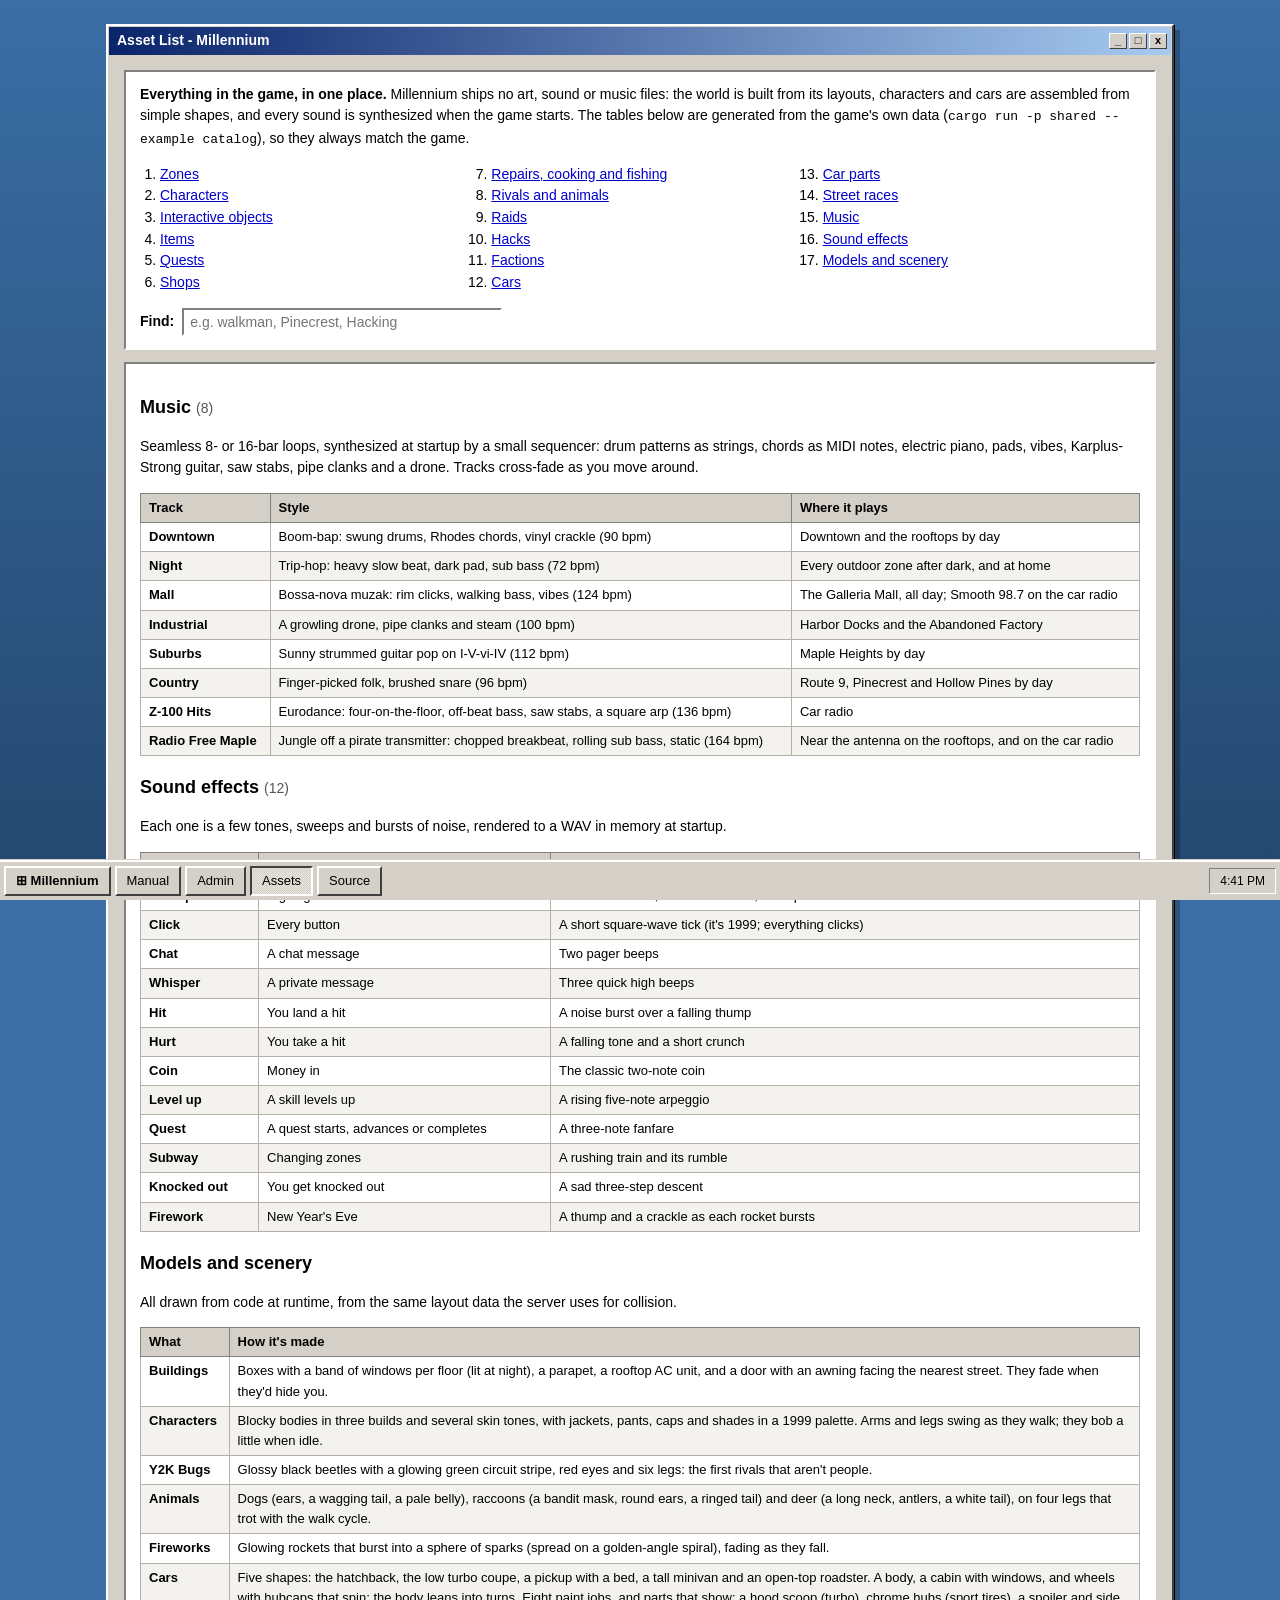
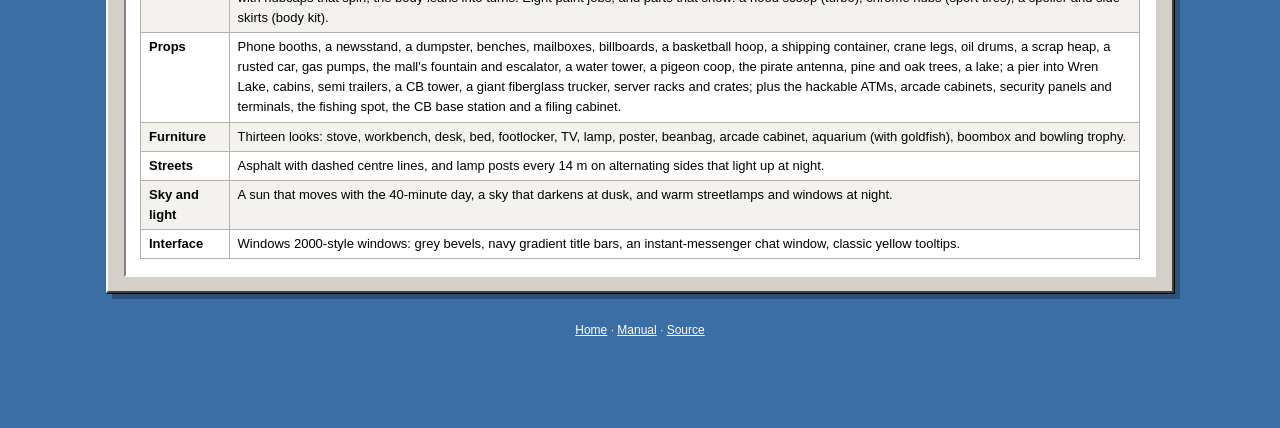
<file: assets.template.html>
<!doctype html>
<html lang="en">
<head>
<meta charset="utf-8">
<meta name="viewport" content="width=device-width, initial-scale=1">
<title>Millennium Asset List</title>
<meta name="description" content="Every zone, character, item, quest, shop, recipe, rival, hack, faction, car, race, sound and music track in Millennium.">
<link rel="icon" href="data:image/svg+xml,%3Csvg xmlns='http://www.w3.org/2000/svg' viewBox='0 0 16 16'%3E%3Crect width='16' height='16' fill='%230a246a'/%3E%3Ctext x='8' y='12.5' font-family='Tahoma,Verdana,sans-serif' font-size='12' font-weight='bold' fill='white' text-anchor='middle'%3EM%3C/text%3E%3C/svg%3E">
<link rel="stylesheet" href="style.css">
</head>
<body>
<main class="desktop">
  <div class="window">
    <div class="titlebar"><h1>Asset List - Millennium</h1><div class="controls" aria-hidden="true"><span>_</span><span>□</span><span>x</span></div></div>
    <div class="body">
      <div class="panel">
        <p><strong>Everything in the game, in one place.</strong> Millennium ships no art, sound or
          music files: the world is built from its layouts, characters and cars are assembled from
          simple shapes, and every sound is synthesized when the game starts. The tables below are
          generated from the game's own data (<code>cargo run -p shared --example catalog</code>), so
          they always match the game.</p>
        <ol class="toc">
          <li><a href="#zones">Zones</a></li>
          <li><a href="#characters">Characters</a></li>
          <li><a href="#objects">Interactive objects</a></li>
          <li><a href="#items">Items</a></li>
          <li><a href="#quests">Quests</a></li>
          <li><a href="#shops">Shops</a></li>
          <li><a href="#recipes">Repairs, cooking and fishing</a></li>
          <li><a href="#rivals">Rivals and animals</a></li>
          <li><a href="#raids">Raids</a></li>
          <li><a href="#hacks">Hacks</a></li>
          <li><a href="#factions">Factions</a></li>
          <li><a href="#cars">Cars</a></li>
          <li><a href="#car-parts">Car parts</a></li>
          <li><a href="#races">Street races</a></li>
          <li><a href="#music">Music</a></li>
          <li><a href="#sounds">Sound effects</a></li>
          <li><a href="#visuals">Models and scenery</a></li>
        </ol>
        <div class="filter">
          <label for="filter"><strong>Find:</strong></label>
          <input id="filter" type="search" placeholder="e.g. walkman, Pinecrest, Hacking" autocomplete="off">
          <span id="filter-count" class="muted" aria-live="polite"></span>
        </div>
      </div>

      <div id="catalog" class="panel">
<!-- CATALOG -->

<section id="music">
<h2>Music <span class="count">(8)</span></h2>
<p>Seamless 8- or 16-bar loops, synthesized at startup by a small sequencer: drum patterns as
  strings, chords as MIDI notes, electric piano, pads, vibes, Karplus-Strong guitar, saw stabs,
  pipe clanks and a drone. Tracks cross-fade as you move around.</p>
<div class="table-wrap"><table>
<thead><tr><th>Track</th><th>Style</th><th>Where it plays</th></tr></thead>
<tbody>
<tr><td><strong>Downtown</strong></td><td>Boom-bap: swung drums, Rhodes chords, vinyl crackle (90 bpm)</td><td>Downtown and the rooftops by day</td></tr>
<tr><td><strong>Night</strong></td><td>Trip-hop: heavy slow beat, dark pad, sub bass (72 bpm)</td><td>Every outdoor zone after dark, and at home</td></tr>
<tr><td><strong>Mall</strong></td><td>Bossa-nova muzak: rim clicks, walking bass, vibes (124 bpm)</td><td>The Galleria Mall, all day; Smooth 98.7 on the car radio</td></tr>
<tr><td><strong>Industrial</strong></td><td>A growling drone, pipe clanks and steam (100 bpm)</td><td>Harbor Docks and the Abandoned Factory</td></tr>
<tr><td><strong>Suburbs</strong></td><td>Sunny strummed guitar pop on I-V-vi-IV (112 bpm)</td><td>Maple Heights by day</td></tr>
<tr><td><strong>Country</strong></td><td>Finger-picked folk, brushed snare (96 bpm)</td><td>Route 9, Pinecrest and Hollow Pines by day</td></tr>
<tr><td><strong>Z-100 Hits</strong></td><td>Eurodance: four-on-the-floor, off-beat bass, saw stabs, a square arp (136 bpm)</td><td>Car radio</td></tr>
<tr><td><strong>Radio Free Maple</strong></td><td>Jungle off a pirate transmitter: chopped breakbeat, rolling sub bass, static (164 bpm)</td><td>Near the antenna on the rooftops, and on the car radio</td></tr>
</tbody></table></div>
</section>

<section id="sounds">
<h2>Sound effects <span class="count">(12)</span></h2>
<p>Each one is a few tones, sweeps and bursts of noise, rendered to a WAV in memory at startup.</p>
<div class="table-wrap"><table>
<thead><tr><th>Sound</th><th>When</th><th>What it is</th></tr></thead>
<tbody>
<tr><td><strong>Dial-up</strong></td><td>Signing on</td><td>DTMF dial tones, the answer tone, the squeal and the static of a 56k handshake</td></tr>
<tr><td><strong>Click</strong></td><td>Every button</td><td>A short square-wave tick (it's 1999; everything clicks)</td></tr>
<tr><td><strong>Chat</strong></td><td>A chat message</td><td>Two pager beeps</td></tr>
<tr><td><strong>Whisper</strong></td><td>A private message</td><td>Three quick high beeps</td></tr>
<tr><td><strong>Hit</strong></td><td>You land a hit</td><td>A noise burst over a falling thump</td></tr>
<tr><td><strong>Hurt</strong></td><td>You take a hit</td><td>A falling tone and a short crunch</td></tr>
<tr><td><strong>Coin</strong></td><td>Money in</td><td>The classic two-note coin</td></tr>
<tr><td><strong>Level up</strong></td><td>A skill levels up</td><td>A rising five-note arpeggio</td></tr>
<tr><td><strong>Quest</strong></td><td>A quest starts, advances or completes</td><td>A three-note fanfare</td></tr>
<tr><td><strong>Subway</strong></td><td>Changing zones</td><td>A rushing train and its rumble</td></tr>
<tr><td><strong>Knocked out</strong></td><td>You get knocked out</td><td>A sad three-step descent</td></tr>
<tr><td><strong>Firework</strong></td><td>New Year's Eve</td><td>A thump and a crackle as each rocket bursts</td></tr>
</tbody></table></div>
</section>

<section id="visuals">
<h2>Models and scenery</h2>
<p>All drawn from code at runtime, from the same layout data the server uses for collision.</p>
<div class="table-wrap"><table>
<thead><tr><th>What</th><th>How it's made</th></tr></thead>
<tbody>
<tr><td><strong>Buildings</strong></td><td>Boxes with a band of windows per floor (lit at night), a parapet, a rooftop AC unit, and a door with an awning facing the nearest street. They fade when they'd hide you.</td></tr>
<tr><td><strong>Characters</strong></td><td>Blocky bodies in three builds and several skin tones, with jackets, pants, caps and shades in a 1999 palette. Arms and legs swing as they walk; they bob a little when idle.</td></tr>
<tr><td><strong>Y2K Bugs</strong></td><td>Glossy black beetles with a glowing green circuit stripe, red eyes and six legs: the first rivals that aren't people.</td></tr>
<tr><td><strong>Animals</strong></td><td>Dogs (ears, a wagging tail, a pale belly), raccoons (a bandit mask, round ears, a ringed tail) and deer (a long neck, antlers, a white tail), on four legs that trot with the walk cycle.</td></tr>
<tr><td><strong>Fireworks</strong></td><td>Glowing rockets that burst into a sphere of sparks (spread on a golden-angle spiral), fading as they fall.</td></tr>
<tr><td><strong>Cars</strong></td><td>Five shapes: the hatchback, the low turbo coupe, a pickup with a bed, a tall minivan and an open-top roadster. A body, a cabin with windows, and wheels with hubcaps that spin; the body leans into turns. Eight paint jobs, and parts that show: a hood scoop (turbo), chrome hubs (sport tires), a spoiler and side skirts (body kit).</td></tr>
<tr><td><strong>Props</strong></td><td>Phone booths, a newsstand, a dumpster, benches, mailboxes, billboards, a basketball hoop, a shipping container, crane legs, oil drums, a scrap heap, a rusted car, gas pumps, the mall's fountain and escalator, a water tower, a pigeon coop, the pirate antenna, pine and oak trees, a lake; a pier into Wren Lake, cabins, semi trailers, a CB tower, a giant fiberglass trucker, server racks and crates; plus the hackable ATMs, arcade cabinets, security panels and terminals, the fishing spot, the CB base station and a filing cabinet.</td></tr>
<tr><td><strong>Furniture</strong></td><td>Thirteen looks: stove, workbench, desk, bed, footlocker, TV, lamp, poster, beanbag, arcade cabinet, aquarium (with goldfish), boombox and bowling trophy.</td></tr>
<tr><td><strong>Streets</strong></td><td>Asphalt with dashed centre lines, and lamp posts every 14 m on alternating sides that light up at night.</td></tr>
<tr><td><strong>Sky and light</strong></td><td>A sun that moves with the 40-minute day, a sky that darkens at dusk, and warm streetlamps and windows at night.</td></tr>
<tr><td><strong>Interface</strong></td><td>Windows 2000-style windows: grey bevels, navy gradient title bars, an instant-messenger chat window, classic yellow tooltips.</td></tr>
</tbody></table></div>
</section>
      </div>
    </div>
  </div>
  <footer><a href="index.html">Home</a> · <a href="manual.html">Manual</a> · <a href="https://github.com/rsantacroce/millennium">Source</a></footer>
</main>
<nav class="taskbar" aria-label="Site">
  <a class="start" href="index.html">⊞ Millennium</a>
  <a href="manual.html">Manual</a>
  <a href="admin.html">Admin</a>
  <a href="assets.html" aria-current="page">Assets</a>
  <a href="https://github.com/rsantacroce/millennium">Source</a>
  <span class="clock" id="clock">12:00 AM</span>
</nav>
<script src="site.js"></script>
</body>
</html>
</file>
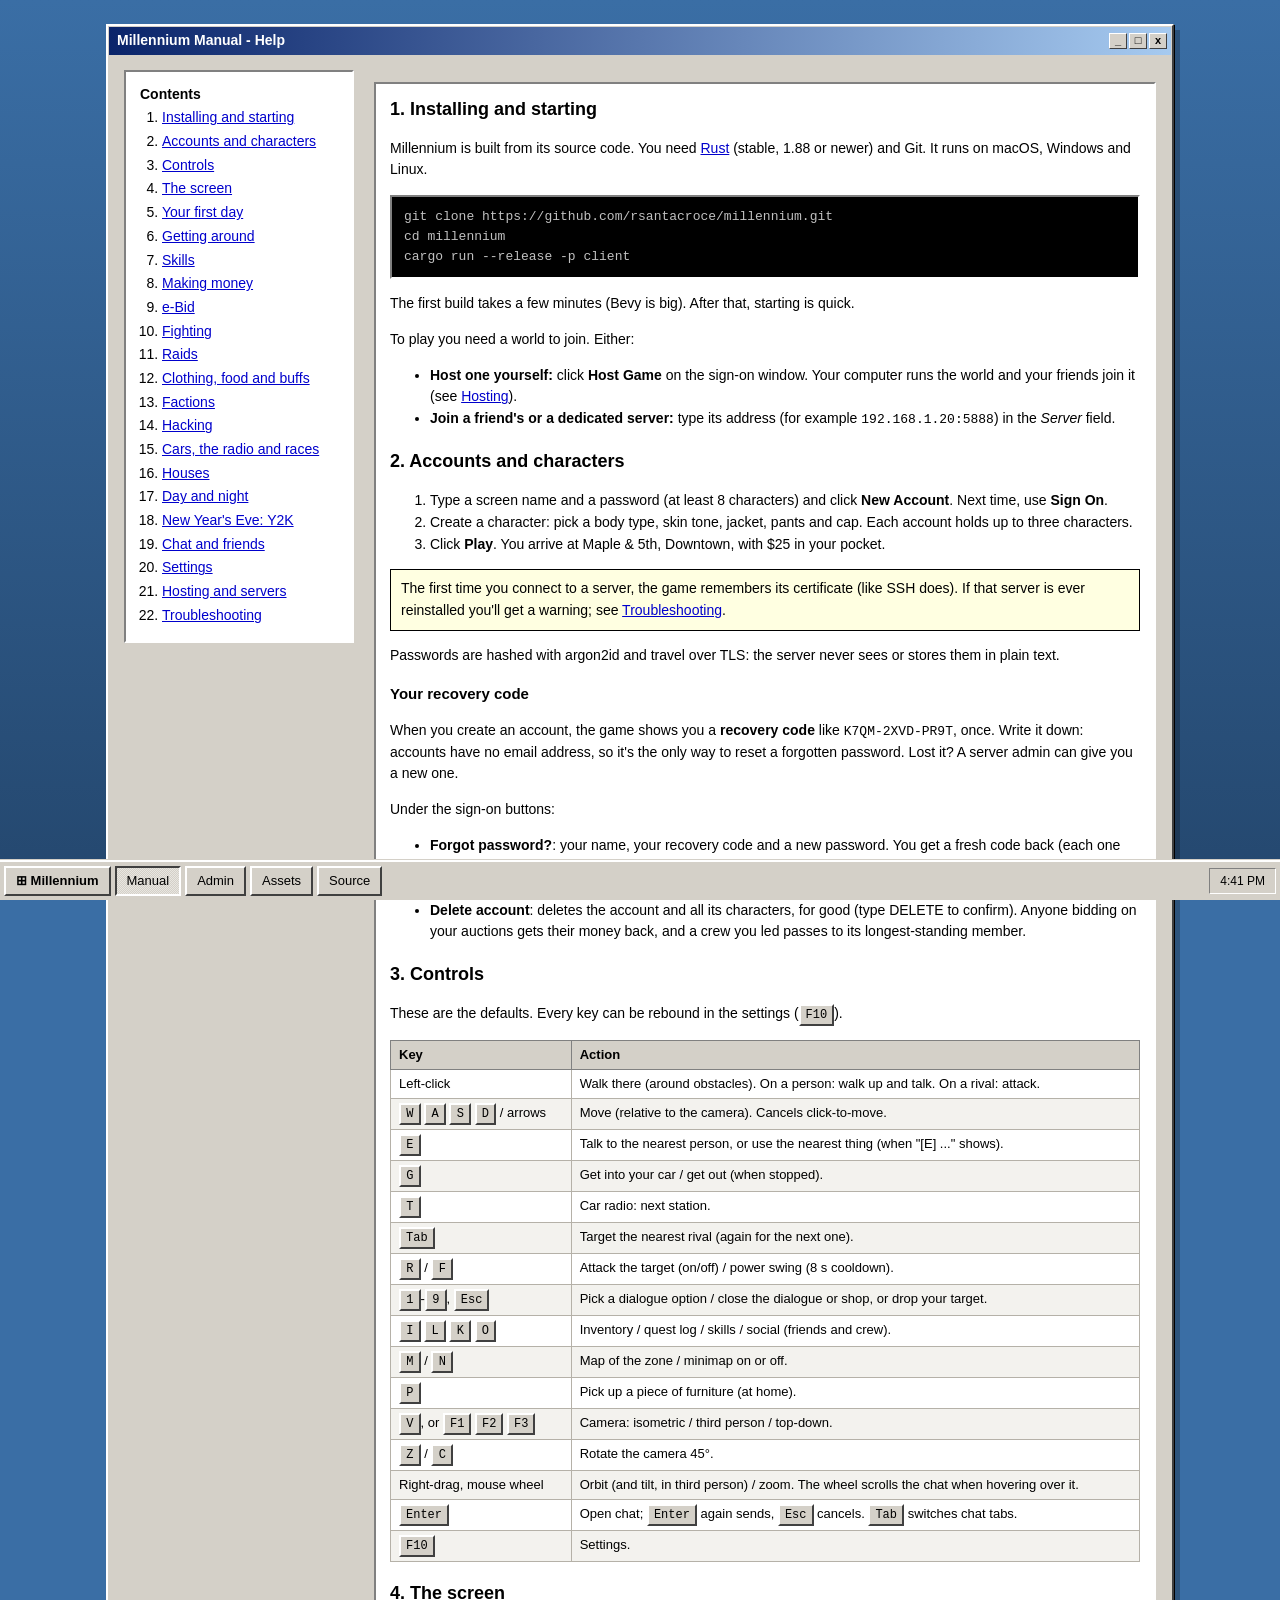
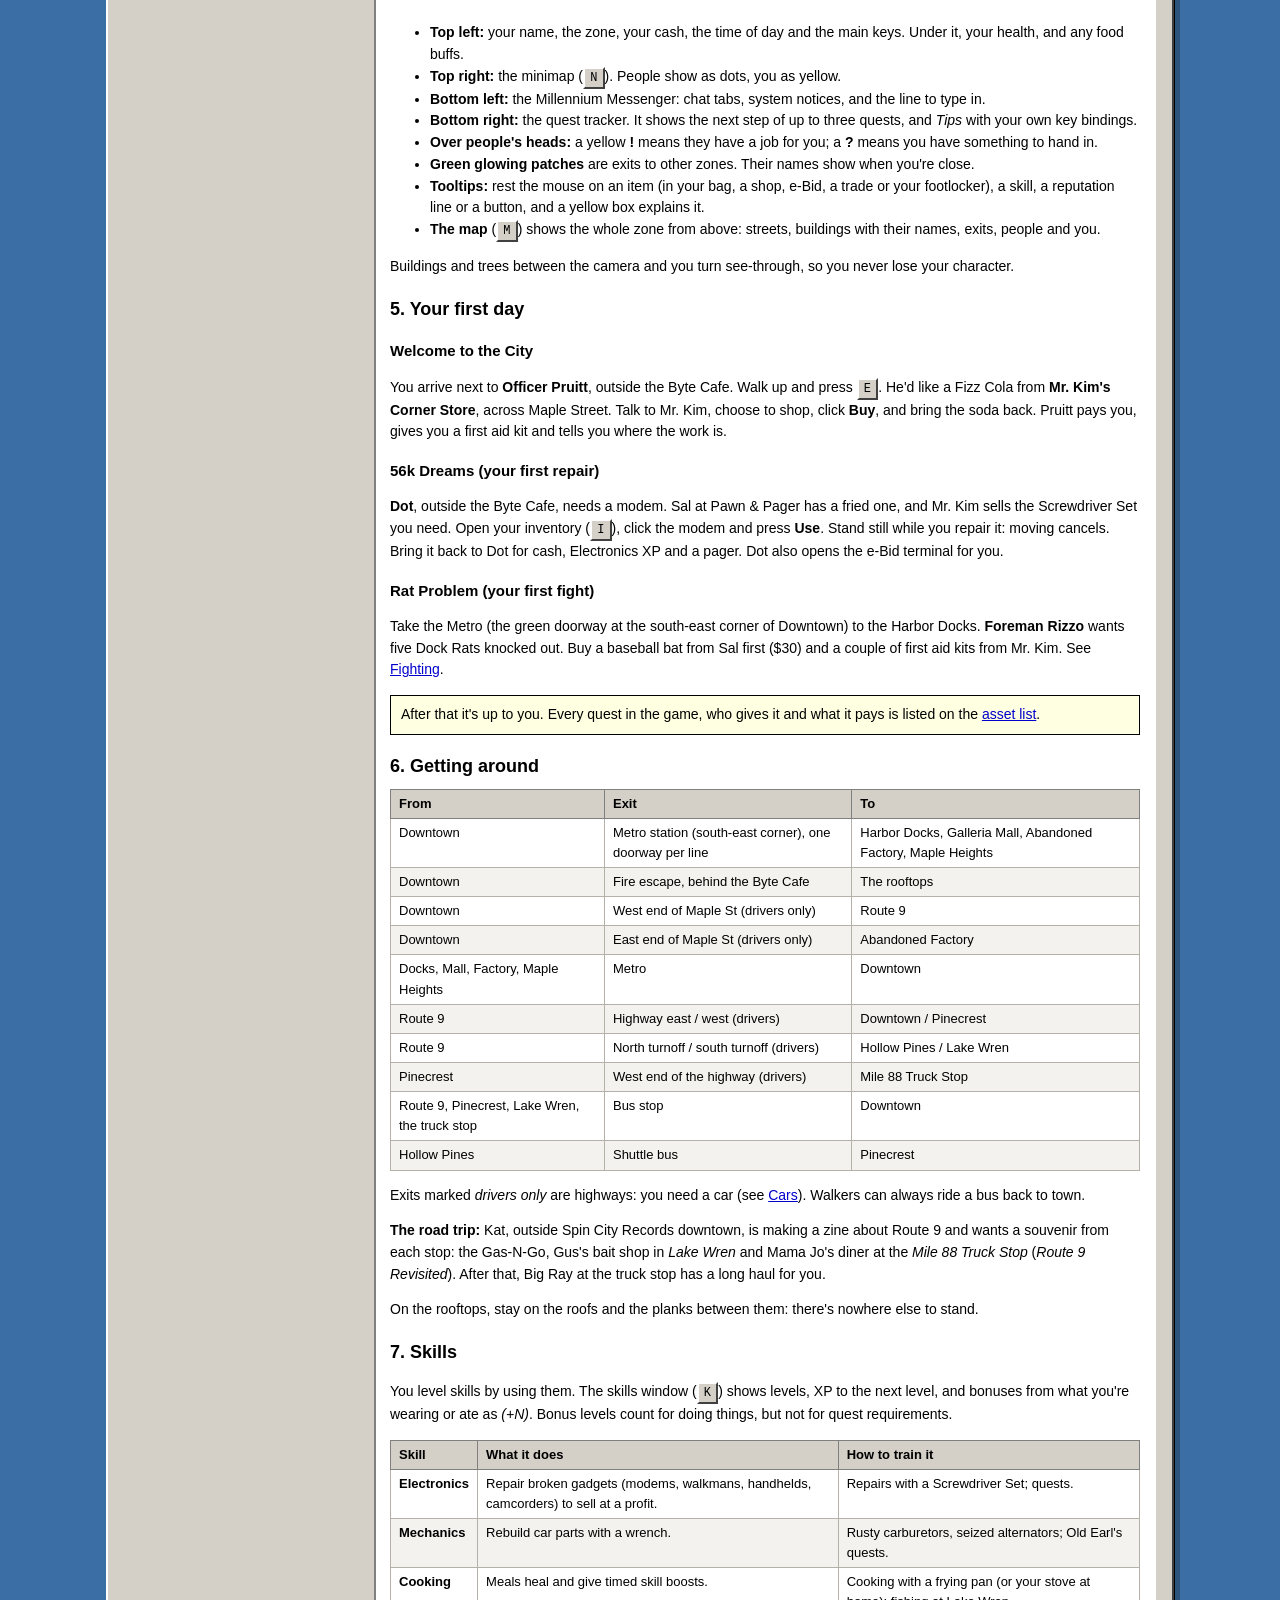
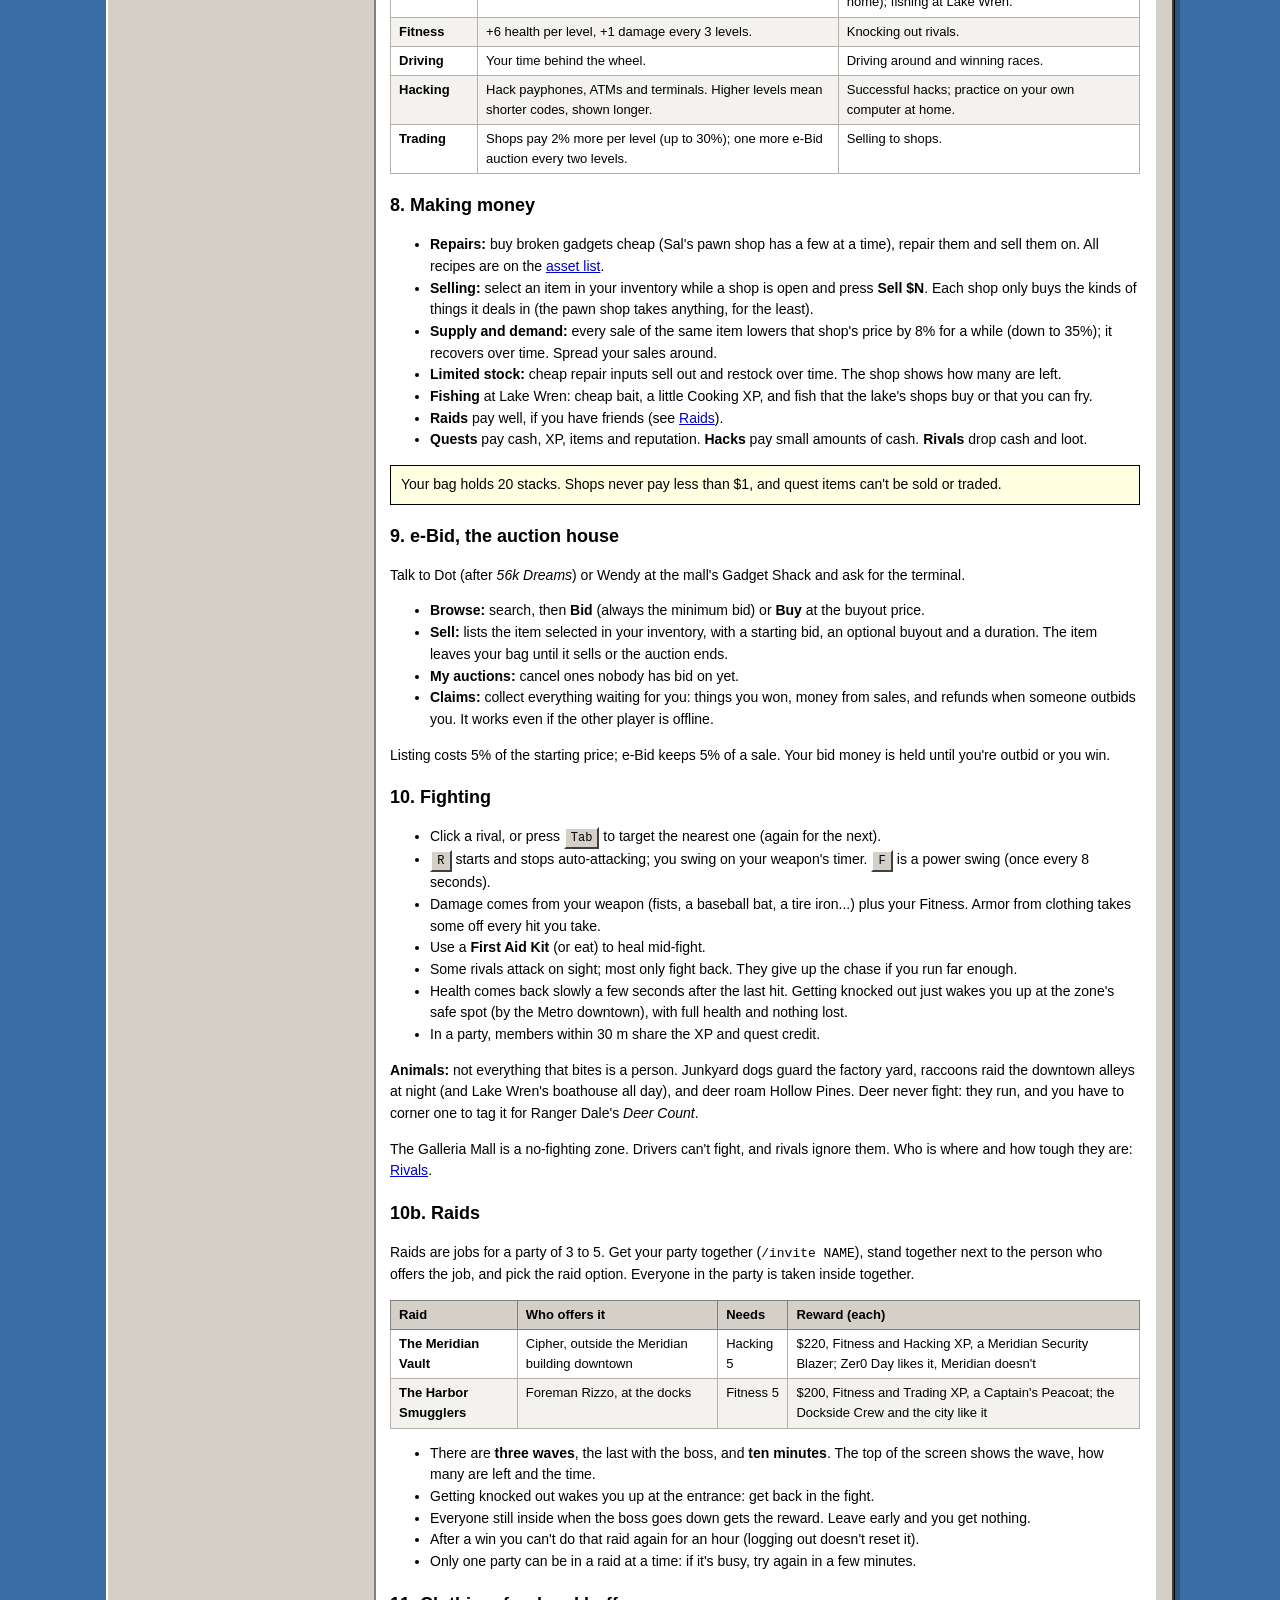
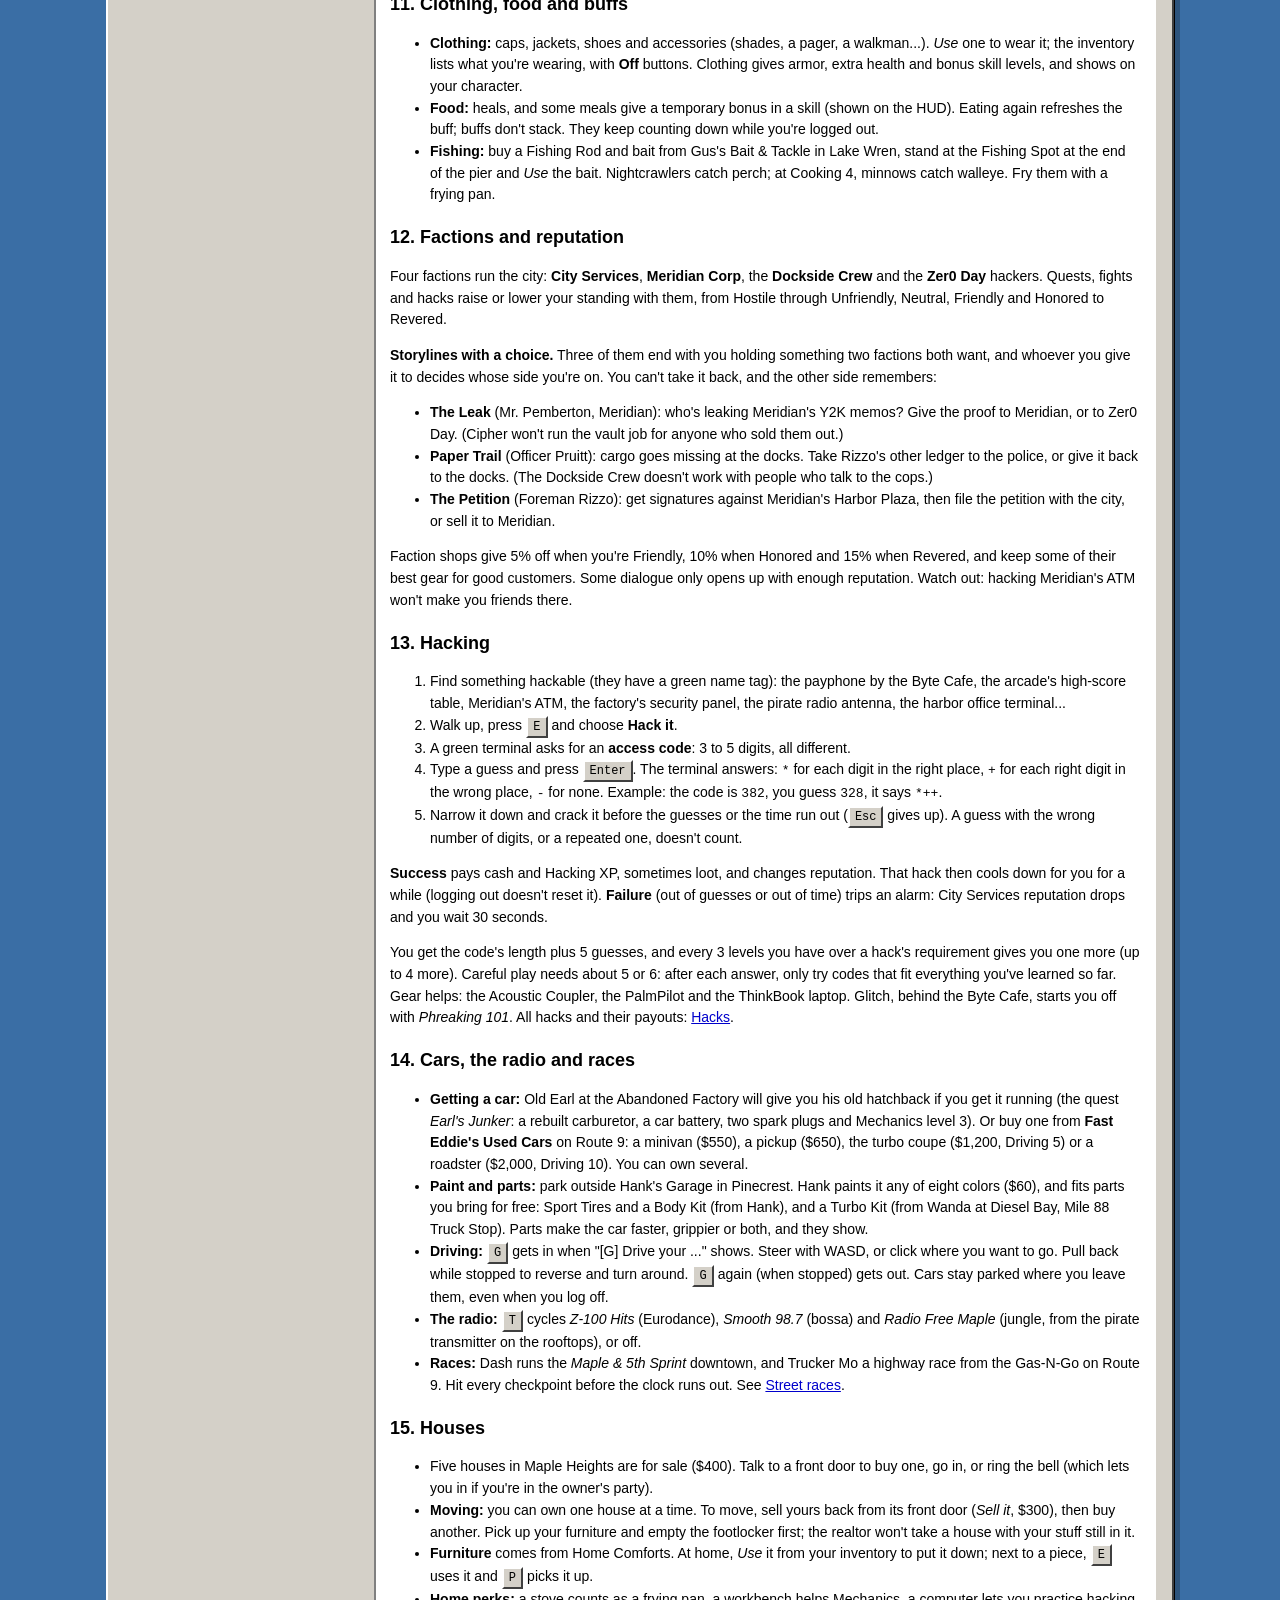
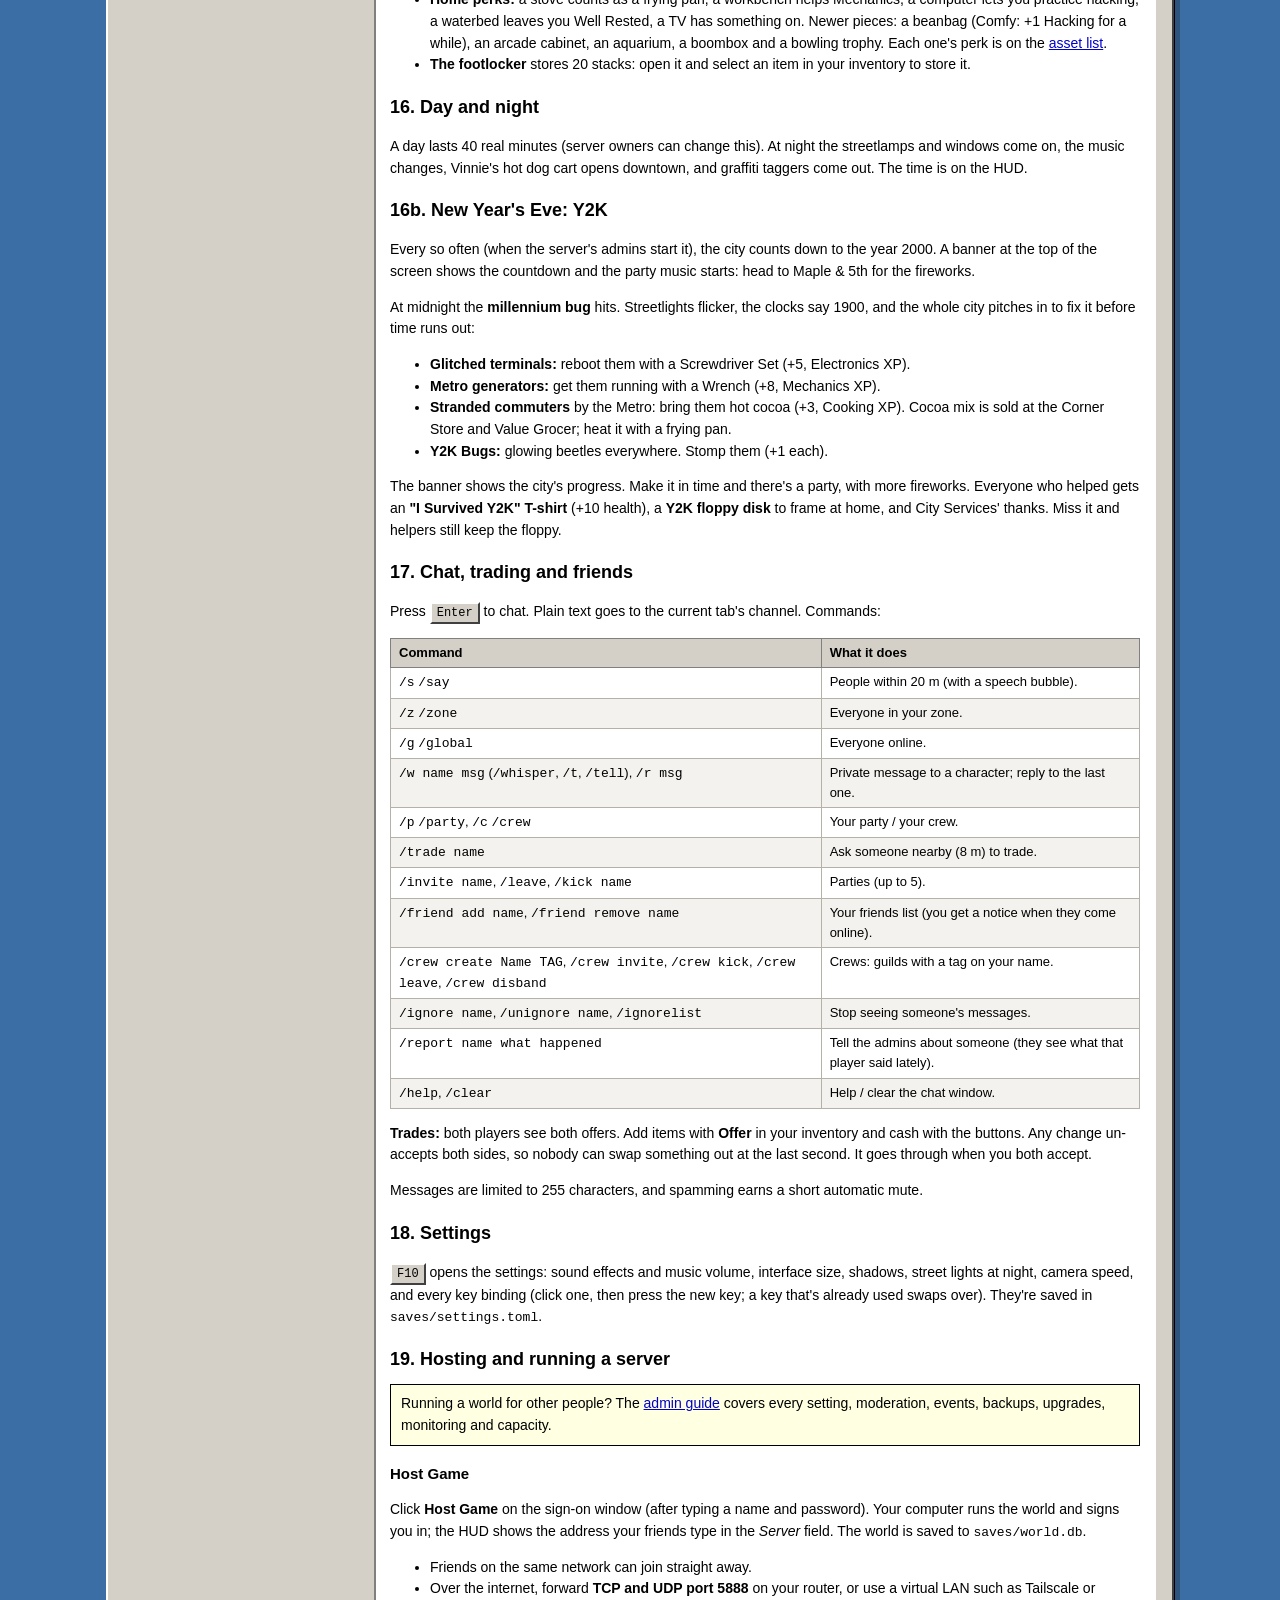
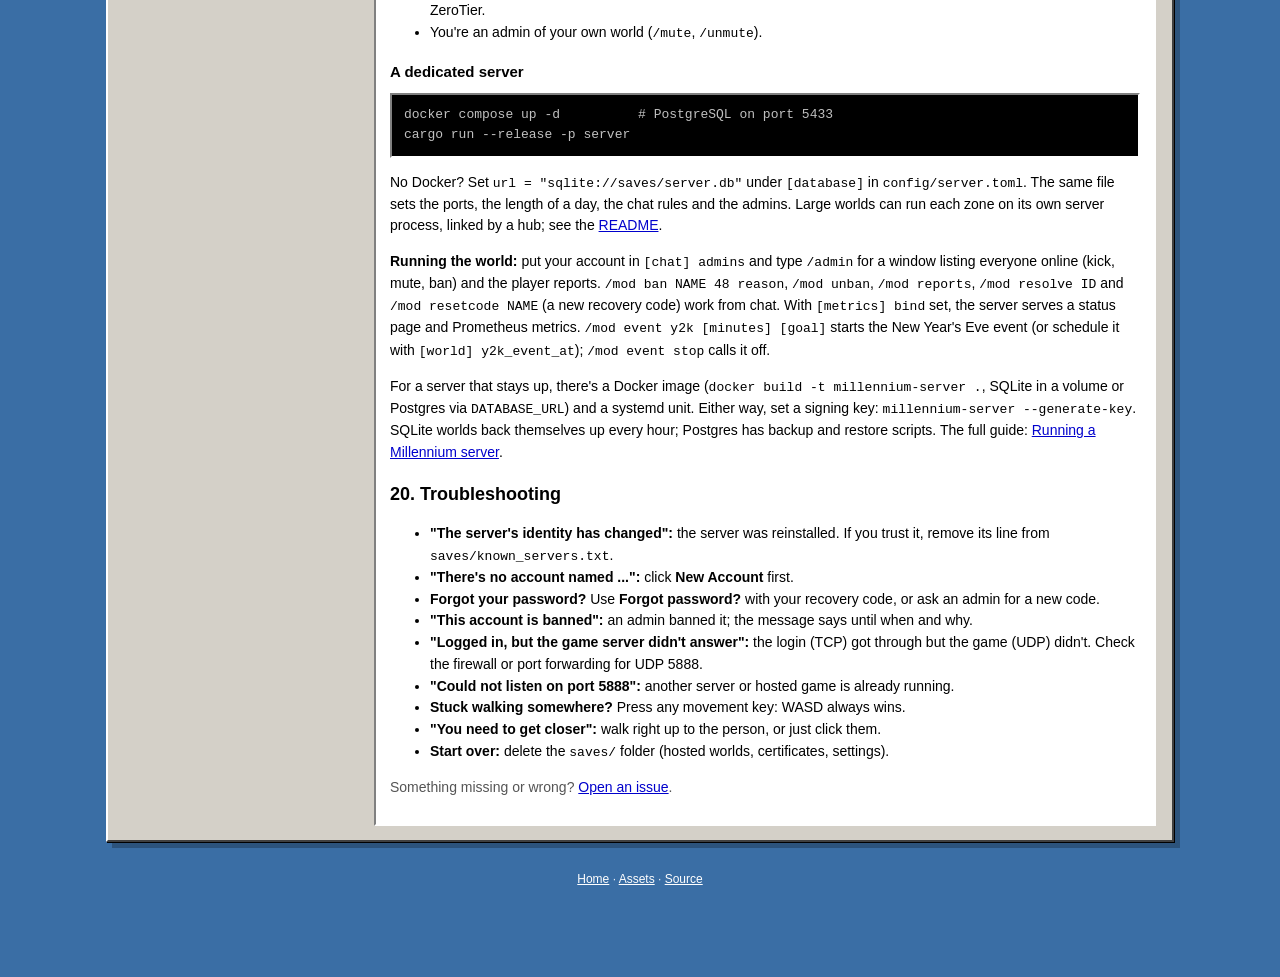
<file: manual.html>
<!doctype html>
<html lang="en">
<head>
<meta charset="utf-8">
<meta name="viewport" content="width=device-width, initial-scale=1">
<title>Millennium Manual</title>
<meta name="description" content="The Millennium player manual: installing, controls, your first day, skills, money, fighting, hacking, cars, houses, chat and hosting.">
<link rel="icon" href="data:image/svg+xml,%3Csvg xmlns='http://www.w3.org/2000/svg' viewBox='0 0 16 16'%3E%3Crect width='16' height='16' fill='%230a246a'/%3E%3Ctext x='8' y='12.5' font-family='Tahoma,Verdana,sans-serif' font-size='12' font-weight='bold' fill='white' text-anchor='middle'%3EM%3C/text%3E%3C/svg%3E">
<link rel="stylesheet" href="style.css">
</head>
<body>
<main class="desktop">
  <div class="window">
    <div class="titlebar"><h1>Millennium Manual - Help</h1><div class="controls" aria-hidden="true"><span>_</span><span>□</span><span>x</span></div></div>
    <div class="body with-sidebar">
      <nav class="sidebar panel" aria-label="Contents">
        <strong>Contents</strong>
        <ol>
          <li><a href="#install">Installing and starting</a></li>
          <li><a href="#account">Accounts and characters</a></li>
          <li><a href="#controls">Controls</a></li>
          <li><a href="#screen">The screen</a></li>
          <li><a href="#first-day">Your first day</a></li>
          <li><a href="#travel">Getting around</a></li>
          <li><a href="#skills">Skills</a></li>
          <li><a href="#money">Making money</a></li>
          <li><a href="#ebid">e-Bid</a></li>
          <li><a href="#fighting">Fighting</a></li>
          <li><a href="#raids">Raids</a></li>
          <li><a href="#gear">Clothing, food and buffs</a></li>
          <li><a href="#factions">Factions</a></li>
          <li><a href="#hacking">Hacking</a></li>
          <li><a href="#cars">Cars, the radio and races</a></li>
          <li><a href="#houses">Houses</a></li>
          <li><a href="#night">Day and night</a></li>
          <li><a href="#y2k">New Year's Eve: Y2K</a></li>
          <li><a href="#chat">Chat and friends</a></li>
          <li><a href="#settings">Settings</a></li>
          <li><a href="#hosting">Hosting and servers</a></li>
          <li><a href="#trouble">Troubleshooting</a></li>
        </ol>
      </nav>

      <div class="panel">

<h2 id="install">1. Installing and starting</h2>
<p>Millennium is built from its source code. You need <a href="https://rustup.rs">Rust</a> (stable,
  1.88 or newer) and Git. It runs on macOS, Windows and Linux.</p>
<pre>git clone https://github.com/rsantacroce/millennium.git
cd millennium
cargo run --release -p client</pre>
<p>The first build takes a few minutes (Bevy is big). After that, starting is quick.</p>
<p>To play you need a world to join. Either:</p>
<ul>
  <li><strong>Host one yourself:</strong> click <strong>Host Game</strong> on the sign-on window. Your
    computer runs the world and your friends join it (see <a href="#hosting">Hosting</a>).</li>
  <li><strong>Join a friend's or a dedicated server:</strong> type its address (for example
    <code>192.168.1.20:5888</code>) in the <em>Server</em> field.</li>
</ul>

<h2 id="account">2. Accounts and characters</h2>
<ol>
  <li>Type a screen name and a password (at least 8 characters) and click <strong>New Account</strong>.
    Next time, use <strong>Sign On</strong>.</li>
  <li>Create a character: pick a body type, skin tone, jacket, pants and cap. Each account holds up to
    three characters.</li>
  <li>Click <strong>Play</strong>. You arrive at Maple &amp; 5th, Downtown, with $25 in your pocket.</li>
</ol>
<p class="tip">The first time you connect to a server, the game remembers its certificate (like SSH
  does). If that server is ever reinstalled you'll get a warning; see <a href="#trouble">Troubleshooting</a>.</p>
<p>Passwords are hashed with argon2id and travel over TLS: the server never sees or stores them in
  plain text.</p>
<h3>Your recovery code</h3>
<p>When you create an account, the game shows you a <strong>recovery code</strong> like
  <code>K7QM-2XVD-PR9T</code>, once. Write it down: accounts have no email address, so it's the only
  way to reset a forgotten password. Lost it? A server admin can give you a new one.</p>
<p>Under the sign-on buttons:</p>
<ul>
  <li><strong>Forgot password?</strong>: your name, your recovery code and a new password. You get a
    fresh code back (each one works once).</li>
  <li><strong>Change password</strong>: needs the current one.</li>
  <li><strong>Delete account</strong>: deletes the account and all its characters, for good (type
    DELETE to confirm). Anyone bidding on your auctions gets their money back, and a crew you led
    passes to its longest-standing member.</li>
</ul>

<h2 id="controls">3. Controls</h2>
<p>These are the defaults. Every key can be rebound in the settings (<kbd>F10</kbd>).</p>
<div class="table-wrap"><table>
<thead><tr><th>Key</th><th>Action</th></tr></thead>
<tbody>
<tr><td>Left-click</td><td>Walk there (around obstacles). On a person: walk up and talk. On a rival: attack.</td></tr>
<tr><td><kbd>W</kbd> <kbd>A</kbd> <kbd>S</kbd> <kbd>D</kbd> / arrows</td><td>Move (relative to the camera). Cancels click-to-move.</td></tr>
<tr><td><kbd>E</kbd></td><td>Talk to the nearest person, or use the nearest thing (when "[E] ..." shows).</td></tr>
<tr><td><kbd>G</kbd></td><td>Get into your car / get out (when stopped).</td></tr>
<tr><td><kbd>T</kbd></td><td>Car radio: next station.</td></tr>
<tr><td><kbd>Tab</kbd></td><td>Target the nearest rival (again for the next one).</td></tr>
<tr><td><kbd>R</kbd> / <kbd>F</kbd></td><td>Attack the target (on/off) / power swing (8 s cooldown).</td></tr>
<tr><td><kbd>1</kbd>-<kbd>9</kbd>, <kbd>Esc</kbd></td><td>Pick a dialogue option / close the dialogue or shop, or drop your target.</td></tr>
<tr><td><kbd>I</kbd> <kbd>L</kbd> <kbd>K</kbd> <kbd>O</kbd></td><td>Inventory / quest log / skills / social (friends and crew).</td></tr>
<tr><td><kbd>M</kbd> / <kbd>N</kbd></td><td>Map of the zone / minimap on or off.</td></tr>
<tr><td><kbd>P</kbd></td><td>Pick up a piece of furniture (at home).</td></tr>
<tr><td><kbd>V</kbd>, or <kbd>F1</kbd> <kbd>F2</kbd> <kbd>F3</kbd></td><td>Camera: isometric / third person / top-down.</td></tr>
<tr><td><kbd>Z</kbd> / <kbd>C</kbd></td><td>Rotate the camera 45°.</td></tr>
<tr><td>Right-drag, mouse wheel</td><td>Orbit (and tilt, in third person) / zoom. The wheel scrolls the chat when hovering over it.</td></tr>
<tr><td><kbd>Enter</kbd></td><td>Open chat; <kbd>Enter</kbd> again sends, <kbd>Esc</kbd> cancels. <kbd>Tab</kbd> switches chat tabs.</td></tr>
<tr><td><kbd>F10</kbd></td><td>Settings.</td></tr>
</tbody></table></div>

<h2 id="screen">4. The screen</h2>
<ul>
  <li><strong>Top left:</strong> your name, the zone, your cash, the time of day and the main keys.
    Under it, your health, and any food buffs.</li>
  <li><strong>Top right:</strong> the minimap (<kbd>N</kbd>). People show as dots, you as yellow.</li>
  <li><strong>Bottom left:</strong> the Millennium Messenger: chat tabs, system notices, and the line to type in.</li>
  <li><strong>Bottom right:</strong> the quest tracker. It shows the next step of up to three
    quests, and <em>Tips</em> with your own key bindings.</li>
  <li><strong>Over people's heads:</strong> a yellow <strong>!</strong> means they have a job for you;
    a <strong>?</strong> means you have something to hand in.</li>
  <li><strong>Green glowing patches</strong> are exits to other zones. Their names show when you're close.</li>
  <li><strong>Tooltips:</strong> rest the mouse on an item (in your bag, a shop, e-Bid, a trade or
    your footlocker), a skill, a reputation line or a button, and a yellow box explains it.</li>
  <li><strong>The map</strong> (<kbd>M</kbd>) shows the whole zone from above: streets, buildings
    with their names, exits, people and you.</li>
</ul>
<p>Buildings and trees between the camera and you turn see-through, so you never lose your character.</p>

<h2 id="first-day">5. Your first day</h2>
<h3>Welcome to the City</h3>
<p>You arrive next to <strong>Officer Pruitt</strong>, outside the Byte Cafe. Walk up and press
  <kbd>E</kbd>. He'd like a Fizz Cola from <strong>Mr. Kim's Corner Store</strong>, across Maple
  Street. Talk to Mr. Kim, choose to shop, click <strong>Buy</strong>, and bring the soda back. Pruitt
  pays you, gives you a first aid kit and tells you where the work is.</p>
<h3>56k Dreams (your first repair)</h3>
<p><strong>Dot</strong>, outside the Byte Cafe, needs a modem. Sal at Pawn &amp; Pager has a fried one,
  and Mr. Kim sells the Screwdriver Set you need. Open your inventory (<kbd>I</kbd>), click the
  modem and press <strong>Use</strong>. Stand still while you repair it: moving cancels. Bring it back
  to Dot for cash, Electronics XP and a pager. Dot also opens the e-Bid terminal for you.</p>
<h3>Rat Problem (your first fight)</h3>
<p>Take the Metro (the green doorway at the south-east corner of Downtown) to the Harbor Docks.
  <strong>Foreman Rizzo</strong> wants five Dock Rats knocked out. Buy a baseball bat from Sal first
  ($30) and a couple of first aid kits from Mr. Kim. See <a href="#fighting">Fighting</a>.</p>
<p class="tip">After that it's up to you. Every quest in the game, who gives it and what it pays is
  listed on the <a href="assets.html#quests">asset list</a>.</p>

<h2 id="travel">6. Getting around</h2>
<div class="table-wrap"><table>
<thead><tr><th>From</th><th>Exit</th><th>To</th></tr></thead>
<tbody>
<tr><td>Downtown</td><td>Metro station (south-east corner), one doorway per line</td><td>Harbor Docks, Galleria Mall, Abandoned Factory, Maple Heights</td></tr>
<tr><td>Downtown</td><td>Fire escape, behind the Byte Cafe</td><td>The rooftops</td></tr>
<tr><td>Downtown</td><td>West end of Maple St (drivers only)</td><td>Route 9</td></tr>
<tr><td>Downtown</td><td>East end of Maple St (drivers only)</td><td>Abandoned Factory</td></tr>
<tr><td>Docks, Mall, Factory, Maple Heights</td><td>Metro</td><td>Downtown</td></tr>
<tr><td>Route 9</td><td>Highway east / west (drivers)</td><td>Downtown / Pinecrest</td></tr>
<tr><td>Route 9</td><td>North turnoff / south turnoff (drivers)</td><td>Hollow Pines / Lake Wren</td></tr>
<tr><td>Pinecrest</td><td>West end of the highway (drivers)</td><td>Mile 88 Truck Stop</td></tr>
<tr><td>Route 9, Pinecrest, Lake Wren, the truck stop</td><td>Bus stop</td><td>Downtown</td></tr>
<tr><td>Hollow Pines</td><td>Shuttle bus</td><td>Pinecrest</td></tr>
</tbody></table></div>
<p>Exits marked <em>drivers only</em> are highways: you need a car (see <a href="#cars">Cars</a>).
  Walkers can always ride a bus back to town.</p>
<p><strong>The road trip:</strong> Kat, outside Spin City Records downtown, is making a zine about
  Route 9 and wants a souvenir from each stop: the Gas-N-Go, Gus's bait shop in <em>Lake Wren</em>
  and Mama Jo's diner at the <em>Mile 88 Truck Stop</em> (<em>Route 9 Revisited</em>). After that,
  Big Ray at the truck stop has a long haul for you.</p>
<p>On the rooftops, stay on the roofs and the planks
  between them: there's nowhere else to stand.</p>

<h2 id="skills">7. Skills</h2>
<p>You level skills by using them. The skills window (<kbd>K</kbd>) shows levels, XP to the next
  level, and bonuses from what you're wearing or ate as <em>(+N)</em>. Bonus levels count for
  doing things, but not for quest requirements.</p>
<div class="table-wrap"><table>
<thead><tr><th>Skill</th><th>What it does</th><th>How to train it</th></tr></thead>
<tbody>
<tr><td><strong>Electronics</strong></td><td>Repair broken gadgets (modems, walkmans, handhelds, camcorders) to sell at a profit.</td><td>Repairs with a Screwdriver Set; quests.</td></tr>
<tr><td><strong>Mechanics</strong></td><td>Rebuild car parts with a wrench.</td><td>Rusty carburetors, seized alternators; Old Earl's quests.</td></tr>
<tr><td><strong>Cooking</strong></td><td>Meals heal and give timed skill boosts.</td><td>Cooking with a frying pan (or your stove at home); fishing at Lake Wren.</td></tr>
<tr><td><strong>Fitness</strong></td><td>+6 health per level, +1 damage every 3 levels.</td><td>Knocking out rivals.</td></tr>
<tr><td><strong>Driving</strong></td><td>Your time behind the wheel.</td><td>Driving around and winning races.</td></tr>
<tr><td><strong>Hacking</strong></td><td>Hack payphones, ATMs and terminals. Higher levels mean shorter codes, shown longer.</td><td>Successful hacks; practice on your own computer at home.</td></tr>
<tr><td><strong>Trading</strong></td><td>Shops pay 2% more per level (up to 30%); one more e-Bid auction every two levels.</td><td>Selling to shops.</td></tr>
</tbody></table></div>

<h2 id="money">8. Making money</h2>
<ul>
  <li><strong>Repairs:</strong> buy broken gadgets cheap (Sal's pawn shop has a few at a time),
    repair them and sell them on. All recipes are on the <a href="assets.html#recipes">asset list</a>.</li>
  <li><strong>Selling:</strong> select an item in your inventory while a shop is open and press
    <strong>Sell $N</strong>. Each shop only buys the kinds of things it deals in (the pawn shop
    takes anything, for the least).</li>
  <li><strong>Supply and demand:</strong> every sale of the same item lowers that shop's price by 8%
    for a while (down to 35%); it recovers over time. Spread your sales around.</li>
  <li><strong>Limited stock:</strong> cheap repair inputs sell out and restock over time. The shop
    shows how many are left.</li>
  <li><strong>Fishing</strong> at Lake Wren: cheap bait, a little Cooking XP, and fish that the
    lake's shops buy or that you can fry.</li>
  <li><strong>Raids</strong> pay well, if you have friends (see <a href="#raids">Raids</a>).</li>
  <li><strong>Quests</strong> pay cash, XP, items and reputation. <strong>Hacks</strong> pay small
    amounts of cash. <strong>Rivals</strong> drop cash and loot.</li>
</ul>
<p class="tip">Your bag holds 20 stacks. Shops never pay less than $1, and quest items can't be sold or traded.</p>

<h2 id="ebid">9. e-Bid, the auction house</h2>
<p>Talk to Dot (after <em>56k Dreams</em>) or Wendy at the mall's Gadget Shack and ask for the terminal.</p>
<ul>
  <li><strong>Browse:</strong> search, then <strong>Bid</strong> (always the minimum bid) or
    <strong>Buy</strong> at the buyout price.</li>
  <li><strong>Sell:</strong> lists the item selected in your inventory, with a starting bid, an
    optional buyout and a duration. The item leaves your bag until it sells or the auction ends.</li>
  <li><strong>My auctions:</strong> cancel ones nobody has bid on yet.</li>
  <li><strong>Claims:</strong> collect everything waiting for you: things you won, money from
    sales, and refunds when someone outbids you. It works even if the other player is offline.</li>
</ul>
<p>Listing costs 5% of the starting price; e-Bid keeps 5% of a sale. Your bid money is held until
  you're outbid or you win.</p>

<h2 id="fighting">10. Fighting</h2>
<ul>
  <li>Click a rival, or press <kbd>Tab</kbd> to target the nearest one (again for the next).</li>
  <li><kbd>R</kbd> starts and stops auto-attacking; you swing on your weapon's timer.
    <kbd>F</kbd> is a power swing (once every 8 seconds).</li>
  <li>Damage comes from your weapon (fists, a baseball bat, a tire iron...) plus your Fitness.
    Armor from clothing takes some off every hit you take.</li>
  <li>Use a <strong>First Aid Kit</strong> (or eat) to heal mid-fight.</li>
  <li>Some rivals attack on sight; most only fight back. They give up the chase if you run far enough.</li>
  <li>Health comes back slowly a few seconds after the last hit. Getting knocked out just wakes you up at the zone's safe spot (by the Metro downtown), with full health and nothing lost.</li>
  <li>In a party, members within 30 m share the XP and quest credit.</li>
</ul>
<p><strong>Animals:</strong> not everything that bites is a person. Junkyard dogs guard the
  factory yard, raccoons raid the downtown alleys at night (and Lake Wren's boathouse all day), and
  deer roam Hollow Pines. Deer never fight: they run, and you have to corner one to tag it for Ranger
  Dale's <em>Deer Count</em>.</p>
<p>The Galleria Mall is a no-fighting zone. Drivers can't fight, and rivals ignore them. Who is where
  and how tough they are: <a href="assets.html#rivals">Rivals</a>.</p>

<h2 id="raids">10b. Raids</h2>
<p>Raids are jobs for a party of 3 to 5. Get your party together (<code>/invite NAME</code>), stand
  together next to the person who offers the job, and pick the raid option. Everyone in the party is
  taken inside together.</p>
<div class="table-wrap"><table>
<thead><tr><th>Raid</th><th>Who offers it</th><th>Needs</th><th>Reward (each)</th></tr></thead>
<tbody>
<tr><td><strong>The Meridian Vault</strong></td><td>Cipher, outside the Meridian building downtown</td><td>Hacking 5</td><td>$220, Fitness and Hacking XP, a Meridian Security Blazer; Zer0 Day likes it, Meridian doesn't</td></tr>
<tr><td><strong>The Harbor Smugglers</strong></td><td>Foreman Rizzo, at the docks</td><td>Fitness 5</td><td>$200, Fitness and Trading XP, a Captain's Peacoat; the Dockside Crew and the city like it</td></tr>
</tbody></table></div>
<ul>
  <li>There are <strong>three waves</strong>, the last with the boss, and <strong>ten minutes</strong>.
    The top of the screen shows the wave, how many are left and the time.</li>
  <li>Getting knocked out wakes you up at the entrance: get back in the fight.</li>
  <li>Everyone still inside when the boss goes down gets the reward. Leave early and you get nothing.</li>
  <li>After a win you can't do that raid again for an hour (logging out doesn't reset it).</li>
  <li>Only one party can be in a raid at a time: if it's busy, try again in a few minutes.</li>
</ul>

<h2 id="gear">11. Clothing, food and buffs</h2>
<ul>
  <li><strong>Clothing:</strong> caps, jackets, shoes and accessories (shades, a pager, a walkman...).
    <em>Use</em> one to wear it; the inventory lists what you're wearing, with <strong>Off</strong>
    buttons. Clothing gives armor, extra health and bonus skill levels, and shows on your character.</li>
  <li><strong>Food:</strong> heals, and some meals give a temporary bonus in a skill (shown on the
    HUD). Eating again refreshes the buff; buffs don't stack. They keep counting down while
    you're logged out.</li>
  <li><strong>Fishing:</strong> buy a Fishing Rod and bait from Gus's Bait &amp; Tackle in Lake
    Wren, stand at the Fishing Spot at the end of the pier and <em>Use</em> the bait.
    Nightcrawlers catch perch; at Cooking 4, minnows catch walleye. Fry them with a frying pan.</li>
</ul>

<h2 id="factions">12. Factions and reputation</h2>
<p>Four factions run the city: <strong>City Services</strong>, <strong>Meridian Corp</strong>,
  the <strong>Dockside Crew</strong> and the <strong>Zer0 Day</strong> hackers. Quests, fights and
  hacks raise or lower your standing with them, from Hostile through Unfriendly, Neutral, Friendly
  and Honored to Revered.</p>
<p><strong>Storylines with a choice.</strong> Three of them end with you holding something two
  factions both want, and whoever you give it to decides whose side you're on. You can't take it back,
  and the other side remembers:</p>
<ul>
  <li><strong>The Leak</strong> (Mr. Pemberton, Meridian): who's leaking Meridian's Y2K memos? Give the
    proof to Meridian, or to Zer0 Day. (Cipher won't run the vault job for anyone who sold them out.)</li>
  <li><strong>Paper Trail</strong> (Officer Pruitt): cargo goes missing at the docks. Take Rizzo's
    other ledger to the police, or give it back to the docks. (The Dockside Crew doesn't work with
    people who talk to the cops.)</li>
  <li><strong>The Petition</strong> (Foreman Rizzo): get signatures against Meridian's Harbor Plaza,
    then file the petition with the city, or sell it to Meridian.</li>
</ul>
<p>Faction shops give 5% off when you're Friendly, 10% when Honored and 15% when Revered, and keep
  some of their best gear for good customers. Some dialogue only opens up with enough reputation.
  Watch out: hacking Meridian's ATM won't make you friends there.</p>

<h2 id="hacking">13. Hacking</h2>
<ol>
  <li>Find something hackable (they have a green name tag): the payphone by the Byte Cafe, the
    arcade's high-score table, Meridian's ATM, the factory's security panel, the pirate radio
    antenna, the harbor office terminal...</li>
  <li>Walk up, press <kbd>E</kbd> and choose <strong>Hack it</strong>.</li>
  <li>A green terminal asks for an <strong>access code</strong>: 3 to 5 digits, all different.</li>
  <li>Type a guess and press <kbd>Enter</kbd>. The terminal answers: <code>*</code> for each digit in
    the right place, <code>+</code> for each right digit in the wrong place, <code>-</code> for none.
    Example: the code is <code>382</code>, you guess <code>328</code>, it says <code>*++</code>.</li>
  <li>Narrow it down and crack it before the guesses or the time run out (<kbd>Esc</kbd> gives up).
    A guess with the wrong number of digits, or a repeated one, doesn't count.</li>
</ol>
<p><strong>Success</strong> pays cash and Hacking XP, sometimes loot, and changes reputation. That
  hack then cools down for you for a while (logging out doesn't reset it). <strong>Failure</strong>
  (out of guesses or out of time) trips an alarm: City Services reputation drops and you wait 30
  seconds.</p>
<p>You get the code's length plus 5 guesses, and every 3 levels you have over a hack's requirement
  gives you one more (up to 4 more). Careful play needs about 5 or 6: after each answer, only try
  codes that fit everything you've learned so far. Gear helps: the Acoustic Coupler, the PalmPilot and the ThinkBook
  laptop. Glitch, behind the Byte Cafe, starts you off with <em>Phreaking 101</em>.
  All hacks and their payouts: <a href="assets.html#hacks">Hacks</a>.</p>

<h2 id="cars">14. Cars, the radio and races</h2>
<ul>
  <li><strong>Getting a car:</strong> Old Earl at the Abandoned Factory will give you his old
    hatchback if you get it running (the quest <em>Earl's Junker</em>: a rebuilt carburetor, a car
    battery, two spark plugs and Mechanics level 3). Or buy one from <strong>Fast Eddie's Used
    Cars</strong> on Route 9: a minivan ($550), a pickup ($650), the turbo coupe ($1,200, Driving 5)
    or a roadster ($2,000, Driving 10). You can own several.</li>
  <li><strong>Paint and parts:</strong> park outside Hank's Garage in Pinecrest. Hank paints it any of
    eight colors ($60), and fits parts you bring for free: Sport Tires and a Body Kit (from Hank), and
    a Turbo Kit (from Wanda at Diesel Bay, Mile 88 Truck Stop). Parts make the car faster, grippier
    or both, and they show.</li>
  <li><strong>Driving:</strong> <kbd>G</kbd> gets in when "[G] Drive your ..." shows. Steer with
    WASD, or click where you want to go. Pull back while stopped to reverse and turn around.
    <kbd>G</kbd> again (when stopped) gets out. Cars stay parked where you leave them, even when you log off.</li>
  <li><strong>The radio:</strong> <kbd>T</kbd> cycles <em>Z-100 Hits</em> (Eurodance),
    <em>Smooth 98.7</em> (bossa) and <em>Radio Free Maple</em> (jungle, from the pirate transmitter
    on the rooftops), or off.</li>
  <li><strong>Races:</strong> Dash runs the <em>Maple &amp; 5th Sprint</em> downtown, and Trucker Mo a
    highway race from the Gas-N-Go on Route 9. Hit every checkpoint before the clock runs out. See
    <a href="assets.html#races">Street races</a>.</li>
</ul>

<h2 id="houses">15. Houses</h2>
<ul>
  <li>Five houses in Maple Heights are for sale ($400). Talk to a front door to buy one, go in, or
    ring the bell (which lets you in if you're in the owner's party).</li>
  <li><strong>Moving:</strong> you can own one house at a time. To move, sell yours back from its
    front door (<em>Sell it</em>, $300), then buy another. Pick up your furniture and empty the
    footlocker first; the realtor won't take a house with your stuff still in it.</li>
  <li><strong>Furniture</strong> comes from Home Comforts. At home, <em>Use</em> it from your
    inventory to put it down; next to a piece, <kbd>E</kbd> uses it and <kbd>P</kbd> picks it up.</li>
  <li><strong>Home perks:</strong> a stove counts as a frying pan, a workbench helps Mechanics, a
    computer lets you practice hacking, a waterbed leaves you Well Rested, a TV has something on.
    Newer pieces: a beanbag (Comfy: +1 Hacking for a while), an arcade cabinet, an aquarium, a boombox
    and a bowling trophy. Each one's perk is on the <a href="assets.html#items">asset list</a>.</li>
  <li><strong>The footlocker</strong> stores 20 stacks: open it and select an item in your
    inventory to store it.</li>
</ul>

<h2 id="night">16. Day and night</h2>
<p>A day lasts 40 real minutes (server owners can change this). At night the streetlamps and windows
  come on, the music changes, Vinnie's hot dog cart opens downtown, and graffiti taggers come out.
  The time is on the HUD.</p>

<h2 id="y2k">16b. New Year's Eve: Y2K</h2>
<p>Every so often (when the server's admins start it), the city counts down to the year 2000. A
  banner at the top of the screen shows the countdown and the party music starts: head to Maple
  &amp; 5th for the fireworks.</p>
<p>At midnight the <strong>millennium bug</strong> hits. Streetlights flicker, the clocks say 1900,
  and the whole city pitches in to fix it before time runs out:</p>
<ul>
  <li><strong>Glitched terminals:</strong> reboot them with a Screwdriver Set (+5, Electronics XP).</li>
  <li><strong>Metro generators:</strong> get them running with a Wrench (+8, Mechanics XP).</li>
  <li><strong>Stranded commuters</strong> by the Metro: bring them hot cocoa (+3, Cooking XP). Cocoa
    mix is sold at the Corner Store and Value Grocer; heat it with a frying pan.</li>
  <li><strong>Y2K Bugs:</strong> glowing beetles everywhere. Stomp them (+1 each).</li>
</ul>
<p>The banner shows the city's progress. Make it in time and there's a party, with more
  fireworks. Everyone who helped gets an <strong>"I Survived Y2K" T-shirt</strong> (+10 health), a
  <strong>Y2K floppy disk</strong> to frame at home, and City Services' thanks. Miss it and helpers
  still keep the floppy.</p>

<h2 id="chat">17. Chat, trading and friends</h2>
<p>Press <kbd>Enter</kbd> to chat. Plain text goes to the current tab's channel. Commands:</p>
<div class="table-wrap"><table>
<thead><tr><th>Command</th><th>What it does</th></tr></thead>
<tbody>
<tr><td><code>/s</code> <code>/say</code></td><td>People within 20 m (with a speech bubble).</td></tr>
<tr><td><code>/z</code> <code>/zone</code></td><td>Everyone in your zone.</td></tr>
<tr><td><code>/g</code> <code>/global</code></td><td>Everyone online.</td></tr>
<tr><td><code>/w name msg</code> (<code>/whisper</code>, <code>/t</code>, <code>/tell</code>), <code>/r msg</code></td><td>Private message to a character; reply to the last one.</td></tr>
<tr><td><code>/p</code> <code>/party</code>, <code>/c</code> <code>/crew</code></td><td>Your party / your crew.</td></tr>
<tr><td><code>/trade name</code></td><td>Ask someone nearby (8 m) to trade.</td></tr>
<tr><td><code>/invite name</code>, <code>/leave</code>, <code>/kick name</code></td><td>Parties (up to 5).</td></tr>
<tr><td><code>/friend add name</code>, <code>/friend remove name</code></td><td>Your friends list (you get a notice when they come online).</td></tr>
<tr><td><code>/crew create Name TAG</code>, <code>/crew invite</code>, <code>/crew kick</code>, <code>/crew leave</code>, <code>/crew disband</code></td><td>Crews: guilds with a tag on your name.</td></tr>
<tr><td><code>/ignore name</code>, <code>/unignore name</code>, <code>/ignorelist</code></td><td>Stop seeing someone's messages.</td></tr>
<tr><td><code>/report name what happened</code></td><td>Tell the admins about someone (they see what that player said lately).</td></tr>
<tr><td><code>/help</code>, <code>/clear</code></td><td>Help / clear the chat window.</td></tr>
</tbody></table></div>
<p><strong>Trades:</strong> both players see both offers. Add items with <strong>Offer</strong> in your
  inventory and cash with the buttons. Any change un-accepts both sides, so nobody can swap
  something out at the last second. It goes through when you both accept.</p>
<p>Messages are limited to 255 characters, and spamming earns a short automatic mute.</p>

<h2 id="settings">18. Settings</h2>
<p><kbd>F10</kbd> opens the settings: sound effects and music volume, interface size, shadows,
  street lights at night, camera speed, and every key binding (click one, then press the new key;
  a key that's already used swaps over). They're saved in <code>saves/settings.toml</code>.</p>

<h2 id="hosting">19. Hosting and running a server</h2>
<p class="tip">Running a world for other people? The <a href="admin.html">admin guide</a> covers every
  setting, moderation, events, backups, upgrades, monitoring and capacity.</p>
<h3>Host Game</h3>
<p>Click <strong>Host Game</strong> on the sign-on window (after typing a name and password). Your
  computer runs the world and signs you in; the HUD shows the address your friends type in the
  <em>Server</em> field. The world is saved to <code>saves/world.db</code>.</p>
<ul>
  <li>Friends on the same network can join straight away.</li>
  <li>Over the internet, forward <strong>TCP and UDP port 5888</strong> on your router, or use a
    virtual LAN such as Tailscale or ZeroTier.</li>
  <li>You're an admin of your own world (<code>/mute</code>, <code>/unmute</code>).</li>
</ul>
<h3>A dedicated server</h3>
<pre>docker compose up -d          # PostgreSQL on port 5433
cargo run --release -p server</pre>
<p>No Docker? Set <code>url = "sqlite://saves/server.db"</code> under <code>[database]</code> in
  <code>config/server.toml</code>. The same file sets the ports, the length of a day, the chat
  rules and the admins. Large worlds can run each zone on its own server process, linked by a
  hub; see the <a href="https://github.com/rsantacroce/millennium#running-the-world-on-several-servers">README</a>.</p>
<p><strong>Running the world:</strong> put your account in <code>[chat] admins</code> and type
  <code>/admin</code> for a window listing everyone online (kick, mute, ban) and the player reports.
  <code>/mod ban NAME 48 reason</code>, <code>/mod unban</code>, <code>/mod reports</code>,
  <code>/mod resolve ID</code> and <code>/mod resetcode NAME</code> (a new recovery code) work from chat.
  With <code>[metrics] bind</code> set, the server serves a status page and Prometheus metrics.
  <code>/mod event y2k [minutes] [goal]</code> starts the New Year's Eve event (or schedule it with
  <code>[world] y2k_event_at</code>); <code>/mod event stop</code> calls it off.</p>
<p>For a server that stays up, there's a Docker image (<code>docker build -t millennium-server .</code>,
  SQLite in a volume or Postgres via <code>DATABASE_URL</code>) and a systemd unit. Either way, set a
  signing key: <code>millennium-server --generate-key</code>. SQLite worlds back themselves up every hour;
  Postgres has backup and restore scripts. The full guide:
  <a href="https://github.com/rsantacroce/millennium/blob/main/docs/deploy.md">Running a Millennium server</a>.</p>

<h2 id="trouble">20. Troubleshooting</h2>
<ul>
  <li><strong>"The server's identity has changed":</strong> the server was reinstalled. If you trust
    it, remove its line from <code>saves/known_servers.txt</code>.</li>
  <li><strong>"There's no account named ...":</strong> click <strong>New Account</strong> first.</li>
  <li><strong>Forgot your password?</strong> Use <strong>Forgot password?</strong> with your recovery code,
    or ask an admin for a new code.</li>
  <li><strong>"This account is banned":</strong> an admin banned it; the message says until when and why.</li>
  <li><strong>"Logged in, but the game server didn't answer":</strong> the login (TCP) got through but
    the game (UDP) didn't. Check the firewall or port forwarding for UDP 5888.</li>
  <li><strong>"Could not listen on port 5888":</strong> another server or hosted game is already running.</li>
  <li><strong>Stuck walking somewhere?</strong> Press any movement key: WASD always wins.</li>
  <li><strong>"You need to get closer":</strong> walk right up to the person, or just click them.</li>
  <li><strong>Start over:</strong> delete the <code>saves/</code> folder (hosted worlds, certificates,
    settings).</li>
</ul>
<p class="muted">Something missing or wrong? <a href="https://github.com/rsantacroce/millennium/issues">Open an issue</a>.</p>

      </div>
    </div>
  </div>
  <footer><a href="index.html">Home</a> · <a href="assets.html">Assets</a> · <a href="https://github.com/rsantacroce/millennium">Source</a></footer>
</main>
<nav class="taskbar" aria-label="Site">
  <a class="start" href="index.html">⊞ Millennium</a>
  <a href="manual.html" aria-current="page">Manual</a>
  <a href="admin.html">Admin</a>
  <a href="assets.html">Assets</a>
  <a href="https://github.com/rsantacroce/millennium">Source</a>
  <span class="clock" id="clock">12:00 AM</span>
</nav>
<script src="site.js"></script>
</body>
</html>
</file>
<file: style.css>
/* Millennium: a Windows-2000-era look, matching the game's own UI. */

:root {
  --desktop: #3a6ea5;
  --desktop-deep: #24476e;
  --face: #d4d0c8;
  --highlight: #ffffff;
  --shadow: #808080;
  --dark-shadow: #404040;
  --window: #ffffff;
  --text: #000000;
  --muted: #555555;
  --title-left: #0a246a;
  --title-right: #a6caf0;
  --link: #0000cc;
  --link-visited: #551a8b;
  --tip: #ffffe1;
  --accent: #2bd38a;
  --font: Tahoma, Verdana, "Segoe UI", Geneva, sans-serif;
  --mono: "Lucida Console", "Courier New", ui-monospace, monospace;
}

* { box-sizing: border-box; }

html { scroll-behavior: smooth; }

body {
  margin: 0;
  font: 14px/1.55 var(--font);
  color: var(--text);
  background: var(--desktop) linear-gradient(180deg, var(--desktop) 0%, var(--desktop-deep) 100%) fixed;
  padding-bottom: 48px; /* room for the taskbar */
}

a { color: var(--link); }
a:visited { color: var(--link-visited); }

img { max-width: 100%; height: auto; display: block; }

code, kbd, pre { font-family: var(--mono); font-size: 13px; }

kbd {
  display: inline-block;
  min-width: 1.8em;
  padding: 0 5px;
  text-align: center;
  background: var(--face);
  border: 2px solid;
  border-color: var(--highlight) var(--dark-shadow) var(--dark-shadow) var(--highlight);
  font-size: 12px;
  line-height: 1.5;
}

pre {
  background: #000;
  color: #c0c0c0;
  padding: 10px 12px;
  overflow-x: auto;
  border: 2px solid;
  border-color: var(--shadow) var(--highlight) var(--highlight) var(--shadow);
  margin: 10px 0;
}

/* --- Layout --------------------------------------------------------------------------- */

.desktop {
  max-width: 1100px;
  margin: 0 auto;
  padding: 24px 16px;
}

.window {
  background: var(--face);
  border: 2px solid;
  border-color: var(--highlight) var(--dark-shadow) var(--dark-shadow) var(--highlight);
  box-shadow: 1px 1px 0 #000, 6px 6px 0 rgba(0, 0, 0, 0.25);
  margin: 0 0 24px;
}

.titlebar {
  background: linear-gradient(90deg, var(--title-left), var(--title-right));
  color: #fff;
  font-weight: bold;
  padding: 3px 4px 3px 8px;
  margin: 1px;
  display: flex;
  align-items: center;
  justify-content: space-between;
  gap: 8px;
}

.titlebar h1, .titlebar h2, .titlebar h3 { margin: 0; font-size: 14px; }

.titlebar .controls { display: flex; gap: 2px; }
.titlebar .controls span {
  width: 18px; height: 16px;
  background: var(--face);
  color: #000;
  font: bold 11px/12px var(--font);
  text-align: center;
  border: 1px solid;
  border-color: var(--highlight) var(--dark-shadow) var(--dark-shadow) var(--highlight);
}

.body { padding: 14px 16px; }

.panel {
  background: var(--window);
  border: 2px solid;
  border-color: var(--shadow) var(--highlight) var(--highlight) var(--shadow);
  padding: 12px 14px;
}

.panel + .panel { margin-top: 12px; }

h2 { font-size: 18px; margin: 18px 0 8px; }
h3 { font-size: 15px; margin: 16px 0 6px; }
.body > :first-child, .panel > :first-child { margin-top: 0; }

.muted { color: var(--muted); }

/* --- Buttons ---------------------------------------------------------------------------- */

.button, .button:visited {
  display: inline-block;
  padding: 5px 16px;
  background: var(--face);
  color: #000;
  text-decoration: none;
  border: 2px solid;
  border-color: var(--highlight) var(--dark-shadow) var(--dark-shadow) var(--highlight);
  box-shadow: 1px 1px 0 #000;
  font-weight: bold;
}
.button:active { border-color: var(--dark-shadow) var(--highlight) var(--highlight) var(--dark-shadow); box-shadow: none; }
.button.primary { outline: 1px dotted #000; outline-offset: -5px; }

.buttons { display: flex; flex-wrap: wrap; gap: 10px; margin: 14px 0 4px; }

/* --- Hero ---------------------------------------------------------------------------------- */

.hero > *, .with-sidebar > * { min-width: 0; }
.hero { display: grid; grid-template-columns: 1fr 1.25fr; gap: 20px; align-items: center; }
.hero h1 { font-size: 40px; line-height: 1.1; margin: 0 0 6px; letter-spacing: -0.5px; }
.hero .tagline { font-size: 16px; margin: 0 0 8px; }
.hero .shot { border: 2px solid; border-color: var(--shadow) var(--highlight) var(--highlight) var(--shadow); }

.logo {
  font-family: var(--font);
  font-weight: bold;
  background: linear-gradient(90deg, var(--title-left), #3a7bd5);
  -webkit-background-clip: text;
  background-clip: text;
  color: transparent;
}

.stats { display: flex; flex-wrap: wrap; gap: 6px; margin: 12px 0 0; padding: 0; list-style: none; }
.stats li {
  background: var(--window);
  border: 1px solid var(--shadow);
  padding: 2px 8px;
  font-size: 12px;
}
.stats strong { font-size: 14px; }

/* --- Feature grid --------------------------------------------------------------------- */

.grid { display: grid; grid-template-columns: repeat(auto-fill, minmax(min(240px, 100%), 1fr)); gap: 14px; }

.card {
  background: var(--window);
  border: 2px solid;
  border-color: var(--shadow) var(--highlight) var(--highlight) var(--shadow);
  padding: 10px 12px;
}
.card h3 { margin: 0 0 4px; font-size: 14px; display: flex; gap: 8px; align-items: center; }
.card p { margin: 0; }
.icon {
  width: 22px; height: 22px;
  display: inline-grid; place-items: center;
  background: var(--title-left);
  color: #fff;
  font-size: 13px;
  flex: none;
}

/* --- Gallery -------------------------------------------------------------------------------- */

.gallery { display: grid; grid-template-columns: repeat(auto-fill, minmax(min(300px, 100%), 1fr)); gap: 14px; }
.gallery figure { margin: 0; background: var(--window); border: 2px solid; border-color: var(--shadow) var(--highlight) var(--highlight) var(--shadow); }
.gallery figcaption { padding: 6px 8px; font-size: 12px; }
.gallery a { display: block; }

/* --- Manual ------------------------------------------------------------------------------- */

.with-sidebar { display: grid; grid-template-columns: 230px 1fr; gap: 20px; align-items: start; }
.sidebar { position: sticky; top: 12px; }
.sidebar ol { margin: 0; padding-left: 22px; }
.sidebar li { margin: 2px 0; }

.tip {
  background: var(--tip);
  border: 1px solid #000;
  padding: 8px 10px;
  margin: 10px 0;
}

/* --- Tables ---------------------------------------------------------------------------------- */

.table-wrap { overflow-x: auto; margin: 8px 0 4px; }
table { border-collapse: collapse; width: 100%; background: var(--window); font-size: 13px; }
th, td { border: 1px solid #b5b1a8; padding: 4px 8px; text-align: left; vertical-align: top; }
thead th { background: var(--face); position: sticky; top: 0; border-color: var(--shadow); }
tbody tr:nth-child(even) { background: #f3f2ee; }
td em { color: var(--muted); }
.count { color: var(--muted); font-weight: normal; font-size: 14px; }

.filter { display: flex; flex-wrap: wrap; gap: 8px; align-items: center; margin: 14px 0 0; clear: both; }
.filter input {
  font: 14px var(--font);
  padding: 4px 6px;
  width: min(320px, 100%);
  border: 2px solid;
  border-color: var(--shadow) var(--highlight) var(--highlight) var(--shadow);
}

.toc { columns: 3 160px; margin: 0; padding-left: 20px; overflow: hidden; }

/* --- Taskbar ---------------------------------------------------------------------------------- */

.taskbar {
  position: fixed;
  left: 0; right: 0; bottom: 0;
  height: 40px;
  background: var(--face);
  border-top: 2px solid var(--highlight);
  box-shadow: 0 -1px 0 var(--face);
  display: flex;
  align-items: center;
  gap: 4px;
  padding: 0 4px;
  z-index: 10;
}
.taskbar a, .taskbar a:visited {
  color: #000;
  text-decoration: none;
  padding: 3px 10px;
  border: 2px solid;
  border-color: var(--highlight) var(--dark-shadow) var(--dark-shadow) var(--highlight);
  white-space: nowrap;
  font-size: 13px;
}
.taskbar a.start { font-weight: bold; }
.taskbar a[aria-current="page"] {
  border-color: var(--dark-shadow) var(--highlight) var(--highlight) var(--dark-shadow);
  background: repeating-conic-gradient(#e8e6e1 0% 25%, var(--face) 0% 50%) 0 0 / 2px 2px;
}
.taskbar .clock {
  margin-left: auto;
  padding: 3px 10px;
  border: 1px solid;
  border-color: var(--shadow) var(--highlight) var(--highlight) var(--shadow);
  font-size: 12px;
}

footer { color: #e8eef7; text-align: center; font-size: 12px; padding: 4px 0 16px; }
footer a, footer a:visited { color: #fff; }

/* --- Small screens -------------------------------------------------------------------------- */

@media (max-width: 760px) {
  .hero, .with-sidebar { grid-template-columns: minmax(0, 1fr); }
  .hero h1 { font-size: 32px; }
  .sidebar { position: static; }
  .desktop { padding: 16px; }
  .body { padding: 12px; }
  .taskbar .clock { display: none; }
  .taskbar { overflow-x: auto; }
}
</file>
